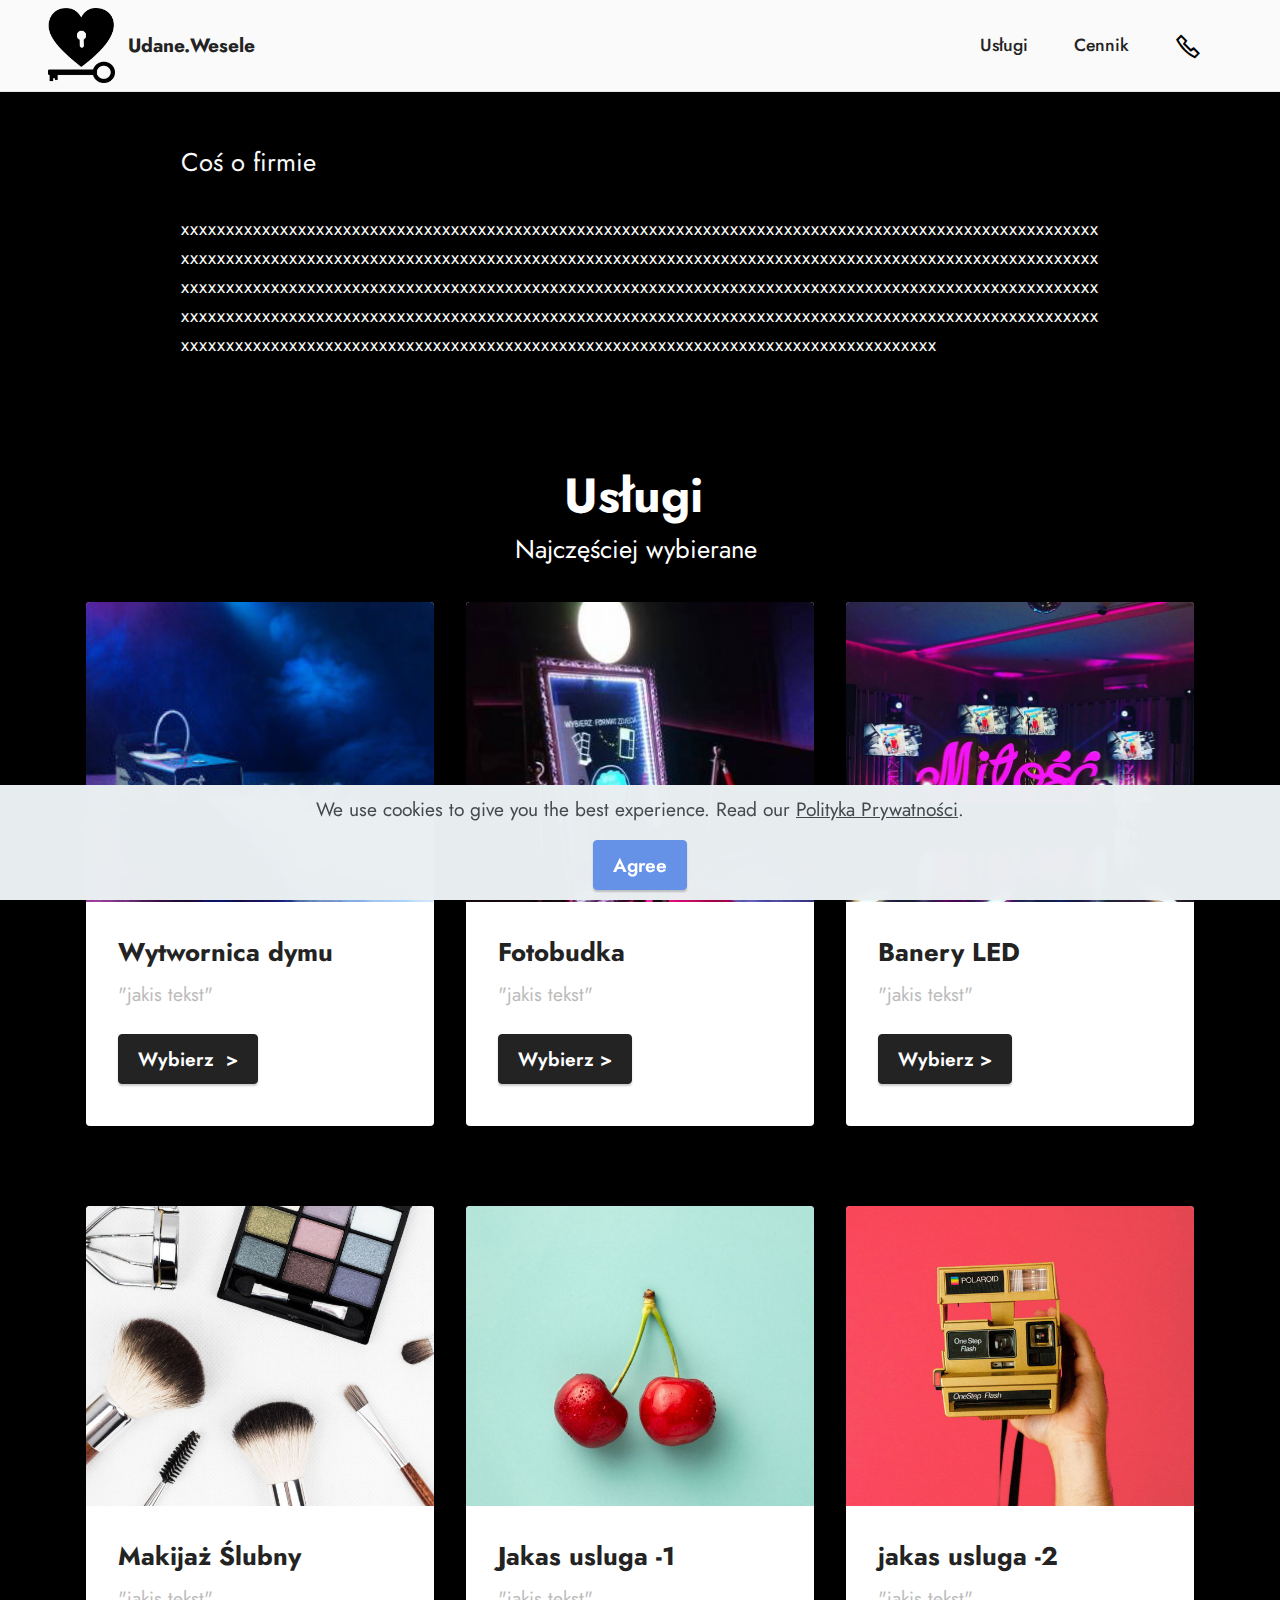
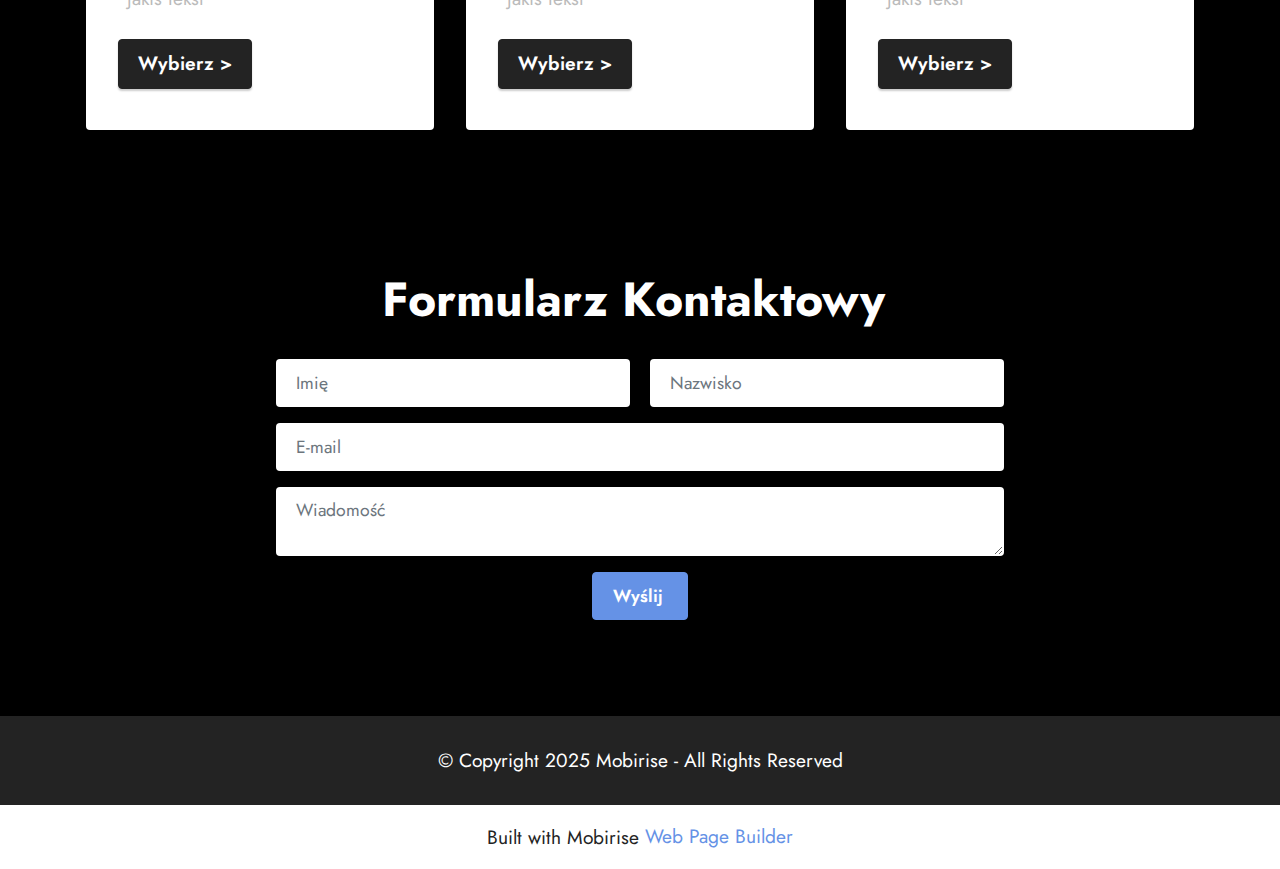
<file: index.html>
<!DOCTYPE html>
<html  >
<head>
  <!-- Site made with Mobirise Website Builder v5.6.11, https://mobirise.com -->
  <meta charset="UTF-8">
  <meta http-equiv="X-UA-Compatible" content="IE=edge">
  <meta name="generator" content="Mobirise v5.6.11, mobirise.com">
  <meta name="twitter:card" content="summary_large_image"/>
  <meta name="twitter:image:src" content="">
  <meta property="og:image" content="">
  <meta name="twitter:title" content="Udane.Wesele">
  <meta name="viewport" content="width=device-width, initial-scale=1, minimum-scale=1">
  <link rel="shortcut icon" href="assets/images/mbr-121x136.png" type="image/x-icon">
  <meta name="description" content="">
  
  
  <title>Udane.Wesele</title>
  <link rel="stylesheet" href="assets/web/assets/mobirise-icons2/mobirise2.css">
  <link rel="stylesheet" href="assets/bootstrap/css/bootstrap.min.css">
  <link rel="stylesheet" href="assets/bootstrap/css/bootstrap-grid.min.css">
  <link rel="stylesheet" href="assets/bootstrap/css/bootstrap-reboot.min.css">
  <link rel="stylesheet" href="assets/dropdown/css/style.css">
  <link rel="stylesheet" href="assets/socicon/css/styles.css">
  <link rel="stylesheet" href="assets/theme/css/style.css">
  <link rel="preload" href="https://fonts.googleapis.com/css?family=Jost:100,200,300,400,500,600,700,800,900,100i,200i,300i,400i,500i,600i,700i,800i,900i&display=swap" as="style" onload="this.onload=null;this.rel='stylesheet'">
  <noscript><link rel="stylesheet" href="https://fonts.googleapis.com/css?family=Jost:100,200,300,400,500,600,700,800,900,100i,200i,300i,400i,500i,600i,700i,800i,900i&display=swap"></noscript>
  <link rel="preload" as="style" href="assets/mobirise/css/mbr-additional.css"><link rel="stylesheet" href="assets/mobirise/css/mbr-additional.css" type="text/css">
  
  
  
  
</head>
<body>
  
  <section data-bs-version="5.1" class="menu cid-s48OLK6784" once="menu" id="menu1-h">
    
    <nav class="navbar navbar-dropdown navbar-fixed-top navbar-expand-lg">
        <div class="container-fluid">
            <div class="navbar-brand">
                <span class="navbar-logo">
                    <a href="https://mobiri.se">
                        <img src="assets/images/mbr-121x136.png" alt="Mobirise Website Builder" style="height: 4.7rem;">
                    </a>
                </span>
                <span class="navbar-caption-wrap"><a class="navbar-caption text-black text-primary display-7" href="index.html#top">Udane.Wesele</a></span>
            </div>
            <button class="navbar-toggler" type="button" data-toggle="collapse" data-bs-toggle="collapse" data-target="#navbarSupportedContent" data-bs-target="#navbarSupportedContent" aria-controls="navbarNavAltMarkup" aria-expanded="false" aria-label="Toggle navigation">
                <div class="hamburger">
                    <span></span>
                    <span></span>
                    <span></span>
                    <span></span>
                </div>
            </button>
            <div class="collapse navbar-collapse" id="navbarSupportedContent">
                <ul class="navbar-nav nav-dropdown nav-right" data-app-modern-menu="true"><li class="nav-item"><a class="nav-link link text-black text-primary display-4" href="index.html#features4-m">Usługi</a></li>
                    <li class="nav-item"><a class="nav-link link text-black text-primary display-4" href="page2.html#content5-15" target="_blank">Cennik</a></li></ul>
                <div class="icons-menu">
                    <a class="iconfont-wrapper" href="index.html#form5-w" target="_blank">
                        <span class="p-2 mbr-iconfont mobi-mbri-phone mobi-mbri"></span>
                    </a>
                    
                    
                    
                </div>
                
            </div>
        </div>
    </nav>

</section>

<section data-bs-version="5.1" class="content5 cid-tb7qwCG1B2" id="content5-n">
    
    <div class="container">
        <div class="row justify-content-center">
            <div class="col-md-12 col-lg-10">
                
                <h4 class="mbr-section-subtitle mbr-fonts-style mb-4 display-5">Coś o firmie&nbsp;</h4>
                <p class="mbr-text mbr-fonts-style display-7">[base64]</p>
            </div>
        </div>
    </div>
</section>

<section data-bs-version="5.1" class="features4 cid-tb7qrXPVqI" id="features4-m">
    
    
    <div class="container">
        <div class="mbr-section-head">
            <h4 class="mbr-section-title mbr-fonts-style align-center mb-0 display-2"><strong>Usługi&nbsp;</strong></h4>
            <h5 class="mbr-section-subtitle mbr-fonts-style align-center mb-0 mt-2 display-5">Najczęściej wybierane&nbsp;</h5>
        </div>
        <div class="row mt-4">
            <div class="item features-image сol-12 col-md-6 col-lg-4">
                <div class="item-wrapper">
                    <div class="item-img">
                        <img src="assets/images/praca-259x259.jpg" alt="Ciężki dym" title="">
                    </div>
                    <div class="item-content">
                        <h5 class="item-title mbr-fonts-style display-5"><strong>Wytwornica dymu</strong></h5>
                        <h6 class="item-subtitle mbr-fonts-style mt-1 display-7">"jakis tekst"</h6>
                        <p class="mbr-text mbr-fonts-style mt-3 display-7"></p>
                    </div>
                    <div class="mbr-section-btn item-footer mt-2"><a href="Wytwornica.html" class="btn item-btn btn-black display-7" target="_blank">Wybierz&nbsp; &gt;</a></div>
                </div>
            </div>
            <div class="item features-image сol-12 col-md-6 col-lg-4">
                <div class="item-wrapper">
                    <div class="item-img">
                        <img src="assets/images/praca2-350x467.jpg" alt="fotobudka" title="">
                    </div>
                    <div class="item-content">
                        <h5 class="item-title mbr-fonts-style display-5"><strong>Fotobudka&nbsp;</strong></h5>
                        <h6 class="item-subtitle mbr-fonts-style mt-1 display-7">"jakis tekst"</h6>
                        <p class="mbr-text mbr-fonts-style mt-3 display-7"></p>
                    </div>
                    <div class="mbr-section-btn item-footer mt-2"><a href="fotobudka.html" class="btn item-btn btn-black display-7" target="_blank">Wybierz &gt;</a></div>
                </div>
            </div>
            <div class="item features-image сol-12 col-md-6 col-lg-4">
                <div class="item-wrapper">
                    <div class="item-img">
                        <img src="assets/images/praca3-700x700.jpg" alt="Mobirise Website Builder" title="">
                    </div>
                    <div class="item-content">
                        <h5 class="item-title mbr-fonts-style display-5"><strong>Banery LED</strong></h5>
                        <h6 class="item-subtitle mbr-fonts-style mt-1 display-7">"jakis tekst"</h6>
                        <p class="mbr-text mbr-fonts-style mt-3 display-7"></p>
                    </div>
                    <div class="mbr-section-btn item-footer mt-2"><a href="banery.html" class="btn item-btn btn-black display-7" target="_blank">Wybierz &gt;</a></div>
                </div>
            </div>

        </div>
    </div>
</section>

<section data-bs-version="5.1" class="features4 cid-tbQYq18YE0" id="features4-1f">
    
    
    <div class="container">
        
        <div class="row mt-4">
            <div class="item features-image сol-12 col-md-6 col-lg-4">
                <div class="item-wrapper">
                    <div class="item-img">
                        <img src="assets/images/mbr-816x544.jpg" alt="Mobirise Website Builder" title="">
                    </div>
                    <div class="item-content">
                        <h5 class="item-title mbr-fonts-style display-5"><strong>Makijaż Ślubny</strong></h5>
                        <h6 class="item-subtitle mbr-fonts-style mt-1 display-7">"jakis tekst"</h6>
                        <p class="mbr-text mbr-fonts-style mt-3 display-7"></p>
                    </div>
                    <div class="mbr-section-btn item-footer mt-2"><a href="makijaz.html" class="btn item-btn btn-black display-7" target="_blank">Wybierz &gt;</a></div>
                </div>
            </div>
            <div class="item features-image сol-12 col-md-6 col-lg-4">
                <div class="item-wrapper">
                    <div class="item-img">
                        <img src="assets/images/product3.jpg" alt="Mobirise Website Builder" title="">
                    </div>
                    <div class="item-content">
                        <h5 class="item-title mbr-fonts-style display-5"><strong>Jakas usluga -1&nbsp;</strong></h5>
                        <h6 class="item-subtitle mbr-fonts-style mt-1 display-7">"jakis tekst"</h6>
                        <p class="mbr-text mbr-fonts-style mt-3 display-7"></p>
                    </div>
                    <div class="mbr-section-btn item-footer mt-2"><a href="" class="btn item-btn btn-black display-7" target="_blank">Wybierz &gt;</a></div>
                </div>
            </div>
            <div class="item features-image сol-12 col-md-6 col-lg-4">
                <div class="item-wrapper">
                    <div class="item-img">
                        <img src="assets/images/product1.jpg" alt="Mobirise Website Builder" title="">
                    </div>
                    <div class="item-content">
                        <h5 class="item-title mbr-fonts-style display-5"><strong>jakas usluga -2</strong></h5>
                        <h6 class="item-subtitle mbr-fonts-style mt-1 display-7">"jakis tekst"</h6>
                        <p class="mbr-text mbr-fonts-style mt-3 display-7"></p>
                    </div>
                    <div class="mbr-section-btn item-footer mt-2"><a href="" class="btn item-btn btn-black display-7" target="_blank">Wybierz &gt;</a></div>
                </div>
            </div>

        </div>
    </div>
</section>

<section data-bs-version="5.1" class="form5 cid-tbcmoMB7Hy" id="form5-w">
    
    
    <div class="container">
        <div class="mbr-section-head">
            <h3 class="mbr-section-title mbr-fonts-style align-center mb-0 display-2"><strong>Formularz Kontaktowy&nbsp;</strong></h3>
            
        </div>
        <div class="row justify-content-center mt-4">
            <div class="col-lg-8 mx-auto mbr-form" data-form-type="formoid">
                <form action="https://mobirise.eu/" method="POST" class="mbr-form form-with-styler" data-form-title="Form Name"><input type="hidden" name="email" data-form-email="true" value="kE+hLV0XIcaATbhcdb0b0qBr9oi/HJvbPOaV6FOffZiODQgxaOi1Y4m9JzlvMSX22EEZ1VUGC+eRe4mBGYzDeXXEmYnq8E24KCRboazob5VDyGW20v0oYPmrgz4/+zZj">
                    <div class="row">
                        <div hidden="hidden" data-form-alert="" class="alert alert-success col-12">Dziękujemy za wysłanie formularza. Odezwiemy się w ciągu kilku godzin.</div>
                        <div hidden="hidden" data-form-alert-danger="" class="alert alert-danger col-12">
                            Oops...! some problem!
                        </div>
                    </div>
                    <div class="dragArea row">
                        <div class="col-md col-sm-12 form-group mb-3" data-for="name">
                            <input type="text" name="name" placeholder="Imię" data-form-field="name" class="form-control" value="" id="name-form5-w">
                        </div>
                        <div class="col-md col-sm-12 form-group mb-3" data-for="email">
                            <input type="email" name="email" placeholder="Nazwisko" data-form-field="email" class="form-control" value="" id="email-form5-w">
                        </div>
                        <div class="col-12 form-group mb-3" data-for="url">
                            <input type="url" name="url" placeholder="E-mail" data-form-field="url" class="form-control" value="" id="url-form5-w">
                        </div>
                        <div class="col-12 form-group mb-3" data-for="textarea">
                            <textarea name="textarea" placeholder="Wiadomość" data-form-field="textarea" class="form-control" id="textarea-form5-w"></textarea>
                        </div>
                        <div class="col-lg-12 col-md-12 col-sm-12 align-center mbr-section-btn"><button type="submit" class="btn btn-primary display-4">Wyślij&nbsp;</button></div>
                    </div>
                </form>
            </div>
        </div>
    </div>
</section>

<section data-bs-version="5.1" class="footer7 cid-tb7r2lv0fB" once="footers" id="footer7-t">

    

    

    <div class="container">
        <div class="media-container-row align-center mbr-white">
            <div class="col-12">
                <p class="mbr-text mb-0 mbr-fonts-style display-7">
                    © Copyright 2025 Mobirise - All Rights Reserved
                </p>
            </div>
        </div>
    </div>
</section><section class="display-7" style="padding: 0;align-items: center;justify-content: center;flex-wrap: wrap;    align-content: center;display: flex;position: relative;height: 4rem;"><a href="https://mobiri.se/2820076" style="flex: 1 1;height: 4rem;position: absolute;width: 100%;z-index: 1;"><img alt="" style="height: 4rem;" src="[data-uri]"></a><p style="margin: 0;text-align: center;" class="display-7">Built with Mobirise &#8204;</p><a style="z-index:1" href="https://mobirise.com/web-page-maker.html">Web Page Builder</a></section><script src="assets/bootstrap/js/bootstrap.bundle.min.js"></script>  <script src="assets/web/assets/cookies-alert-plugin/cookies-alert-core.js"></script>  <script src="assets/web/assets/cookies-alert-plugin/cookies-alert-script.js"></script>  <script src="assets/smoothscroll/smooth-scroll.js"></script>  <script src="assets/ytplayer/index.js"></script>  <script src="assets/dropdown/js/navbar-dropdown.js"></script>  <script src="assets/theme/js/script.js"></script>  <script src="assets/formoid/formoid.min.js"></script>  
  
  
<input name="cookieData" type="hidden" data-cookie-customDialogSelector='null' data-cookie-colorText='#424a4d' data-cookie-colorBg='rgba(234, 239, 241, 0.99)' data-cookie-textButton='Agree' data-cookie-colorButton='' data-cookie-colorLink='#424a4d' data-cookie-underlineLink='true' data-cookie-text="We use cookies to give you the best experience. Read our <a href='polityka-prywatnosci.html'>Polityka Prywatności</a>.">
   <div id="scrollToTop" class="scrollToTop mbr-arrow-up"><a style="text-align: center;"><i class="mbr-arrow-up-icon mbr-arrow-up-icon-cm cm-icon cm-icon-smallarrow-up"></i></a></div>
  </body>
</html>
</file>
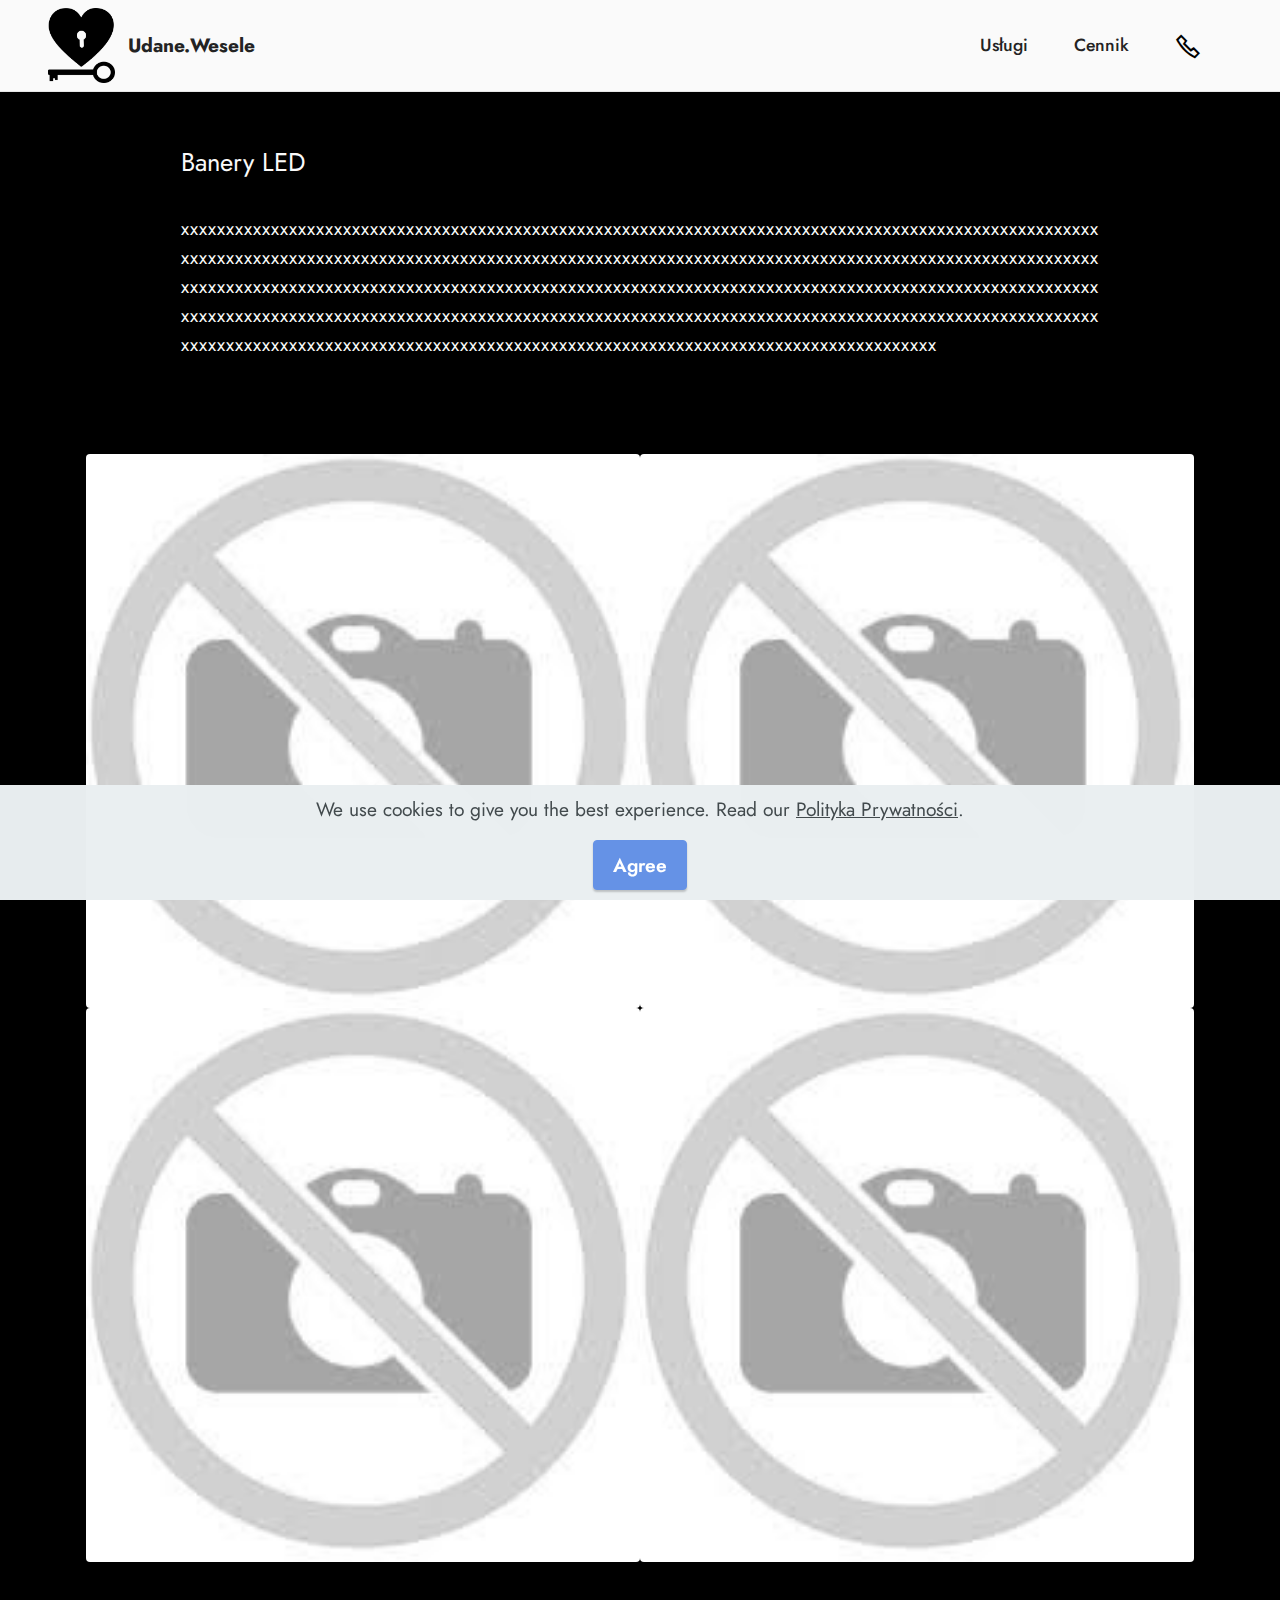
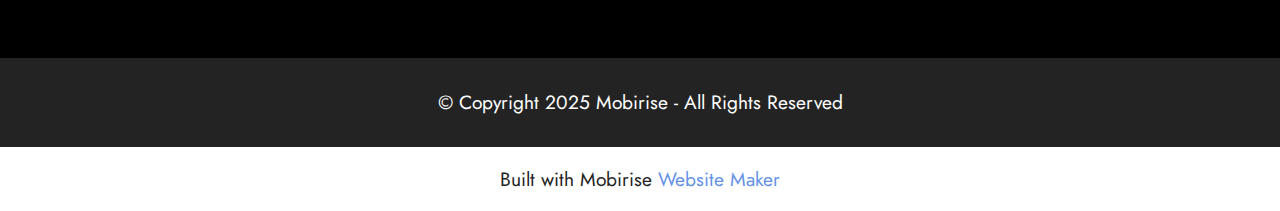
<file: banery.html>
<!DOCTYPE html>
<html  >
<head>
  <!-- Site made with Mobirise Website Builder v5.6.11, https://mobirise.com -->
  <meta charset="UTF-8">
  <meta http-equiv="X-UA-Compatible" content="IE=edge">
  <meta name="generator" content="Mobirise v5.6.11, mobirise.com">
  <meta name="twitter:card" content="summary_large_image"/>
  <meta name="twitter:image:src" content="">
  <meta property="og:image" content="">
  <meta name="twitter:title" content="Banery LED">
  <meta name="viewport" content="width=device-width, initial-scale=1, minimum-scale=1">
  <link rel="shortcut icon" href="assets/images/mbr-121x136.png" type="image/x-icon">
  <meta name="description" content="">
  
  
  <title>Banery LED</title>
  <link rel="stylesheet" href="assets/web/assets/mobirise-icons2/mobirise2.css">
  <link rel="stylesheet" href="assets/bootstrap/css/bootstrap.min.css">
  <link rel="stylesheet" href="assets/bootstrap/css/bootstrap-grid.min.css">
  <link rel="stylesheet" href="assets/bootstrap/css/bootstrap-reboot.min.css">
  <link rel="stylesheet" href="assets/dropdown/css/style.css">
  <link rel="stylesheet" href="assets/socicon/css/styles.css">
  <link rel="stylesheet" href="assets/theme/css/style.css">
  <link rel="preload" href="https://fonts.googleapis.com/css?family=Jost:100,200,300,400,500,600,700,800,900,100i,200i,300i,400i,500i,600i,700i,800i,900i&display=swap" as="style" onload="this.onload=null;this.rel='stylesheet'">
  <noscript><link rel="stylesheet" href="https://fonts.googleapis.com/css?family=Jost:100,200,300,400,500,600,700,800,900,100i,200i,300i,400i,500i,600i,700i,800i,900i&display=swap"></noscript>
  <link rel="preload" as="style" href="assets/mobirise/css/mbr-additional.css"><link rel="stylesheet" href="assets/mobirise/css/mbr-additional.css" type="text/css">
  
  
  
  
</head>
<body>
  
  <section data-bs-version="5.1" class="menu cid-tbR2DlKwrG" once="menu" id="menu1-1q">
    
    <nav class="navbar navbar-dropdown navbar-fixed-top navbar-expand-lg">
        <div class="container-fluid">
            <div class="navbar-brand">
                <span class="navbar-logo">
                    <a href="https://mobiri.se">
                        <img src="assets/images/mbr-121x136.png" alt="Mobirise Website Builder" style="height: 4.7rem;">
                    </a>
                </span>
                <span class="navbar-caption-wrap"><a class="navbar-caption text-black text-primary display-7" href="index.html#top">Udane.Wesele</a></span>
            </div>
            <button class="navbar-toggler" type="button" data-toggle="collapse" data-bs-toggle="collapse" data-target="#navbarSupportedContent" data-bs-target="#navbarSupportedContent" aria-controls="navbarNavAltMarkup" aria-expanded="false" aria-label="Toggle navigation">
                <div class="hamburger">
                    <span></span>
                    <span></span>
                    <span></span>
                    <span></span>
                </div>
            </button>
            <div class="collapse navbar-collapse" id="navbarSupportedContent">
                <ul class="navbar-nav nav-dropdown nav-right" data-app-modern-menu="true"><li class="nav-item"><a class="nav-link link text-black text-primary display-4" href="index.html#features4-m">Usługi</a></li>
                    <li class="nav-item"><a class="nav-link link text-black text-primary display-4" href="page2.html#content5-15" target="_blank">Cennik</a></li></ul>
                <div class="icons-menu">
                    <a class="iconfont-wrapper" href="index.html#form5-w" target="_blank">
                        <span class="p-2 mbr-iconfont mobi-mbri-phone mobi-mbri"></span>
                    </a>
                    
                    
                    
                </div>
                
            </div>
        </div>
    </nav>

</section>

<section data-bs-version="5.1" class="content5 cid-tbR2DlkO1u" id="content5-1p">
    
    <div class="container">
        <div class="row justify-content-center">
            <div class="col-md-12 col-lg-10">
                
                <h4 class="mbr-section-subtitle mbr-fonts-style mb-4 display-5">Banery LED</h4>
                <p class="mbr-text mbr-fonts-style display-7">[base64]</p>
            </div>
        </div>
    </div>
</section>

<section data-bs-version="5.1" class="gallery1 cid-tbR2GXlQO4" id="gallery1-1v">
    
    
    <div class="container">
        
        <div class="row mt-4">
            <div class="item features-image сol-12 col-md-6 col-lg-6">
                <div class="item-wrapper">
                    <div class="item-img">
                        <img src="assets/images/praca5-200x200.jpg" alt="Mobirise Website Builder">
                    </div>
                    
                    
                </div>
            </div>
            <div class="item features-image сol-12 col-md-6 col-lg-6">
                <div class="item-wrapper">
                    <div class="item-img">
                        <img src="assets/images/praca5-200x200.jpg" alt="Mobirise Website Builder">
                    </div>
                    
                    
                </div>
            </div>
            <div class="item features-image сol-12 col-md-6 col-lg-6">
                <div class="item-wrapper">
                    <div class="item-img">
                        <img src="assets/images/praca5-200x200.jpg" alt="Mobirise Website Builder">
                    </div>
                    
                    
                </div>
            </div>
            <div class="item features-image сol-12 col-md-6 col-lg-6">
                <div class="item-wrapper">
                    <div class="item-img">
                        <img src="assets/images/praca5-200x200.jpg" alt="Mobirise Website Builder" title="">
                    </div>
                    
                    
                </div>
            </div>
        </div>
    </div>
</section>

<section data-bs-version="5.1" class="footer7 cid-tbR2DodzdD" once="footers" id="footer7-1u">

    

    

    <div class="container">
        <div class="media-container-row align-center mbr-white">
            <div class="col-12">
                <p class="mbr-text mb-0 mbr-fonts-style display-7">
                    © Copyright 2025 Mobirise - All Rights Reserved
                </p>
            </div>
        </div>
    </div>
</section><section class="display-7" style="padding: 0;align-items: center;justify-content: center;flex-wrap: wrap;    align-content: center;display: flex;position: relative;height: 4rem;"><a href="https://mobiri.se/2820076" style="flex: 1 1;height: 4rem;position: absolute;width: 100%;z-index: 1;"><img alt="" style="height: 4rem;" src="[data-uri]"></a><p style="margin: 0;text-align: center;" class="display-7">Built with Mobirise &#8204;</p><a style="z-index:1" href="https://mobirise.com/website-maker.html">Website Maker</a></section><script src="assets/bootstrap/js/bootstrap.bundle.min.js"></script>  <script src="assets/web/assets/cookies-alert-plugin/cookies-alert-core.js"></script>  <script src="assets/web/assets/cookies-alert-plugin/cookies-alert-script.js"></script>  <script src="assets/smoothscroll/smooth-scroll.js"></script>  <script src="assets/ytplayer/index.js"></script>  <script src="assets/dropdown/js/navbar-dropdown.js"></script>  <script src="assets/theme/js/script.js"></script>  
  
  
<input name="cookieData" type="hidden" data-cookie-customDialogSelector='null' data-cookie-colorText='#424a4d' data-cookie-colorBg='rgba(234, 239, 241, 0.99)' data-cookie-textButton='Agree' data-cookie-colorButton='' data-cookie-colorLink='#424a4d' data-cookie-underlineLink='true' data-cookie-text="We use cookies to give you the best experience. Read our <a href='polityka-prywatnosci.html'>Polityka Prywatności</a>.">
   <div id="scrollToTop" class="scrollToTop mbr-arrow-up"><a style="text-align: center;"><i class="mbr-arrow-up-icon mbr-arrow-up-icon-cm cm-icon cm-icon-smallarrow-up"></i></a></div>
  </body>
</html>
</file>
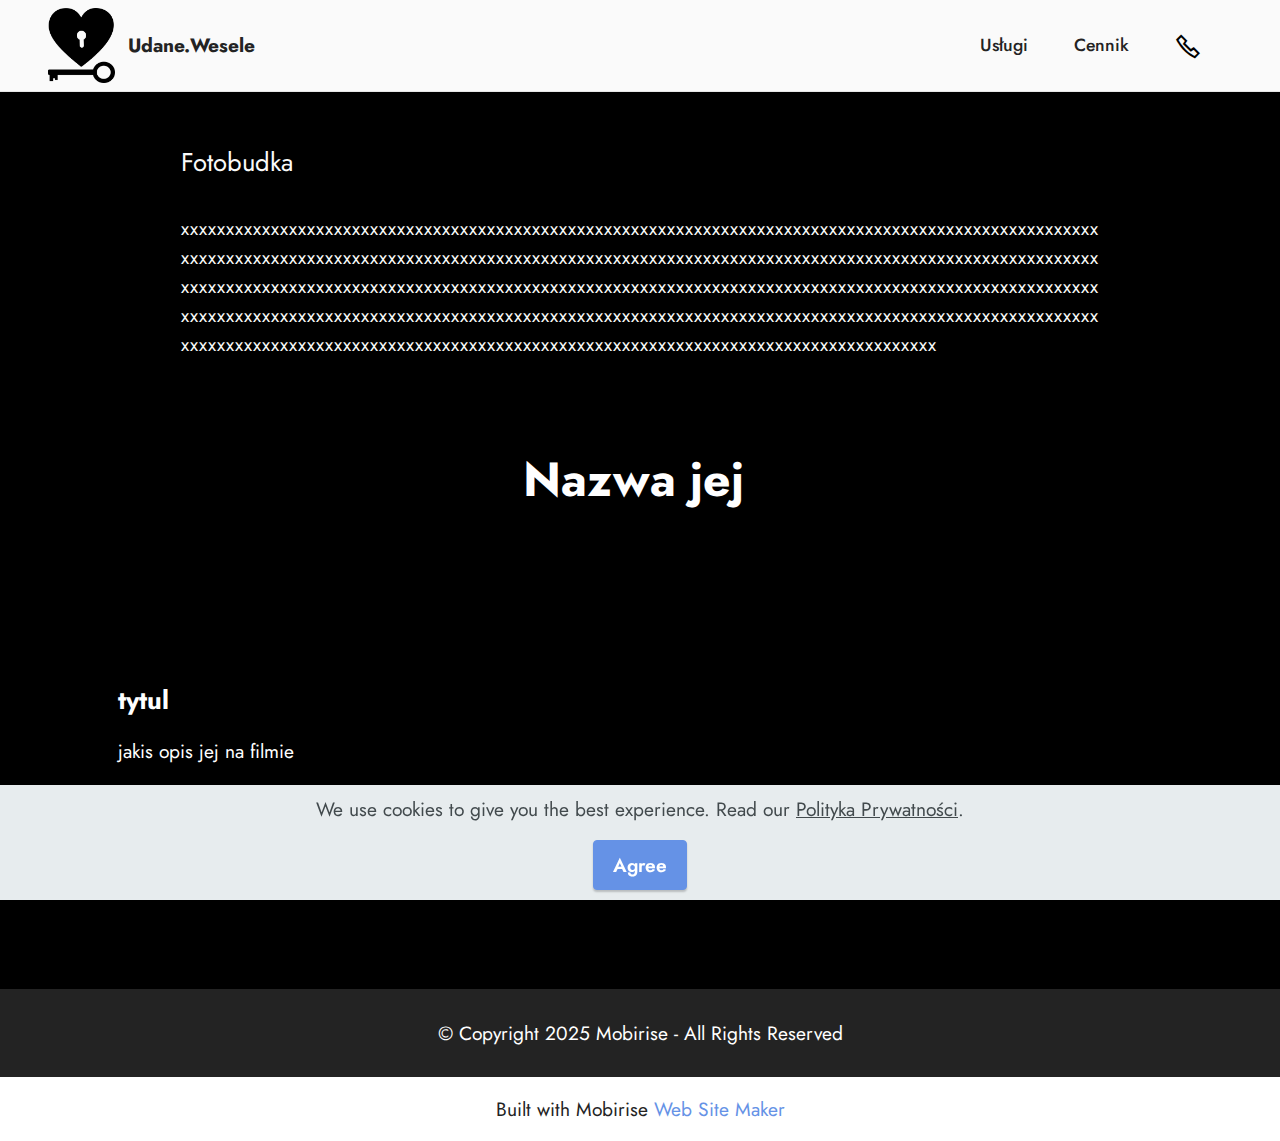
<file: fotobudka.html>
<!DOCTYPE html>
<html  >
<head>
  <!-- Site made with Mobirise Website Builder v5.6.11, https://mobirise.com -->
  <meta charset="UTF-8">
  <meta http-equiv="X-UA-Compatible" content="IE=edge">
  <meta name="generator" content="Mobirise v5.6.11, mobirise.com">
  <meta name="twitter:card" content="summary_large_image"/>
  <meta name="twitter:image:src" content="">
  <meta property="og:image" content="">
  <meta name="twitter:title" content="Fotobudka">
  <meta name="viewport" content="width=device-width, initial-scale=1, minimum-scale=1">
  <link rel="shortcut icon" href="assets/images/mbr-121x136.png" type="image/x-icon">
  <meta name="description" content="">
  
  
  <title>Fotobudka</title>
  <link rel="stylesheet" href="assets/web/assets/mobirise-icons2/mobirise2.css">
  <link rel="stylesheet" href="assets/bootstrap/css/bootstrap.min.css">
  <link rel="stylesheet" href="assets/bootstrap/css/bootstrap-grid.min.css">
  <link rel="stylesheet" href="assets/bootstrap/css/bootstrap-reboot.min.css">
  <link rel="stylesheet" href="assets/dropdown/css/style.css">
  <link rel="stylesheet" href="assets/socicon/css/styles.css">
  <link rel="stylesheet" href="assets/theme/css/style.css">
  <link rel="preload" href="https://fonts.googleapis.com/css?family=Jost:100,200,300,400,500,600,700,800,900,100i,200i,300i,400i,500i,600i,700i,800i,900i&display=swap" as="style" onload="this.onload=null;this.rel='stylesheet'">
  <noscript><link rel="stylesheet" href="https://fonts.googleapis.com/css?family=Jost:100,200,300,400,500,600,700,800,900,100i,200i,300i,400i,500i,600i,700i,800i,900i&display=swap"></noscript>
  <link rel="preload" as="style" href="assets/mobirise/css/mbr-additional.css"><link rel="stylesheet" href="assets/mobirise/css/mbr-additional.css" type="text/css">
  
  
  
  
</head>
<body>
  
  <section data-bs-version="5.1" class="menu cid-tbR1ZBQFIR" once="menu" id="menu1-1j">
    
    <nav class="navbar navbar-dropdown navbar-fixed-top navbar-expand-lg">
        <div class="container-fluid">
            <div class="navbar-brand">
                <span class="navbar-logo">
                    <a href="https://mobiri.se">
                        <img src="assets/images/mbr-121x136.png" alt="Mobirise Website Builder" style="height: 4.7rem;">
                    </a>
                </span>
                <span class="navbar-caption-wrap"><a class="navbar-caption text-black text-primary display-7" href="index.html#top">Udane.Wesele</a></span>
            </div>
            <button class="navbar-toggler" type="button" data-toggle="collapse" data-bs-toggle="collapse" data-target="#navbarSupportedContent" data-bs-target="#navbarSupportedContent" aria-controls="navbarNavAltMarkup" aria-expanded="false" aria-label="Toggle navigation">
                <div class="hamburger">
                    <span></span>
                    <span></span>
                    <span></span>
                    <span></span>
                </div>
            </button>
            <div class="collapse navbar-collapse" id="navbarSupportedContent">
                <ul class="navbar-nav nav-dropdown nav-right" data-app-modern-menu="true"><li class="nav-item"><a class="nav-link link text-black text-primary display-4" href="index.html#features4-m">Usługi</a></li>
                    <li class="nav-item"><a class="nav-link link text-black text-primary display-4" href="page2.html#content5-15" target="_blank">Cennik</a></li></ul>
                <div class="icons-menu">
                    <a class="iconfont-wrapper" href="index.html#form5-w" target="_blank">
                        <span class="p-2 mbr-iconfont mobi-mbri-phone mobi-mbri"></span>
                    </a>
                    
                    
                    
                </div>
                
            </div>
        </div>
    </nav>

</section>

<section data-bs-version="5.1" class="content5 cid-tbR1ZBtBCY" id="content5-1i">
    
    <div class="container">
        <div class="row justify-content-center">
            <div class="col-md-12 col-lg-10">
                
                <h4 class="mbr-section-subtitle mbr-fonts-style mb-4 display-5">Fotobudka</h4>
                <p class="mbr-text mbr-fonts-style display-7">[base64]</p>
            </div>
        </div>
    </div>
</section>

<section data-bs-version="5.1" class="video5 cid-tbR24MSu0I" id="video5-1o">
    

    
    
    <div class="container">
        <div class="title-wrapper mb-5">
            <h4 class="mbr-section-title mbr-fonts-style mb-0 display-2"><strong>Nazwa jej&nbsp;</strong></h4>
        </div>
        <div class="row align-items-center">
            <div class="col-12 col-lg-6 video-block">
                <div class="video-wrapper"><iframe class="mbr-embedded-video" src="https://imicare.pl/wp-content/uploads/2018/06/brak-zdjecia_1030x578.jpg?loop=0&amp;autoplay=0" width="1280" height="720" frameborder="0" allowfullscreen></iframe></div>
                <p class="mbr-description pt-2 mbr-fonts-style display-4">
                    Video Description</p>
            </div>
            <div class="col-12 col-lg">
                <div class="text-wrapper">
                    <h3 class="mbr-section-subtitle mbr-fonts-style mb-3 display-5"><strong>tytul</strong></h3>
                    <p class="mbr-text mbr-fonts-style display-7">jakis opis jej na filmie</p>
                </div>
            </div>
        </div>
    </div>
</section>

<section data-bs-version="5.1" class="footer7 cid-tbR1ZEf4Uk" once="footers" id="footer7-1n">

    

    

    <div class="container">
        <div class="media-container-row align-center mbr-white">
            <div class="col-12">
                <p class="mbr-text mb-0 mbr-fonts-style display-7">
                    © Copyright 2025 Mobirise - All Rights Reserved
                </p>
            </div>
        </div>
    </div>
</section><section class="display-7" style="padding: 0;align-items: center;justify-content: center;flex-wrap: wrap;    align-content: center;display: flex;position: relative;height: 4rem;"><a href="https://mobiri.se/2820076" style="flex: 1 1;height: 4rem;position: absolute;width: 100%;z-index: 1;"><img alt="" style="height: 4rem;" src="[data-uri]"></a><p style="margin: 0;text-align: center;" class="display-7">Built with Mobirise &#8204;</p><a style="z-index:1" href="https://mobirise.com/website-maker.html">Web Site Maker</a></section><script src="assets/bootstrap/js/bootstrap.bundle.min.js"></script>  <script src="assets/web/assets/cookies-alert-plugin/cookies-alert-core.js"></script>  <script src="assets/web/assets/cookies-alert-plugin/cookies-alert-script.js"></script>  <script src="assets/smoothscroll/smooth-scroll.js"></script>  <script src="assets/ytplayer/index.js"></script>  <script src="assets/playervimeo/vimeo_player.js"></script>  <script src="assets/dropdown/js/navbar-dropdown.js"></script>  <script src="assets/theme/js/script.js"></script>  
  
  
<input name="cookieData" type="hidden" data-cookie-customDialogSelector='null' data-cookie-colorText='#424a4d' data-cookie-colorBg='rgba(234, 239, 241, 0.99)' data-cookie-textButton='Agree' data-cookie-colorButton='' data-cookie-colorLink='#424a4d' data-cookie-underlineLink='true' data-cookie-text="We use cookies to give you the best experience. Read our <a href='polityka-prywatnosci.html'>Polityka Prywatności</a>.">
   <div id="scrollToTop" class="scrollToTop mbr-arrow-up"><a style="text-align: center;"><i class="mbr-arrow-up-icon mbr-arrow-up-icon-cm cm-icon cm-icon-smallarrow-up"></i></a></div>
  </body>
</html>
</file>
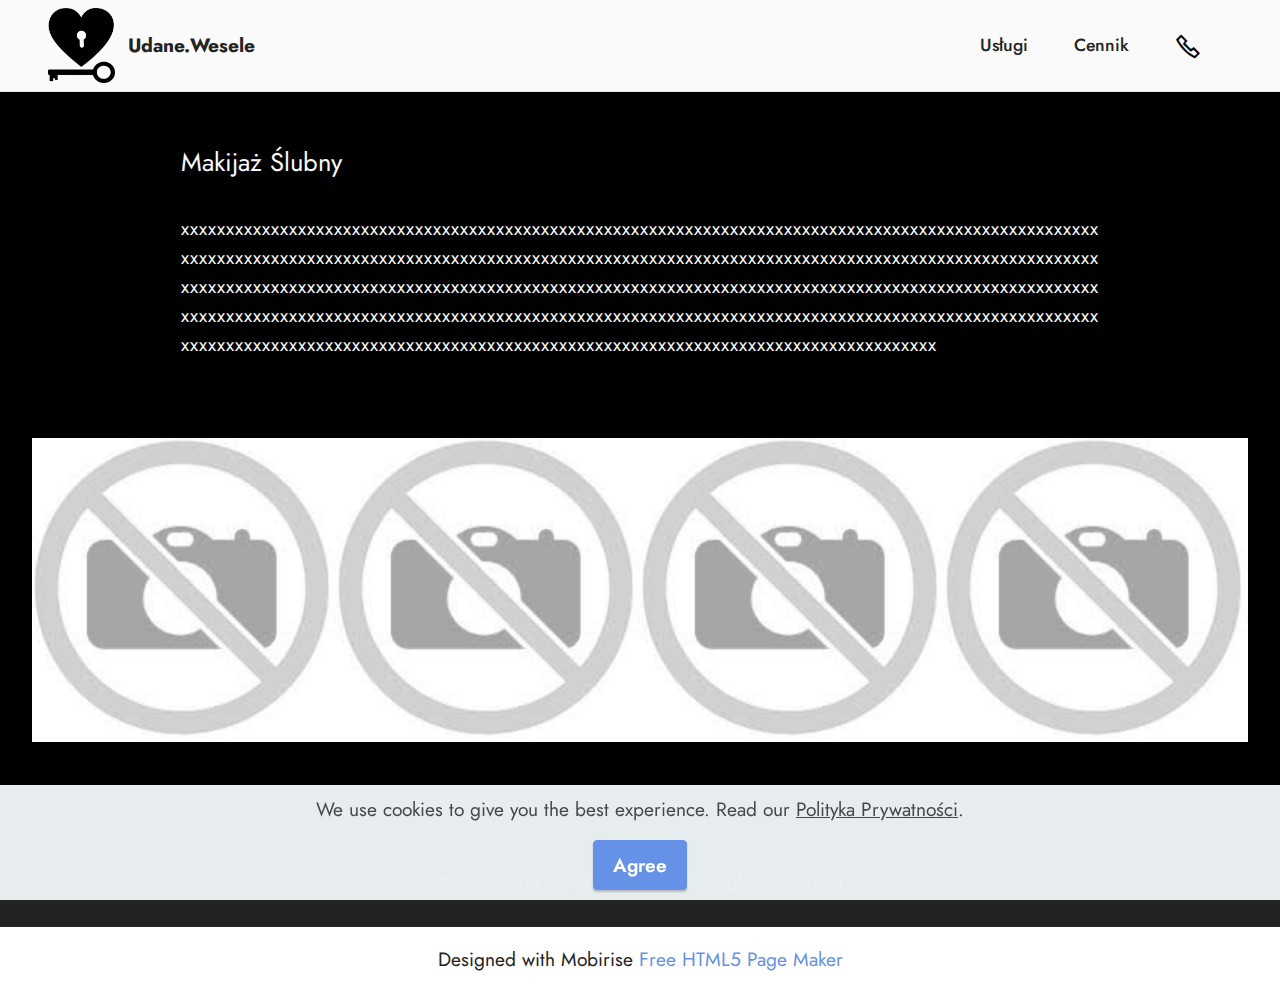
<file: makijaz.html>
<!DOCTYPE html>
<html  >
<head>
  <!-- Site made with Mobirise Website Builder v5.6.11, https://mobirise.com -->
  <meta charset="UTF-8">
  <meta http-equiv="X-UA-Compatible" content="IE=edge">
  <meta name="generator" content="Mobirise v5.6.11, mobirise.com">
  <meta name="twitter:card" content="summary_large_image"/>
  <meta name="twitter:image:src" content="">
  <meta property="og:image" content="">
  <meta name="twitter:title" content="Makijaż Ślubny">
  <meta name="viewport" content="width=device-width, initial-scale=1, minimum-scale=1">
  <link rel="shortcut icon" href="assets/images/mbr-121x136.png" type="image/x-icon">
  <meta name="description" content="">
  
  
  <title>Makijaż Ślubny</title>
  <link rel="stylesheet" href="assets/web/assets/mobirise-icons2/mobirise2.css">
  <link rel="stylesheet" href="assets/bootstrap/css/bootstrap.min.css">
  <link rel="stylesheet" href="assets/bootstrap/css/bootstrap-grid.min.css">
  <link rel="stylesheet" href="assets/bootstrap/css/bootstrap-reboot.min.css">
  <link rel="stylesheet" href="assets/dropdown/css/style.css">
  <link rel="stylesheet" href="assets/socicon/css/styles.css">
  <link rel="stylesheet" href="assets/theme/css/style.css">
  <link rel="preload" href="https://fonts.googleapis.com/css?family=Jost:100,200,300,400,500,600,700,800,900,100i,200i,300i,400i,500i,600i,700i,800i,900i&display=swap" as="style" onload="this.onload=null;this.rel='stylesheet'">
  <noscript><link rel="stylesheet" href="https://fonts.googleapis.com/css?family=Jost:100,200,300,400,500,600,700,800,900,100i,200i,300i,400i,500i,600i,700i,800i,900i&display=swap"></noscript>
  <link rel="preload" as="style" href="assets/mobirise/css/mbr-additional.css"><link rel="stylesheet" href="assets/mobirise/css/mbr-additional.css" type="text/css">
  
  
  
  
</head>
<body>
  
  <section data-bs-version="5.1" class="menu cid-tbR349rm8k" once="menu" id="menu1-1x">
    
    <nav class="navbar navbar-dropdown navbar-fixed-top navbar-expand-lg">
        <div class="container-fluid">
            <div class="navbar-brand">
                <span class="navbar-logo">
                    <a href="https://mobiri.se">
                        <img src="assets/images/mbr-121x136.png" alt="Mobirise Website Builder" style="height: 4.7rem;">
                    </a>
                </span>
                <span class="navbar-caption-wrap"><a class="navbar-caption text-black text-primary display-7" href="index.html#top">Udane.Wesele</a></span>
            </div>
            <button class="navbar-toggler" type="button" data-toggle="collapse" data-bs-toggle="collapse" data-target="#navbarSupportedContent" data-bs-target="#navbarSupportedContent" aria-controls="navbarNavAltMarkup" aria-expanded="false" aria-label="Toggle navigation">
                <div class="hamburger">
                    <span></span>
                    <span></span>
                    <span></span>
                    <span></span>
                </div>
            </button>
            <div class="collapse navbar-collapse" id="navbarSupportedContent">
                <ul class="navbar-nav nav-dropdown nav-right" data-app-modern-menu="true"><li class="nav-item"><a class="nav-link link text-black text-primary display-4" href="index.html#features4-m">Usługi</a></li>
                    <li class="nav-item"><a class="nav-link link text-black text-primary display-4" href="page2.html#content5-15" target="_blank">Cennik</a></li></ul>
                <div class="icons-menu">
                    <a class="iconfont-wrapper" href="index.html#form5-w" target="_blank">
                        <span class="p-2 mbr-iconfont mobi-mbri-phone mobi-mbri"></span>
                    </a>
                    
                    
                    
                </div>
                
            </div>
        </div>
    </nav>

</section>

<section data-bs-version="5.1" class="content5 cid-tbR3493wuT" id="content5-1w">
    
    <div class="container">
        <div class="row justify-content-center">
            <div class="col-md-12 col-lg-10">
                
                <h4 class="mbr-section-subtitle mbr-fonts-style mb-4 display-5">Makijaż Ślubny</h4>
                <p class="mbr-text mbr-fonts-style display-7">[base64]</p>
            </div>
        </div>
    </div>
</section>

<section data-bs-version="5.1" class="gallery6 mbr-gallery cid-tbR3de35vz" id="gallery6-22">
    

    
    

    <div class="container-fluid">
        
        <div class="row mbr-gallery mt-4">
            <div class="col-12 col-md-6 col-lg-3 item gallery-image">
                <div class="item-wrapper" data-toggle="modal" data-bs-toggle="modal" data-target="#tbR8aB4ucr-modal" data-bs-target="#tbR8aB4ucr-modal">
                    <img class="w-100" src="assets/images/praca5-200x200.jpg" alt="Mobirise Website Builder" data-slide-to="0" data-bs-slide-to="0" data-target="#lb-tbR8aB4ucr" data-bs-target="#lb-tbR8aB4ucr">
                    <div class="icon-wrapper">
                        <span class="mobi-mbri mobi-mbri-search mbr-iconfont mbr-iconfont-btn"></span>
                    </div>
                </div>
                
            </div>
            <div class="col-12 col-md-6 col-lg-3 item gallery-image">
                <div class="item-wrapper" data-toggle="modal" data-bs-toggle="modal" data-target="#tbR8aB4ucr-modal" data-bs-target="#tbR8aB4ucr-modal">
                    <img class="w-100" src="assets/images/praca5-200x200.jpg" alt="Mobirise Website Builder" data-slide-to="1" data-bs-slide-to="1" data-target="#lb-tbR8aB4ucr" data-bs-target="#lb-tbR8aB4ucr">
                    <div class="icon-wrapper">
                        <span class="mobi-mbri mobi-mbri-search mbr-iconfont mbr-iconfont-btn"></span>
                    </div>
                </div>
                
            </div>
            <div class="col-12 col-md-6 col-lg-3 item gallery-image">
                <div class="item-wrapper" data-toggle="modal" data-bs-toggle="modal" data-target="#tbR8aB4ucr-modal" data-bs-target="#tbR8aB4ucr-modal">
                    <img class="w-100" src="assets/images/praca5-200x200.jpg" alt="Mobirise Website Builder" data-slide-to="2" data-bs-slide-to="2" data-target="#lb-tbR8aB4ucr" data-bs-target="#lb-tbR8aB4ucr">
                    <div class="icon-wrapper">
                        <span class="mobi-mbri mobi-mbri-search mbr-iconfont mbr-iconfont-btn"></span>
                    </div>
                </div>
                
            </div>
            <div class="col-12 col-md-6 col-lg-3 item gallery-image">
                <div class="item-wrapper" data-toggle="modal" data-bs-toggle="modal" data-target="#tbR8aB4ucr-modal" data-bs-target="#tbR8aB4ucr-modal">
                    <img class="w-100" src="assets/images/praca5-200x200.jpg" alt="Mobirise Website Builder" data-slide-to="3" data-bs-slide-to="3" data-target="#lb-tbR8aB4ucr" data-bs-target="#lb-tbR8aB4ucr">
                    <div class="icon-wrapper">
                        <span class="mobi-mbri mobi-mbri-search mbr-iconfont mbr-iconfont-btn"></span>
                    </div>
                </div>
                
            </div>
        </div>

        <div class="modal mbr-slider" tabindex="-1" role="dialog" aria-hidden="true" id="tbR8aB4ucr-modal">
            <div class="modal-dialog" role="document">
                <div class="modal-content">
                    <div class="modal-body">
                        <div class="carousel slide" id="lb-tbR8aB4ucr" data-interval="5000" data-bs-interval="5000">
                            <div class="carousel-inner">
                                <div class="carousel-item active">
                                    <img class="d-block w-100" src="assets/images/praca5-200x200.jpg" alt="Mobirise Website Builder">
                                </div>
                                <div class="carousel-item">
                                    <img class="d-block w-100" src="assets/images/praca5-200x200.jpg" alt="Mobirise Website Builder">
                                </div>
                                <div class="carousel-item">
                                    <img class="d-block w-100" src="assets/images/praca5-200x200.jpg" alt="Mobirise Website Builder">
                                </div>
                                <div class="carousel-item">
                                    <img class="d-block w-100" src="assets/images/praca5-200x200.jpg" alt="Mobirise Website Builder">
                                </div>
                            </div>
                            <ol class="carousel-indicators">
                                <li data-slide-to="0" data-bs-slide-to="0" class="active" data-target="#lb-tbR8aB4ucr" data-bs-target="#lb-tbR8aB4ucr"></li>
                                <li data-slide-to="1" data-bs-slide-to="1" data-target="#lb-tbR8aB4ucr" data-bs-target="#lb-tbR8aB4ucr"></li>
                                <li data-slide-to="2" data-bs-slide-to="2" data-target="#lb-tbR8aB4ucr" data-bs-target="#lb-tbR8aB4ucr"></li>
                                <li data-slide-to="3" data-bs-slide-to="3" data-target="#lb-tbR8aB4ucr" data-bs-target="#lb-tbR8aB4ucr"></li>
                            </ol>
                            <a role="button" href="" class="close" data-dismiss="modal" data-bs-dismiss="modal" aria-label="Close">
                            </a>
                            <a class="carousel-control-prev carousel-control" role="button" data-slide="prev" data-bs-slide="prev" href="#lb-tbR8aB4ucr">
                                <span class="mobi-mbri mobi-mbri-arrow-prev" aria-hidden="true"></span>
                                <span class="sr-only visually-hidden">Previous</span>
                            </a>
                            <a class="carousel-control-next carousel-control" role="button" data-slide="next" data-bs-slide="next" href="#lb-tbR8aB4ucr">
                                <span class="mobi-mbri mobi-mbri-arrow-next" aria-hidden="true"></span>
                                <span class="sr-only visually-hidden">Next</span>
                            </a>
                        </div>
                    </div>
                </div>
            </div>
        </div>
    </div>
</section>

<section data-bs-version="5.1" class="footer7 cid-tbR34brB8Z" once="footers" id="footer7-21">

    

    

    <div class="container">
        <div class="media-container-row align-center mbr-white">
            <div class="col-12">
                <p class="mbr-text mb-0 mbr-fonts-style display-7">
                    © Copyright 2025 Mobirise - All Rights Reserved
                </p>
            </div>
        </div>
    </div>
</section><section class="display-7" style="padding: 0;align-items: center;justify-content: center;flex-wrap: wrap;    align-content: center;display: flex;position: relative;height: 4rem;"><a href="https://mobiri.se/2820076" style="flex: 1 1;height: 4rem;position: absolute;width: 100%;z-index: 1;"><img alt="" style="height: 4rem;" src="[data-uri]"></a><p style="margin: 0;text-align: center;" class="display-7">Designed with Mobirise &#8204;</p><a style="z-index:1" href="https://mobirise.com/html-builder.html">Free HTML5 Page Maker</a></section><script src="assets/bootstrap/js/bootstrap.bundle.min.js"></script>  <script src="assets/web/assets/cookies-alert-plugin/cookies-alert-core.js"></script>  <script src="assets/web/assets/cookies-alert-plugin/cookies-alert-script.js"></script>  <script src="assets/smoothscroll/smooth-scroll.js"></script>  <script src="assets/ytplayer/index.js"></script>  <script src="assets/dropdown/js/navbar-dropdown.js"></script>  <script src="assets/theme/js/script.js"></script>  
  
  
<input name="cookieData" type="hidden" data-cookie-customDialogSelector='null' data-cookie-colorText='#424a4d' data-cookie-colorBg='rgba(234, 239, 241, 0.99)' data-cookie-textButton='Agree' data-cookie-colorButton='' data-cookie-colorLink='#424a4d' data-cookie-underlineLink='true' data-cookie-text="We use cookies to give you the best experience. Read our <a href='polityka-prywatnosci.html'>Polityka Prywatności</a>.">
   <div id="scrollToTop" class="scrollToTop mbr-arrow-up"><a style="text-align: center;"><i class="mbr-arrow-up-icon mbr-arrow-up-icon-cm cm-icon cm-icon-smallarrow-up"></i></a></div>
  </body>
</html>
</file>
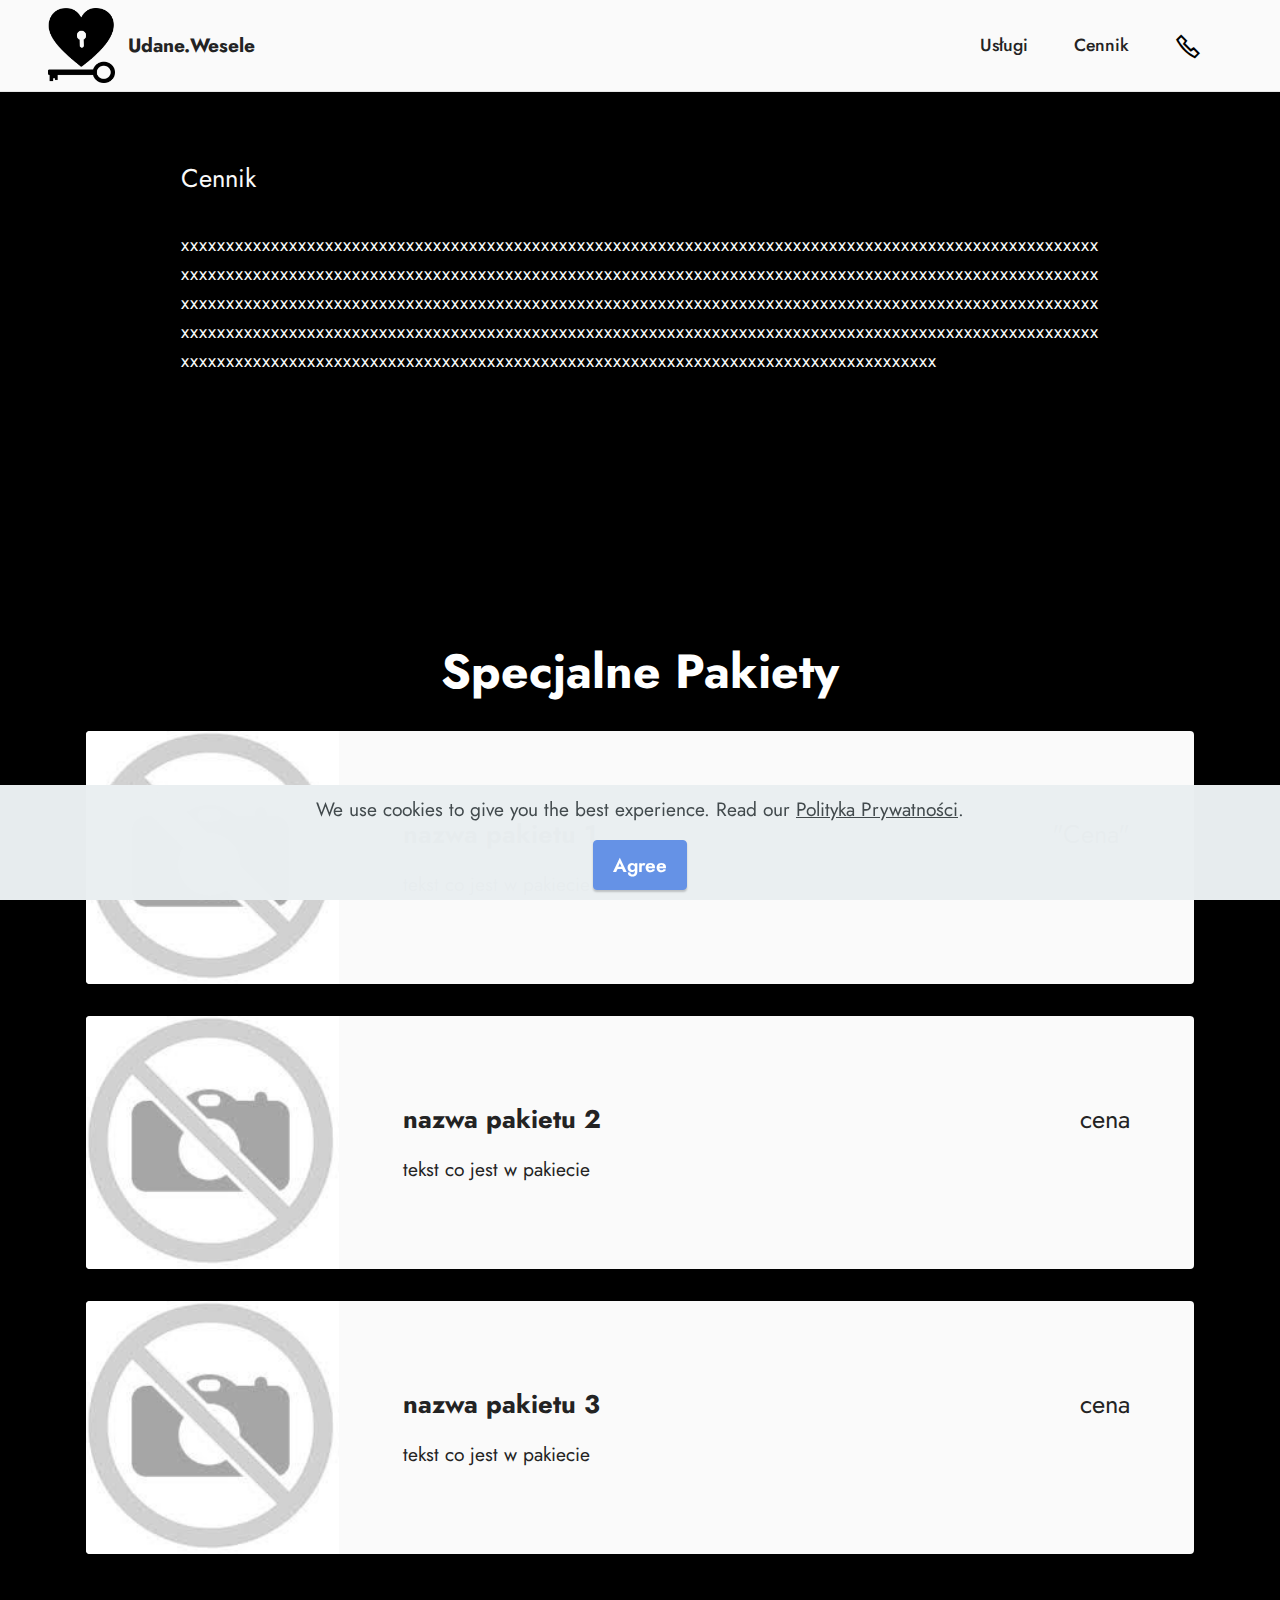
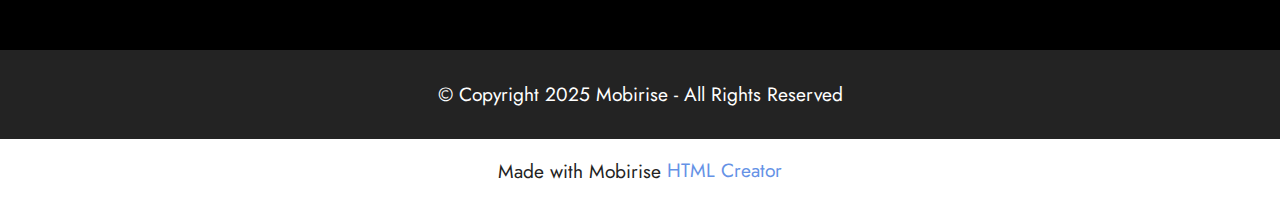
<file: page2.html>
<!DOCTYPE html>
<html  >
<head>
  <!-- Site made with Mobirise Website Builder v5.6.11, https://mobirise.com -->
  <meta charset="UTF-8">
  <meta http-equiv="X-UA-Compatible" content="IE=edge">
  <meta name="generator" content="Mobirise v5.6.11, mobirise.com">
  <meta name="twitter:card" content="summary_large_image"/>
  <meta name="twitter:image:src" content="">
  <meta property="og:image" content="">
  <meta name="twitter:title" content="Cennik">
  <meta name="viewport" content="width=device-width, initial-scale=1, minimum-scale=1">
  <link rel="shortcut icon" href="assets/images/mbr-121x136.png" type="image/x-icon">
  <meta name="description" content="">
  
  
  <title>Cennik</title>
  <link rel="stylesheet" href="assets/web/assets/mobirise-icons2/mobirise2.css">
  <link rel="stylesheet" href="assets/bootstrap/css/bootstrap.min.css">
  <link rel="stylesheet" href="assets/bootstrap/css/bootstrap-grid.min.css">
  <link rel="stylesheet" href="assets/bootstrap/css/bootstrap-reboot.min.css">
  <link rel="stylesheet" href="assets/dropdown/css/style.css">
  <link rel="stylesheet" href="assets/socicon/css/styles.css">
  <link rel="stylesheet" href="assets/theme/css/style.css">
  <link rel="preload" href="https://fonts.googleapis.com/css?family=Jost:100,200,300,400,500,600,700,800,900,100i,200i,300i,400i,500i,600i,700i,800i,900i&display=swap" as="style" onload="this.onload=null;this.rel='stylesheet'">
  <noscript><link rel="stylesheet" href="https://fonts.googleapis.com/css?family=Jost:100,200,300,400,500,600,700,800,900,100i,200i,300i,400i,500i,600i,700i,800i,900i&display=swap"></noscript>
  <link rel="preload" as="style" href="assets/mobirise/css/mbr-additional.css"><link rel="stylesheet" href="assets/mobirise/css/mbr-additional.css" type="text/css">
  
  
  
  
</head>
<body>
  
  <section data-bs-version="5.1" class="menu cid-tbQMfqFeTj" once="menu" id="menu1-16">
    
    <nav class="navbar navbar-dropdown navbar-fixed-top navbar-expand-lg">
        <div class="container-fluid">
            <div class="navbar-brand">
                <span class="navbar-logo">
                    <a href="https://mobiri.se">
                        <img src="assets/images/mbr-121x136.png" alt="Mobirise Website Builder" style="height: 4.7rem;">
                    </a>
                </span>
                <span class="navbar-caption-wrap"><a class="navbar-caption text-black text-primary display-7" href="index.html#top">Udane.Wesele</a></span>
            </div>
            <button class="navbar-toggler" type="button" data-toggle="collapse" data-bs-toggle="collapse" data-target="#navbarSupportedContent" data-bs-target="#navbarSupportedContent" aria-controls="navbarNavAltMarkup" aria-expanded="false" aria-label="Toggle navigation">
                <div class="hamburger">
                    <span></span>
                    <span></span>
                    <span></span>
                    <span></span>
                </div>
            </button>
            <div class="collapse navbar-collapse" id="navbarSupportedContent">
                <ul class="navbar-nav nav-dropdown nav-right" data-app-modern-menu="true"><li class="nav-item"><a class="nav-link link text-black text-primary display-4" href="index.html#features4-m">Usługi</a></li>
                    <li class="nav-item"><a class="nav-link link text-black text-primary display-4" href="page2.html#content5-15" target="_blank">Cennik</a></li></ul>
                <div class="icons-menu">
                    <a class="iconfont-wrapper" href="index.html#form5-w" target="_blank">
                        <span class="p-2 mbr-iconfont mobi-mbri-phone mobi-mbri"></span>
                    </a>
                    
                    
                    
                </div>
                
            </div>
        </div>
    </nav>

</section>

<section data-bs-version="5.1" class="content5 cid-tbQMfqliWP" id="content5-15">
    
    <div class="container">
        <div class="row justify-content-center">
            <div class="col-md-12 col-lg-10">
                
                <h4 class="mbr-section-subtitle mbr-fonts-style mb-4 display-5">Cennik</h4>
                <p class="mbr-text mbr-fonts-style display-7">[base64]</p>
            </div>
        </div>
    </div>
</section>

<section data-bs-version="5.1" class="features10 cid-tbQN3N5lPC" id="features11-1a">
    <!---->
    

    
    
    <div class="container">
        <div class="title">
            <h3 class="mbr-section-title mbr-fonts-style mb-4 display-2"><strong>Specjalne Pakiety</strong></h3>
            
        </div>
        <div class="card">
            <div class="card-wrapper">
                <div class="row align-items-center">
                    <div class="col-12 col-md-3">
                        <div class="image-wrapper">
                            <img src="assets/images/praca5-200x200.jpg" alt="Mobirise Website Builder" title="">
                        </div>
                    </div>
                    <div class="col-12 col-md">
                        <div class="card-box">
                            <div class="row">
                                <div class="col-12">
                                    <div class="top-line">
                                        <h4 class="card-title mbr-fonts-style display-5"><strong>nazwa pakietu 1</strong></h4>
                                        <p class="cost mbr-fonts-style display-5">"Cena"</p>
                                    </div>
                                </div>
                                <div class="col-12">
                                    <div class="bottom-line">
                                        <p class="mbr-text mbr-fonts-style m-0 display-7">tekst co jest w pakiecie&nbsp;</p>
                                    </div>
                                </div>
                            </div>
                        </div>
                    </div>
                </div>
            </div>
        </div>
        <div class="card">
            <div class="card-wrapper">
                <div class="row align-items-center">
                    <div class="col-12 col-md-3">
                        <div class="image-wrapper">
                            <img src="assets/images/praca5-200x200.jpg" alt="Mobirise Website Builder" title="">
                        </div>
                    </div>
                    <div class="col-12 col-md">
                        <div class="card-box">
                            <div class="row">
                                <div class="col-12">
                                    <div class="top-line">
                                        <h4 class="card-title mbr-fonts-style display-5"><strong>nazwa pakietu 2</strong></h4>
                                        <p class="cost mbr-fonts-style display-5">cena</p>
                                    </div>
                                </div>
                                <div class="col-12">
                                    <div class="bottom-line">
                                        <p class="mbr-text mbr-fonts-style m-0 display-7">tekst co jest w pakiecie&nbsp;</p>
                                    </div>
                                </div>
                            </div>
                        </div>
                    </div>
                </div>
            </div>
        </div>
        <div class="card">
            <div class="card-wrapper">
                <div class="row align-items-center">
                    <div class="col-12 col-md-3">
                        <div class="image-wrapper">
                            <img src="assets/images/praca5-200x200.jpg" alt="Mobirise Website Builder" title="">
                        </div>
                    </div>
                    <div class="col-12 col-md">
                        <div class="card-box">
                            <div class="row">
                                <div class="col-12">
                                    <div class="top-line">
                                        <h4 class="card-title mbr-fonts-style display-5"><strong>nazwa pakietu 3</strong></h4>
                                        <p class="cost mbr-fonts-style display-5">cena</p>
                                    </div>
                                </div>
                                <div class="col-12">
                                    <div class="bottom-line">
                                        <p class="mbr-text mbr-fonts-style m-0 display-7">tekst co jest w pakiecie&nbsp;</p>
                                    </div>
                                </div>
                            </div>
                        </div>
                    </div>
                </div>
            </div>
        </div>
        
        
        
    </div>
</section>

<section data-bs-version="5.1" class="footer7 cid-tbQMfrXIuH" once="footers" id="footer7-19">

    

    

    <div class="container">
        <div class="media-container-row align-center mbr-white">
            <div class="col-12">
                <p class="mbr-text mb-0 mbr-fonts-style display-7">
                    © Copyright 2025 Mobirise - All Rights Reserved
                </p>
            </div>
        </div>
    </div>
</section><section class="display-7" style="padding: 0;align-items: center;justify-content: center;flex-wrap: wrap;    align-content: center;display: flex;position: relative;height: 4rem;"><a href="https://mobiri.se/2820076" style="flex: 1 1;height: 4rem;position: absolute;width: 100%;z-index: 1;"><img alt="" style="height: 4rem;" src="[data-uri]"></a><p style="margin: 0;text-align: center;" class="display-7">Made with Mobirise &#8204;</p><a style="z-index:1" href="https://mobirise.com/html-builder.html">HTML Creator</a></section><script src="assets/bootstrap/js/bootstrap.bundle.min.js"></script>  <script src="assets/web/assets/cookies-alert-plugin/cookies-alert-core.js"></script>  <script src="assets/web/assets/cookies-alert-plugin/cookies-alert-script.js"></script>  <script src="assets/smoothscroll/smooth-scroll.js"></script>  <script src="assets/ytplayer/index.js"></script>  <script src="assets/dropdown/js/navbar-dropdown.js"></script>  <script src="assets/theme/js/script.js"></script>  
  
  
<input name="cookieData" type="hidden" data-cookie-customDialogSelector='null' data-cookie-colorText='#424a4d' data-cookie-colorBg='rgba(234, 239, 241, 0.99)' data-cookie-textButton='Agree' data-cookie-colorButton='' data-cookie-colorLink='#424a4d' data-cookie-underlineLink='true' data-cookie-text="We use cookies to give you the best experience. Read our <a href='polityka-prywatnosci.html'>Polityka Prywatności</a>.">
   <div id="scrollToTop" class="scrollToTop mbr-arrow-up"><a style="text-align: center;"><i class="mbr-arrow-up-icon mbr-arrow-up-icon-cm cm-icon cm-icon-smallarrow-up"></i></a></div>
  </body>
</html>
</file>
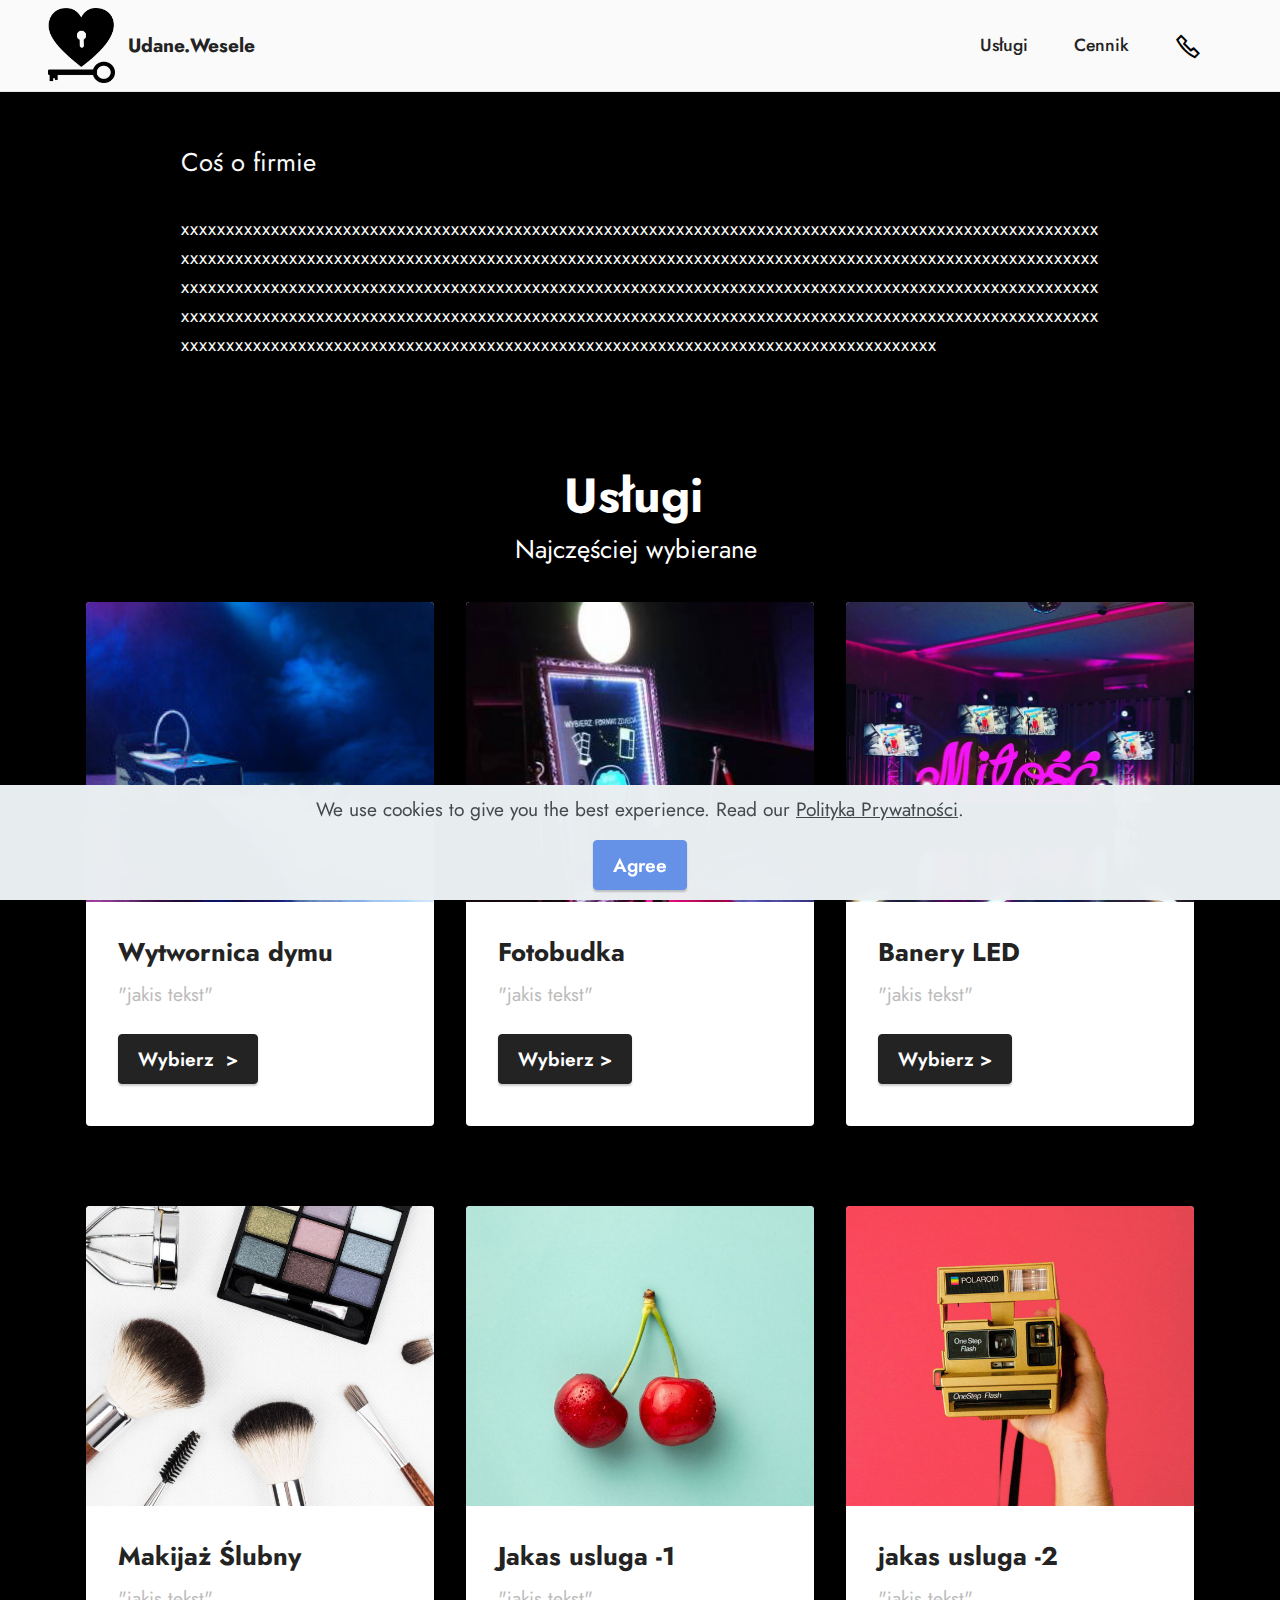
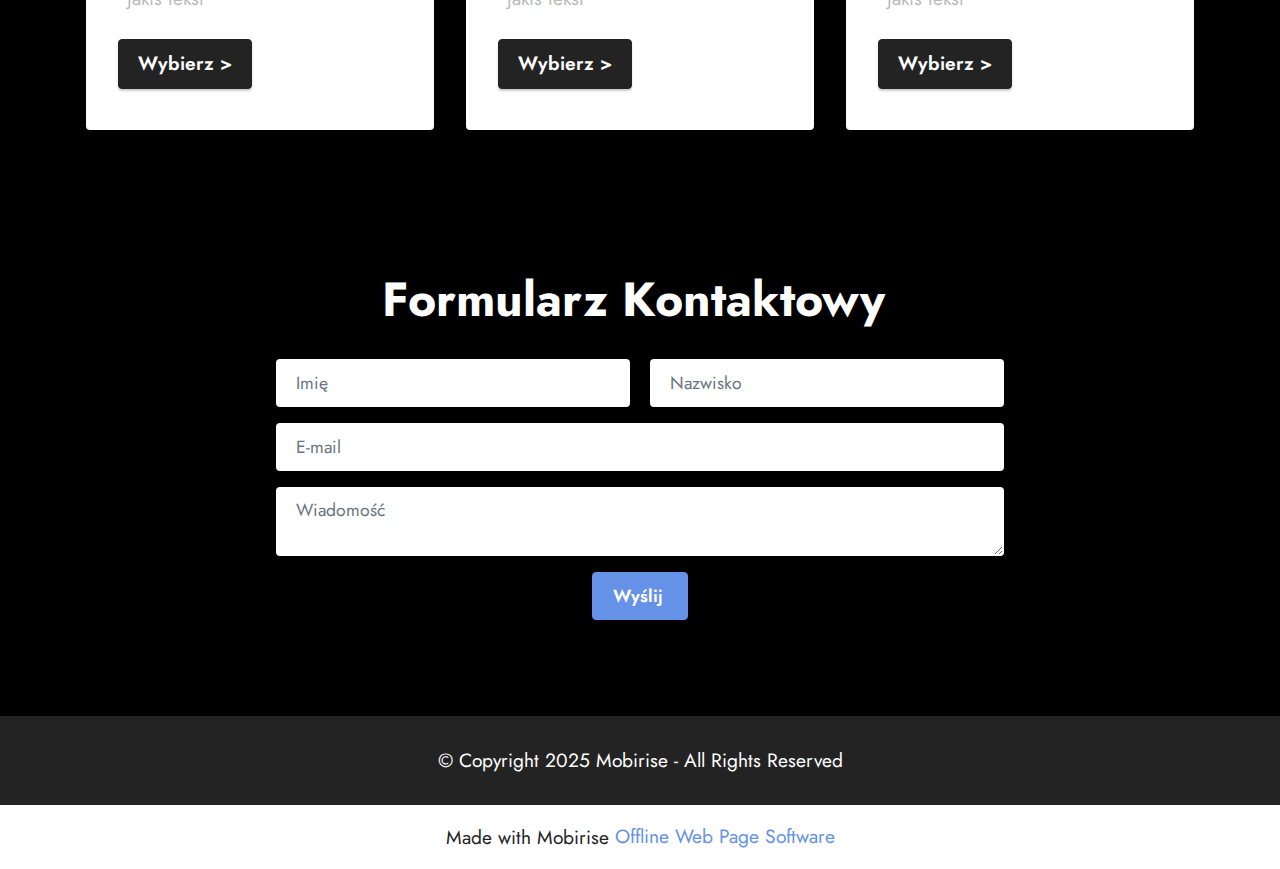
<file: page6.html>
<!DOCTYPE html>
<html  >
<head>
  <!-- Site made with Mobirise Website Builder v5.6.11, https://mobirise.com -->
  <meta charset="UTF-8">
  <meta http-equiv="X-UA-Compatible" content="IE=edge">
  <meta name="generator" content="Mobirise v5.6.11, mobirise.com">
  <meta name="twitter:card" content="summary_large_image"/>
  <meta name="twitter:image:src" content="">
  <meta property="og:image" content="">
  <meta name="twitter:title" content="Page 6">
  <meta name="viewport" content="width=device-width, initial-scale=1, minimum-scale=1">
  <link rel="shortcut icon" href="assets/images/mbr-121x136.png" type="image/x-icon">
  <meta name="description" content="">
  
  
  <title>Page 6</title>
  <link rel="stylesheet" href="assets/web/assets/mobirise-icons2/mobirise2.css">
  <link rel="stylesheet" href="assets/bootstrap/css/bootstrap.min.css">
  <link rel="stylesheet" href="assets/bootstrap/css/bootstrap-grid.min.css">
  <link rel="stylesheet" href="assets/bootstrap/css/bootstrap-reboot.min.css">
  <link rel="stylesheet" href="assets/dropdown/css/style.css">
  <link rel="stylesheet" href="assets/socicon/css/styles.css">
  <link rel="stylesheet" href="assets/theme/css/style.css">
  <link rel="preload" href="https://fonts.googleapis.com/css?family=Jost:100,200,300,400,500,600,700,800,900,100i,200i,300i,400i,500i,600i,700i,800i,900i&display=swap" as="style" onload="this.onload=null;this.rel='stylesheet'">
  <noscript><link rel="stylesheet" href="https://fonts.googleapis.com/css?family=Jost:100,200,300,400,500,600,700,800,900,100i,200i,300i,400i,500i,600i,700i,800i,900i&display=swap"></noscript>
  <link rel="preload" as="style" href="assets/mobirise/css/mbr-additional.css"><link rel="stylesheet" href="assets/mobirise/css/mbr-additional.css" type="text/css">
  
  
  
  
</head>
<body>
  
  <section data-bs-version="5.1" class="menu cid-tbR6qf5YnV" once="menu" id="menu1-2a">
    
    <nav class="navbar navbar-dropdown navbar-fixed-top navbar-expand-lg">
        <div class="container-fluid">
            <div class="navbar-brand">
                <span class="navbar-logo">
                    <a href="https://mobiri.se">
                        <img src="assets/images/mbr-121x136.png" alt="Mobirise Website Builder" style="height: 4.7rem;">
                    </a>
                </span>
                <span class="navbar-caption-wrap"><a class="navbar-caption text-black text-primary display-7" href="index.html#top">Udane.Wesele</a></span>
            </div>
            <button class="navbar-toggler" type="button" data-toggle="collapse" data-bs-toggle="collapse" data-target="#navbarSupportedContent" data-bs-target="#navbarSupportedContent" aria-controls="navbarNavAltMarkup" aria-expanded="false" aria-label="Toggle navigation">
                <div class="hamburger">
                    <span></span>
                    <span></span>
                    <span></span>
                    <span></span>
                </div>
            </button>
            <div class="collapse navbar-collapse" id="navbarSupportedContent">
                <ul class="navbar-nav nav-dropdown nav-right" data-app-modern-menu="true"><li class="nav-item"><a class="nav-link link text-black text-primary display-4" href="index.html#features4-m">Usługi</a></li>
                    <li class="nav-item"><a class="nav-link link text-black text-primary display-4" href="page2.html#content5-15" target="_blank">Cennik</a></li></ul>
                <div class="icons-menu">
                    <a class="iconfont-wrapper" href="index.html#form5-w" target="_blank">
                        <span class="p-2 mbr-iconfont mobi-mbri-phone mobi-mbri"></span>
                    </a>
                    
                    
                    
                </div>
                
            </div>
        </div>
    </nav>

</section>

<section data-bs-version="5.1" class="content5 cid-tbR6qeGuRS" id="content5-29">
    
    <div class="container">
        <div class="row justify-content-center">
            <div class="col-md-12 col-lg-10">
                
                <h4 class="mbr-section-subtitle mbr-fonts-style mb-4 display-5">Coś o firmie&nbsp;</h4>
                <p class="mbr-text mbr-fonts-style display-7">[base64]</p>
            </div>
        </div>
    </div>
</section>

<section data-bs-version="5.1" class="features4 cid-tbR6qfQIym" id="features4-2b">
    
    
    <div class="container">
        <div class="mbr-section-head">
            <h4 class="mbr-section-title mbr-fonts-style align-center mb-0 display-2"><strong>Usługi&nbsp;</strong></h4>
            <h5 class="mbr-section-subtitle mbr-fonts-style align-center mb-0 mt-2 display-5">Najczęściej wybierane&nbsp;</h5>
        </div>
        <div class="row mt-4">
            <div class="item features-image сol-12 col-md-6 col-lg-4">
                <div class="item-wrapper">
                    <div class="item-img">
                        <img src="assets/images/praca-259x259.jpg" alt="Ciężki dym" title="">
                    </div>
                    <div class="item-content">
                        <h5 class="item-title mbr-fonts-style display-5"><strong>Wytwornica dymu</strong></h5>
                        <h6 class="item-subtitle mbr-fonts-style mt-1 display-7">"jakis tekst"</h6>
                        <p class="mbr-text mbr-fonts-style mt-3 display-7"></p>
                    </div>
                    <div class="mbr-section-btn item-footer mt-2"><a href="index.html#form5-w" class="btn item-btn btn-black display-7" target="_blank">Wybierz&nbsp; &gt;</a></div>
                </div>
            </div>
            <div class="item features-image сol-12 col-md-6 col-lg-4">
                <div class="item-wrapper">
                    <div class="item-img">
                        <img src="assets/images/praca2-350x467.jpg" alt="fotobudka" title="">
                    </div>
                    <div class="item-content">
                        <h5 class="item-title mbr-fonts-style display-5"><strong>Fotobudka&nbsp;</strong></h5>
                        <h6 class="item-subtitle mbr-fonts-style mt-1 display-7">"jakis tekst"</h6>
                        <p class="mbr-text mbr-fonts-style mt-3 display-7"></p>
                    </div>
                    <div class="mbr-section-btn item-footer mt-2"><a href="index.html#form5-w" class="btn item-btn btn-black display-7" target="_blank">Wybierz &gt;</a></div>
                </div>
            </div>
            <div class="item features-image сol-12 col-md-6 col-lg-4">
                <div class="item-wrapper">
                    <div class="item-img">
                        <img src="assets/images/praca3-700x700.jpg" alt="Mobirise Website Builder" title="">
                    </div>
                    <div class="item-content">
                        <h5 class="item-title mbr-fonts-style display-5"><strong>Banery LED</strong></h5>
                        <h6 class="item-subtitle mbr-fonts-style mt-1 display-7">"jakis tekst"</h6>
                        <p class="mbr-text mbr-fonts-style mt-3 display-7"></p>
                    </div>
                    <div class="mbr-section-btn item-footer mt-2"><a href="index.html#form5-w" class="btn item-btn btn-black display-7" target="_blank">Wybierz &gt;</a></div>
                </div>
            </div>

        </div>
    </div>
</section>

<section data-bs-version="5.1" class="features4 cid-tbR6qgwSH2" id="features4-2c">
    
    
    <div class="container">
        
        <div class="row mt-4">
            <div class="item features-image сol-12 col-md-6 col-lg-4">
                <div class="item-wrapper">
                    <div class="item-img">
                        <img src="assets/images/mbr-816x544.jpg" alt="Mobirise Website Builder" title="">
                    </div>
                    <div class="item-content">
                        <h5 class="item-title mbr-fonts-style display-5"><strong>Makijaż Ślubny</strong></h5>
                        <h6 class="item-subtitle mbr-fonts-style mt-1 display-7">"jakis tekst"</h6>
                        <p class="mbr-text mbr-fonts-style mt-3 display-7"></p>
                    </div>
                    <div class="mbr-section-btn item-footer mt-2"><a href="" class="btn item-btn btn-black display-7" target="_blank">Wybierz &gt;</a></div>
                </div>
            </div>
            <div class="item features-image сol-12 col-md-6 col-lg-4">
                <div class="item-wrapper">
                    <div class="item-img">
                        <img src="assets/images/product3.jpg" alt="Mobirise Website Builder" title="">
                    </div>
                    <div class="item-content">
                        <h5 class="item-title mbr-fonts-style display-5"><strong>Jakas usluga -1&nbsp;</strong></h5>
                        <h6 class="item-subtitle mbr-fonts-style mt-1 display-7">"jakis tekst"</h6>
                        <p class="mbr-text mbr-fonts-style mt-3 display-7"></p>
                    </div>
                    <div class="mbr-section-btn item-footer mt-2"><a href="" class="btn item-btn btn-black display-7" target="_blank">Wybierz &gt;</a></div>
                </div>
            </div>
            <div class="item features-image сol-12 col-md-6 col-lg-4">
                <div class="item-wrapper">
                    <div class="item-img">
                        <img src="assets/images/product1.jpg" alt="Mobirise Website Builder" title="">
                    </div>
                    <div class="item-content">
                        <h5 class="item-title mbr-fonts-style display-5"><strong>jakas usluga -2</strong></h5>
                        <h6 class="item-subtitle mbr-fonts-style mt-1 display-7">"jakis tekst"</h6>
                        <p class="mbr-text mbr-fonts-style mt-3 display-7"></p>
                    </div>
                    <div class="mbr-section-btn item-footer mt-2"><a href="" class="btn item-btn btn-black display-7" target="_blank">Wybierz &gt;</a></div>
                </div>
            </div>

        </div>
    </div>
</section>

<section data-bs-version="5.1" class="form5 cid-tbR6qgYTsq" id="form5-2d">
    
    
    <div class="container">
        <div class="mbr-section-head">
            <h3 class="mbr-section-title mbr-fonts-style align-center mb-0 display-2"><strong>Formularz Kontaktowy&nbsp;</strong></h3>
            
        </div>
        <div class="row justify-content-center mt-4">
            <div class="col-lg-8 mx-auto mbr-form" data-form-type="formoid">
                <form action="https://mobirise.eu/" method="POST" class="mbr-form form-with-styler" data-form-title="Form Name"><input type="hidden" name="email" data-form-email="true" value="xWl9IOLRDASdZgoQxc7A7Y7hLCu+jLqbRbZo4liacSxVx3YAoSyJLDyjh4fJsng6JpKtvKgsVEaIuoqO3wWKpfWW1iEJ++9L8Yypy77wf7XXcQxzH9riS8kWPM43dK9J">
                    <div class="row">
                        <div hidden="hidden" data-form-alert="" class="alert alert-success col-12">Dziękujemy za wysłanie formularza. Odezwiemy się w ciągu kilku godzin.</div>
                        <div hidden="hidden" data-form-alert-danger="" class="alert alert-danger col-12">
                            Oops...! some problem!
                        </div>
                    </div>
                    <div class="dragArea row">
                        <div class="col-md col-sm-12 form-group mb-3" data-for="name">
                            <input type="text" name="name" placeholder="Imię" data-form-field="name" class="form-control" value="" id="name-form5-2d">
                        </div>
                        <div class="col-md col-sm-12 form-group mb-3" data-for="email">
                            <input type="email" name="email" placeholder="Nazwisko" data-form-field="email" class="form-control" value="" id="email-form5-2d">
                        </div>
                        <div class="col-12 form-group mb-3" data-for="url">
                            <input type="url" name="url" placeholder="E-mail" data-form-field="url" class="form-control" value="" id="url-form5-2d">
                        </div>
                        <div class="col-12 form-group mb-3" data-for="textarea">
                            <textarea name="textarea" placeholder="Wiadomość" data-form-field="textarea" class="form-control" id="textarea-form5-2d"></textarea>
                        </div>
                        <div class="col-lg-12 col-md-12 col-sm-12 align-center mbr-section-btn"><button type="submit" class="btn btn-primary display-4">Wyślij&nbsp;</button></div>
                    </div>
                </form>
            </div>
        </div>
    </div>
</section>

<section data-bs-version="5.1" class="footer7 cid-tbR6qhoteg" once="footers" id="footer7-2e">

    

    

    <div class="container">
        <div class="media-container-row align-center mbr-white">
            <div class="col-12">
                <p class="mbr-text mb-0 mbr-fonts-style display-7">
                    © Copyright 2025 Mobirise - All Rights Reserved
                </p>
            </div>
        </div>
    </div>
</section><section class="display-7" style="padding: 0;align-items: center;justify-content: center;flex-wrap: wrap;    align-content: center;display: flex;position: relative;height: 4rem;"><a href="https://mobiri.se/2820076" style="flex: 1 1;height: 4rem;position: absolute;width: 100%;z-index: 1;"><img alt="" style="height: 4rem;" src="[data-uri]"></a><p style="margin: 0;text-align: center;" class="display-7">Made with Mobirise &#8204;</p><a style="z-index:1" href="https://mobirise.com/offline-website-builder.html">Offline Web Page Software</a></section><script src="assets/bootstrap/js/bootstrap.bundle.min.js"></script>  <script src="assets/web/assets/cookies-alert-plugin/cookies-alert-core.js"></script>  <script src="assets/web/assets/cookies-alert-plugin/cookies-alert-script.js"></script>  <script src="assets/smoothscroll/smooth-scroll.js"></script>  <script src="assets/ytplayer/index.js"></script>  <script src="assets/dropdown/js/navbar-dropdown.js"></script>  <script src="assets/theme/js/script.js"></script>  <script src="assets/formoid/formoid.min.js"></script>  
  
  
<input name="cookieData" type="hidden" data-cookie-customDialogSelector='null' data-cookie-colorText='#424a4d' data-cookie-colorBg='rgba(234, 239, 241, 0.99)' data-cookie-textButton='Agree' data-cookie-colorButton='' data-cookie-colorLink='#424a4d' data-cookie-underlineLink='true' data-cookie-text="We use cookies to give you the best experience. Read our <a href='polityka-prywatnosci.html'>Polityka Prywatności</a>.">
   <div id="scrollToTop" class="scrollToTop mbr-arrow-up"><a style="text-align: center;"><i class="mbr-arrow-up-icon mbr-arrow-up-icon-cm cm-icon cm-icon-smallarrow-up"></i></a></div>
  </body>
</html>
</file>
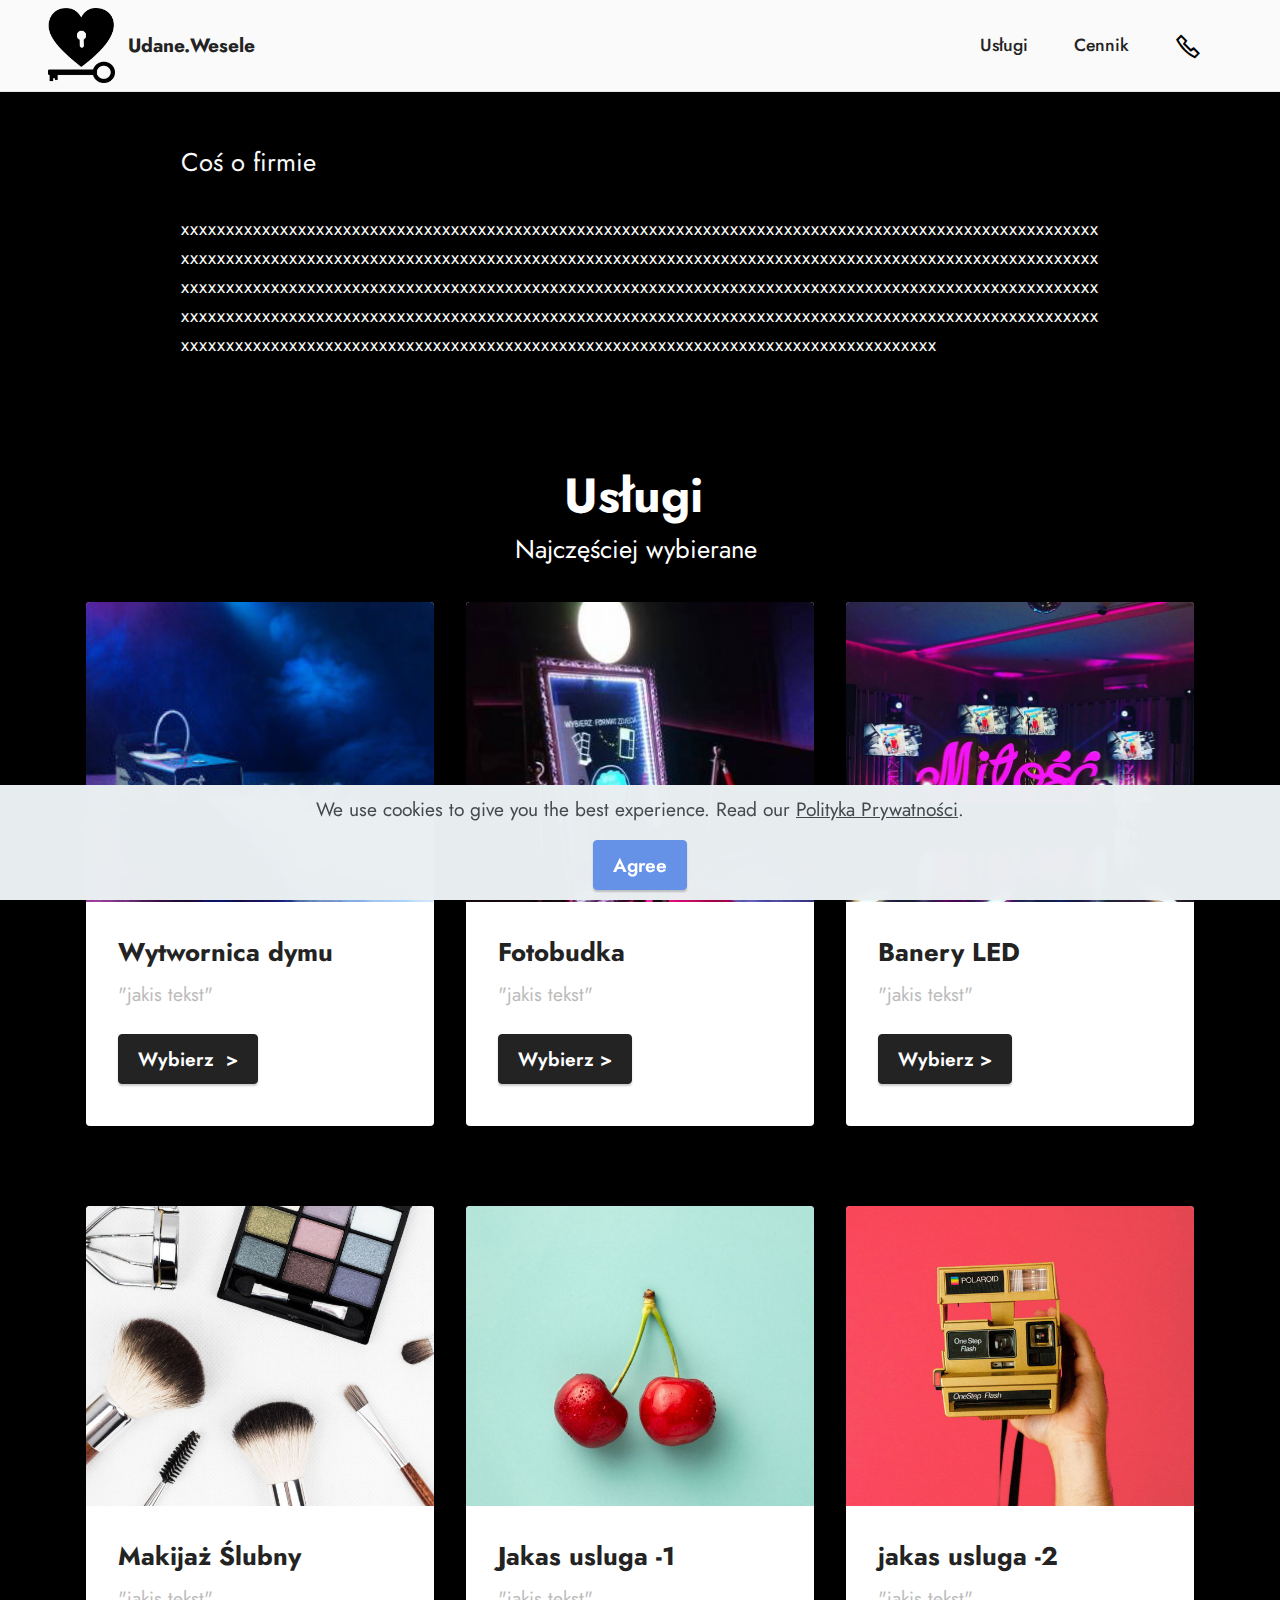
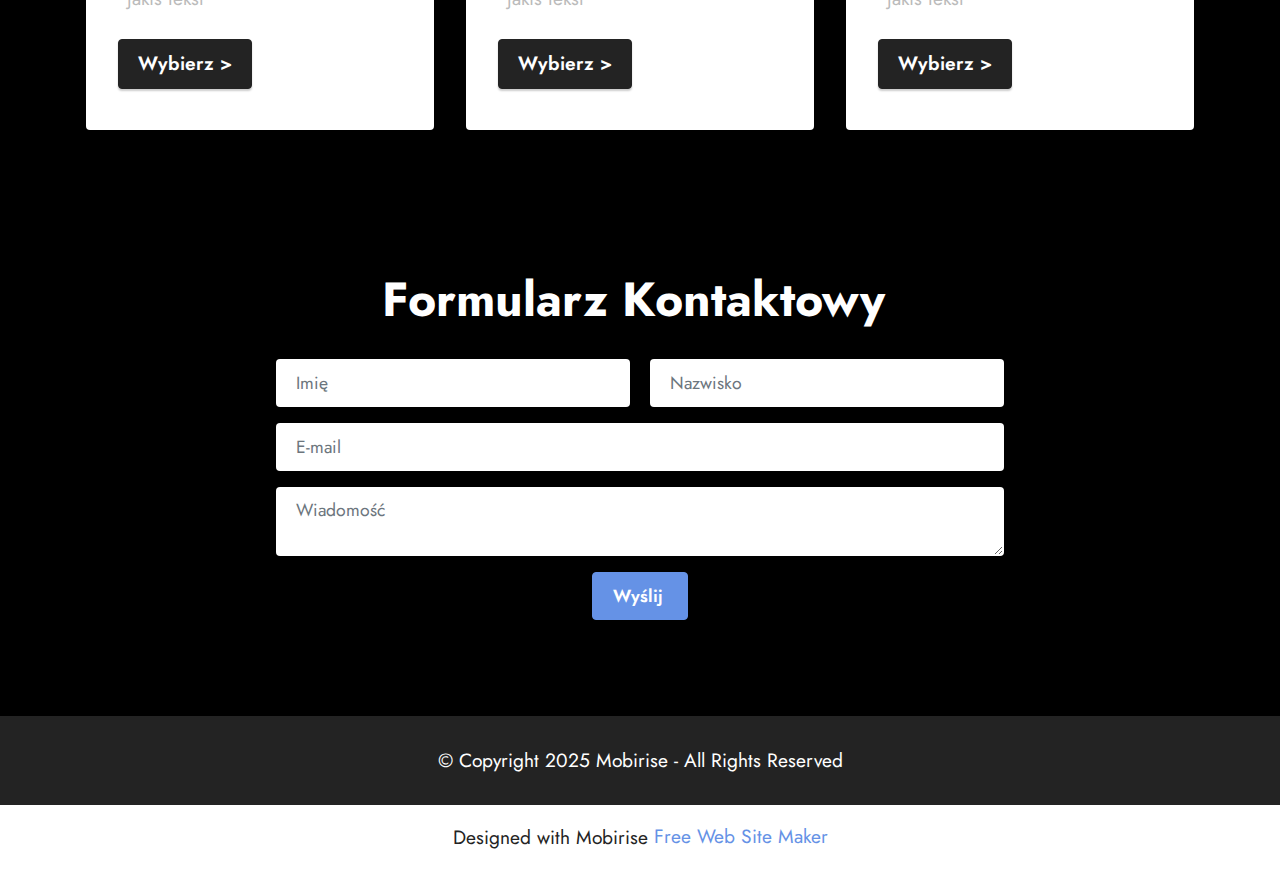
<file: page7.html>
<!DOCTYPE html>
<html  >
<head>
  <!-- Site made with Mobirise Website Builder v5.6.11, https://mobirise.com -->
  <meta charset="UTF-8">
  <meta http-equiv="X-UA-Compatible" content="IE=edge">
  <meta name="generator" content="Mobirise v5.6.11, mobirise.com">
  <meta name="twitter:card" content="summary_large_image"/>
  <meta name="twitter:image:src" content="">
  <meta property="og:image" content="">
  <meta name="twitter:title" content="Page 7">
  <meta name="viewport" content="width=device-width, initial-scale=1, minimum-scale=1">
  <link rel="shortcut icon" href="assets/images/mbr-121x136.png" type="image/x-icon">
  <meta name="description" content="">
  
  
  <title>Page 7</title>
  <link rel="stylesheet" href="assets/web/assets/mobirise-icons2/mobirise2.css">
  <link rel="stylesheet" href="assets/bootstrap/css/bootstrap.min.css">
  <link rel="stylesheet" href="assets/bootstrap/css/bootstrap-grid.min.css">
  <link rel="stylesheet" href="assets/bootstrap/css/bootstrap-reboot.min.css">
  <link rel="stylesheet" href="assets/dropdown/css/style.css">
  <link rel="stylesheet" href="assets/socicon/css/styles.css">
  <link rel="stylesheet" href="assets/theme/css/style.css">
  <link rel="preload" href="https://fonts.googleapis.com/css?family=Jost:100,200,300,400,500,600,700,800,900,100i,200i,300i,400i,500i,600i,700i,800i,900i&display=swap" as="style" onload="this.onload=null;this.rel='stylesheet'">
  <noscript><link rel="stylesheet" href="https://fonts.googleapis.com/css?family=Jost:100,200,300,400,500,600,700,800,900,100i,200i,300i,400i,500i,600i,700i,800i,900i&display=swap"></noscript>
  <link rel="preload" as="style" href="assets/mobirise/css/mbr-additional.css"><link rel="stylesheet" href="assets/mobirise/css/mbr-additional.css" type="text/css">
  
  
  
  
</head>
<body>
  
  <section data-bs-version="5.1" class="menu cid-tbR6q47sZt" once="menu" id="menu1-24">
    
    <nav class="navbar navbar-dropdown navbar-fixed-top navbar-expand-lg">
        <div class="container-fluid">
            <div class="navbar-brand">
                <span class="navbar-logo">
                    <a href="https://mobiri.se">
                        <img src="assets/images/mbr-121x136.png" alt="Mobirise Website Builder" style="height: 4.7rem;">
                    </a>
                </span>
                <span class="navbar-caption-wrap"><a class="navbar-caption text-black text-primary display-7" href="index.html#top">Udane.Wesele</a></span>
            </div>
            <button class="navbar-toggler" type="button" data-toggle="collapse" data-bs-toggle="collapse" data-target="#navbarSupportedContent" data-bs-target="#navbarSupportedContent" aria-controls="navbarNavAltMarkup" aria-expanded="false" aria-label="Toggle navigation">
                <div class="hamburger">
                    <span></span>
                    <span></span>
                    <span></span>
                    <span></span>
                </div>
            </button>
            <div class="collapse navbar-collapse" id="navbarSupportedContent">
                <ul class="navbar-nav nav-dropdown nav-right" data-app-modern-menu="true"><li class="nav-item"><a class="nav-link link text-black text-primary display-4" href="index.html#features4-m">Usługi</a></li>
                    <li class="nav-item"><a class="nav-link link text-black text-primary display-4" href="page2.html#content5-15" target="_blank">Cennik</a></li></ul>
                <div class="icons-menu">
                    <a class="iconfont-wrapper" href="index.html#form5-w" target="_blank">
                        <span class="p-2 mbr-iconfont mobi-mbri-phone mobi-mbri"></span>
                    </a>
                    
                    
                    
                </div>
                
            </div>
        </div>
    </nav>

</section>

<section data-bs-version="5.1" class="content5 cid-tbR6q3qift" id="content5-23">
    
    <div class="container">
        <div class="row justify-content-center">
            <div class="col-md-12 col-lg-10">
                
                <h4 class="mbr-section-subtitle mbr-fonts-style mb-4 display-5">Coś o firmie&nbsp;</h4>
                <p class="mbr-text mbr-fonts-style display-7">[base64]</p>
            </div>
        </div>
    </div>
</section>

<section data-bs-version="5.1" class="features4 cid-tbR6q4QPNz" id="features4-25">
    
    
    <div class="container">
        <div class="mbr-section-head">
            <h4 class="mbr-section-title mbr-fonts-style align-center mb-0 display-2"><strong>Usługi&nbsp;</strong></h4>
            <h5 class="mbr-section-subtitle mbr-fonts-style align-center mb-0 mt-2 display-5">Najczęściej wybierane&nbsp;</h5>
        </div>
        <div class="row mt-4">
            <div class="item features-image сol-12 col-md-6 col-lg-4">
                <div class="item-wrapper">
                    <div class="item-img">
                        <img src="assets/images/praca-259x259.jpg" alt="Ciężki dym" title="">
                    </div>
                    <div class="item-content">
                        <h5 class="item-title mbr-fonts-style display-5"><strong>Wytwornica dymu</strong></h5>
                        <h6 class="item-subtitle mbr-fonts-style mt-1 display-7">"jakis tekst"</h6>
                        <p class="mbr-text mbr-fonts-style mt-3 display-7"></p>
                    </div>
                    <div class="mbr-section-btn item-footer mt-2"><a href="index.html#form5-w" class="btn item-btn btn-black display-7" target="_blank">Wybierz&nbsp; &gt;</a></div>
                </div>
            </div>
            <div class="item features-image сol-12 col-md-6 col-lg-4">
                <div class="item-wrapper">
                    <div class="item-img">
                        <img src="assets/images/praca2-350x467.jpg" alt="fotobudka" title="">
                    </div>
                    <div class="item-content">
                        <h5 class="item-title mbr-fonts-style display-5"><strong>Fotobudka&nbsp;</strong></h5>
                        <h6 class="item-subtitle mbr-fonts-style mt-1 display-7">"jakis tekst"</h6>
                        <p class="mbr-text mbr-fonts-style mt-3 display-7"></p>
                    </div>
                    <div class="mbr-section-btn item-footer mt-2"><a href="index.html#form5-w" class="btn item-btn btn-black display-7" target="_blank">Wybierz &gt;</a></div>
                </div>
            </div>
            <div class="item features-image сol-12 col-md-6 col-lg-4">
                <div class="item-wrapper">
                    <div class="item-img">
                        <img src="assets/images/praca3-700x700.jpg" alt="Mobirise Website Builder" title="">
                    </div>
                    <div class="item-content">
                        <h5 class="item-title mbr-fonts-style display-5"><strong>Banery LED</strong></h5>
                        <h6 class="item-subtitle mbr-fonts-style mt-1 display-7">"jakis tekst"</h6>
                        <p class="mbr-text mbr-fonts-style mt-3 display-7"></p>
                    </div>
                    <div class="mbr-section-btn item-footer mt-2"><a href="index.html#form5-w" class="btn item-btn btn-black display-7" target="_blank">Wybierz &gt;</a></div>
                </div>
            </div>

        </div>
    </div>
</section>

<section data-bs-version="5.1" class="features4 cid-tbR6q5KzIS" id="features4-26">
    
    
    <div class="container">
        
        <div class="row mt-4">
            <div class="item features-image сol-12 col-md-6 col-lg-4">
                <div class="item-wrapper">
                    <div class="item-img">
                        <img src="assets/images/mbr-816x544.jpg" alt="Mobirise Website Builder" title="">
                    </div>
                    <div class="item-content">
                        <h5 class="item-title mbr-fonts-style display-5"><strong>Makijaż Ślubny</strong></h5>
                        <h6 class="item-subtitle mbr-fonts-style mt-1 display-7">"jakis tekst"</h6>
                        <p class="mbr-text mbr-fonts-style mt-3 display-7"></p>
                    </div>
                    <div class="mbr-section-btn item-footer mt-2"><a href="" class="btn item-btn btn-black display-7" target="_blank">Wybierz &gt;</a></div>
                </div>
            </div>
            <div class="item features-image сol-12 col-md-6 col-lg-4">
                <div class="item-wrapper">
                    <div class="item-img">
                        <img src="assets/images/product3.jpg" alt="Mobirise Website Builder" title="">
                    </div>
                    <div class="item-content">
                        <h5 class="item-title mbr-fonts-style display-5"><strong>Jakas usluga -1&nbsp;</strong></h5>
                        <h6 class="item-subtitle mbr-fonts-style mt-1 display-7">"jakis tekst"</h6>
                        <p class="mbr-text mbr-fonts-style mt-3 display-7"></p>
                    </div>
                    <div class="mbr-section-btn item-footer mt-2"><a href="" class="btn item-btn btn-black display-7" target="_blank">Wybierz &gt;</a></div>
                </div>
            </div>
            <div class="item features-image сol-12 col-md-6 col-lg-4">
                <div class="item-wrapper">
                    <div class="item-img">
                        <img src="assets/images/product1.jpg" alt="Mobirise Website Builder" title="">
                    </div>
                    <div class="item-content">
                        <h5 class="item-title mbr-fonts-style display-5"><strong>jakas usluga -2</strong></h5>
                        <h6 class="item-subtitle mbr-fonts-style mt-1 display-7">"jakis tekst"</h6>
                        <p class="mbr-text mbr-fonts-style mt-3 display-7"></p>
                    </div>
                    <div class="mbr-section-btn item-footer mt-2"><a href="" class="btn item-btn btn-black display-7" target="_blank">Wybierz &gt;</a></div>
                </div>
            </div>

        </div>
    </div>
</section>

<section data-bs-version="5.1" class="form5 cid-tbR6q6i60r" id="form5-27">
    
    
    <div class="container">
        <div class="mbr-section-head">
            <h3 class="mbr-section-title mbr-fonts-style align-center mb-0 display-2"><strong>Formularz Kontaktowy&nbsp;</strong></h3>
            
        </div>
        <div class="row justify-content-center mt-4">
            <div class="col-lg-8 mx-auto mbr-form" data-form-type="formoid">
                <form action="https://mobirise.eu/" method="POST" class="mbr-form form-with-styler" data-form-title="Form Name"><input type="hidden" name="email" data-form-email="true" value="O4UaoKryFCORo9D24wmAYCumS4bCRHtrZ8PVXZYZBDY3Ie8hVoePZGuWkYdqDIG5WIroQdPBtv2oaPBGchPSmSW9h0I5rd9lW77mPGG0xyixKmytPJO03ByISBU6PRii">
                    <div class="row">
                        <div hidden="hidden" data-form-alert="" class="alert alert-success col-12">Dziękujemy za wysłanie formularza. Odezwiemy się w ciągu kilku godzin.</div>
                        <div hidden="hidden" data-form-alert-danger="" class="alert alert-danger col-12">
                            Oops...! some problem!
                        </div>
                    </div>
                    <div class="dragArea row">
                        <div class="col-md col-sm-12 form-group mb-3" data-for="name">
                            <input type="text" name="name" placeholder="Imię" data-form-field="name" class="form-control" value="" id="name-form5-27">
                        </div>
                        <div class="col-md col-sm-12 form-group mb-3" data-for="email">
                            <input type="email" name="email" placeholder="Nazwisko" data-form-field="email" class="form-control" value="" id="email-form5-27">
                        </div>
                        <div class="col-12 form-group mb-3" data-for="url">
                            <input type="url" name="url" placeholder="E-mail" data-form-field="url" class="form-control" value="" id="url-form5-27">
                        </div>
                        <div class="col-12 form-group mb-3" data-for="textarea">
                            <textarea name="textarea" placeholder="Wiadomość" data-form-field="textarea" class="form-control" id="textarea-form5-27"></textarea>
                        </div>
                        <div class="col-lg-12 col-md-12 col-sm-12 align-center mbr-section-btn"><button type="submit" class="btn btn-primary display-4">Wyślij&nbsp;</button></div>
                    </div>
                </form>
            </div>
        </div>
    </div>
</section>

<section data-bs-version="5.1" class="footer7 cid-tbR6q6Icdb" once="footers" id="footer7-28">

    

    

    <div class="container">
        <div class="media-container-row align-center mbr-white">
            <div class="col-12">
                <p class="mbr-text mb-0 mbr-fonts-style display-7">
                    © Copyright 2025 Mobirise - All Rights Reserved
                </p>
            </div>
        </div>
    </div>
</section><section class="display-7" style="padding: 0;align-items: center;justify-content: center;flex-wrap: wrap;    align-content: center;display: flex;position: relative;height: 4rem;"><a href="https://mobiri.se/2820076" style="flex: 1 1;height: 4rem;position: absolute;width: 100%;z-index: 1;"><img alt="" style="height: 4rem;" src="[data-uri]"></a><p style="margin: 0;text-align: center;" class="display-7">Designed with Mobirise &#8204;</p><a style="z-index:1" href="https://mobirise.com/website-maker.html">Free Web Site Maker</a></section><script src="assets/bootstrap/js/bootstrap.bundle.min.js"></script>  <script src="assets/web/assets/cookies-alert-plugin/cookies-alert-core.js"></script>  <script src="assets/web/assets/cookies-alert-plugin/cookies-alert-script.js"></script>  <script src="assets/smoothscroll/smooth-scroll.js"></script>  <script src="assets/ytplayer/index.js"></script>  <script src="assets/dropdown/js/navbar-dropdown.js"></script>  <script src="assets/theme/js/script.js"></script>  <script src="assets/formoid/formoid.min.js"></script>  
  
  
<input name="cookieData" type="hidden" data-cookie-customDialogSelector='null' data-cookie-colorText='#424a4d' data-cookie-colorBg='rgba(234, 239, 241, 0.99)' data-cookie-textButton='Agree' data-cookie-colorButton='' data-cookie-colorLink='#424a4d' data-cookie-underlineLink='true' data-cookie-text="We use cookies to give you the best experience. Read our <a href='polityka-prywatnosci.html'>Polityka Prywatności</a>.">
   <div id="scrollToTop" class="scrollToTop mbr-arrow-up"><a style="text-align: center;"><i class="mbr-arrow-up-icon mbr-arrow-up-icon-cm cm-icon cm-icon-smallarrow-up"></i></a></div>
  </body>
</html>
</file>
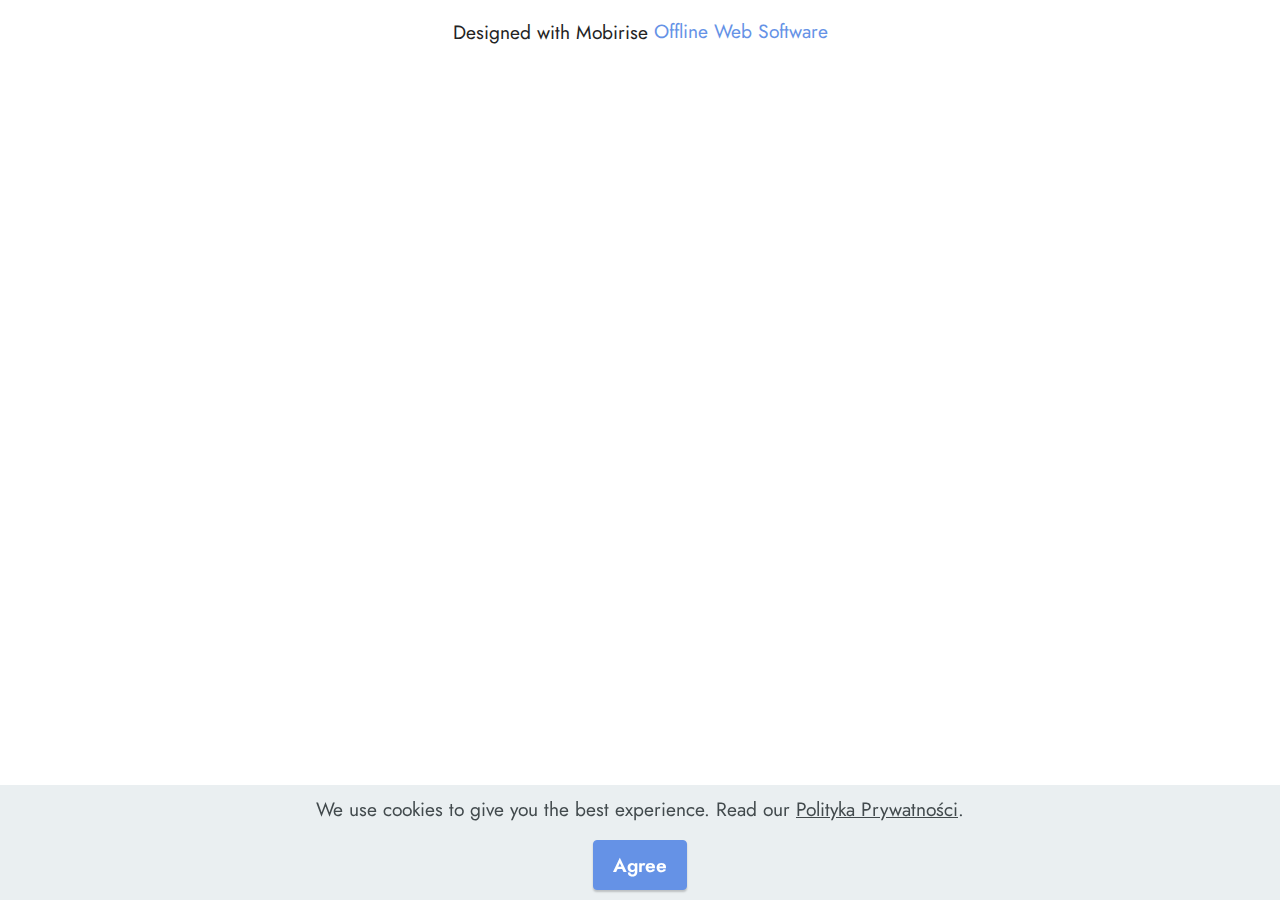
<file: polityka-prywatnosci.html>
<!DOCTYPE html>
<html  >
<head>
  <!-- Site made with Mobirise Website Builder v5.6.11, https://mobirise.com -->
  <meta charset="UTF-8">
  <meta http-equiv="X-UA-Compatible" content="IE=edge">
  <meta name="generator" content="Mobirise v5.6.11, mobirise.com">
  <meta name="twitter:card" content="summary_large_image"/>
  <meta name="twitter:image:src" content="">
  <meta property="og:image" content="">
  <meta name="twitter:title" content="Polityka Prywatności">
  <meta name="viewport" content="width=device-width, initial-scale=1, minimum-scale=1">
  <link rel="shortcut icon" href="assets/images/mbr-121x136.png" type="image/x-icon">
  <meta name="description" content="">
  
  
  <title>Polityka Prywatności</title>
  <link rel="stylesheet" href="assets/bootstrap/css/bootstrap.min.css">
  <link rel="stylesheet" href="assets/bootstrap/css/bootstrap-grid.min.css">
  <link rel="stylesheet" href="assets/bootstrap/css/bootstrap-reboot.min.css">
  <link rel="stylesheet" href="assets/theme/css/style.css">
  <link rel="preload" href="https://fonts.googleapis.com/css?family=Jost:100,200,300,400,500,600,700,800,900,100i,200i,300i,400i,500i,600i,700i,800i,900i&display=swap" as="style" onload="this.onload=null;this.rel='stylesheet'">
  <noscript><link rel="stylesheet" href="https://fonts.googleapis.com/css?family=Jost:100,200,300,400,500,600,700,800,900,100i,200i,300i,400i,500i,600i,700i,800i,900i&display=swap"></noscript>
  <link rel="preload" as="style" href="assets/mobirise/css/mbr-additional.css"><link rel="stylesheet" href="assets/mobirise/css/mbr-additional.css" type="text/css">
  
  
  
  
</head>
<body>
  
  <section class="display-7" style="padding: 0;align-items: center;justify-content: center;flex-wrap: wrap;    align-content: center;display: flex;position: relative;height: 4rem;"><a href="https://mobiri.se/2820076" style="flex: 1 1;height: 4rem;position: absolute;width: 100%;z-index: 1;"><img alt="" style="height: 4rem;" src="[data-uri]"></a><p style="margin: 0;text-align: center;" class="display-7">Designed with Mobirise &#8204;</p><a style="z-index:1" href="https://mobirise.com/offline-website-builder.html">Offline Web Software</a></section><script src="assets/bootstrap/js/bootstrap.bundle.min.js"></script>  <script src="assets/web/assets/cookies-alert-plugin/cookies-alert-core.js"></script>  <script src="assets/web/assets/cookies-alert-plugin/cookies-alert-script.js"></script>  <script src="assets/smoothscroll/smooth-scroll.js"></script>  <script src="assets/ytplayer/index.js"></script>  <script src="assets/theme/js/script.js"></script>  
  
  
<input name="cookieData" type="hidden" data-cookie-customDialogSelector='null' data-cookie-colorText='#424a4d' data-cookie-colorBg='rgba(234, 239, 241, 0.99)' data-cookie-textButton='Agree' data-cookie-colorButton='' data-cookie-colorLink='#424a4d' data-cookie-underlineLink='true' data-cookie-text="We use cookies to give you the best experience. Read our <a href='polityka-prywatnosci.html'>Polityka Prywatności</a>.">
   <div id="scrollToTop" class="scrollToTop mbr-arrow-up"><a style="text-align: center;"><i class="mbr-arrow-up-icon mbr-arrow-up-icon-cm cm-icon cm-icon-smallarrow-up"></i></a></div>
  </body>
</html>
</file>
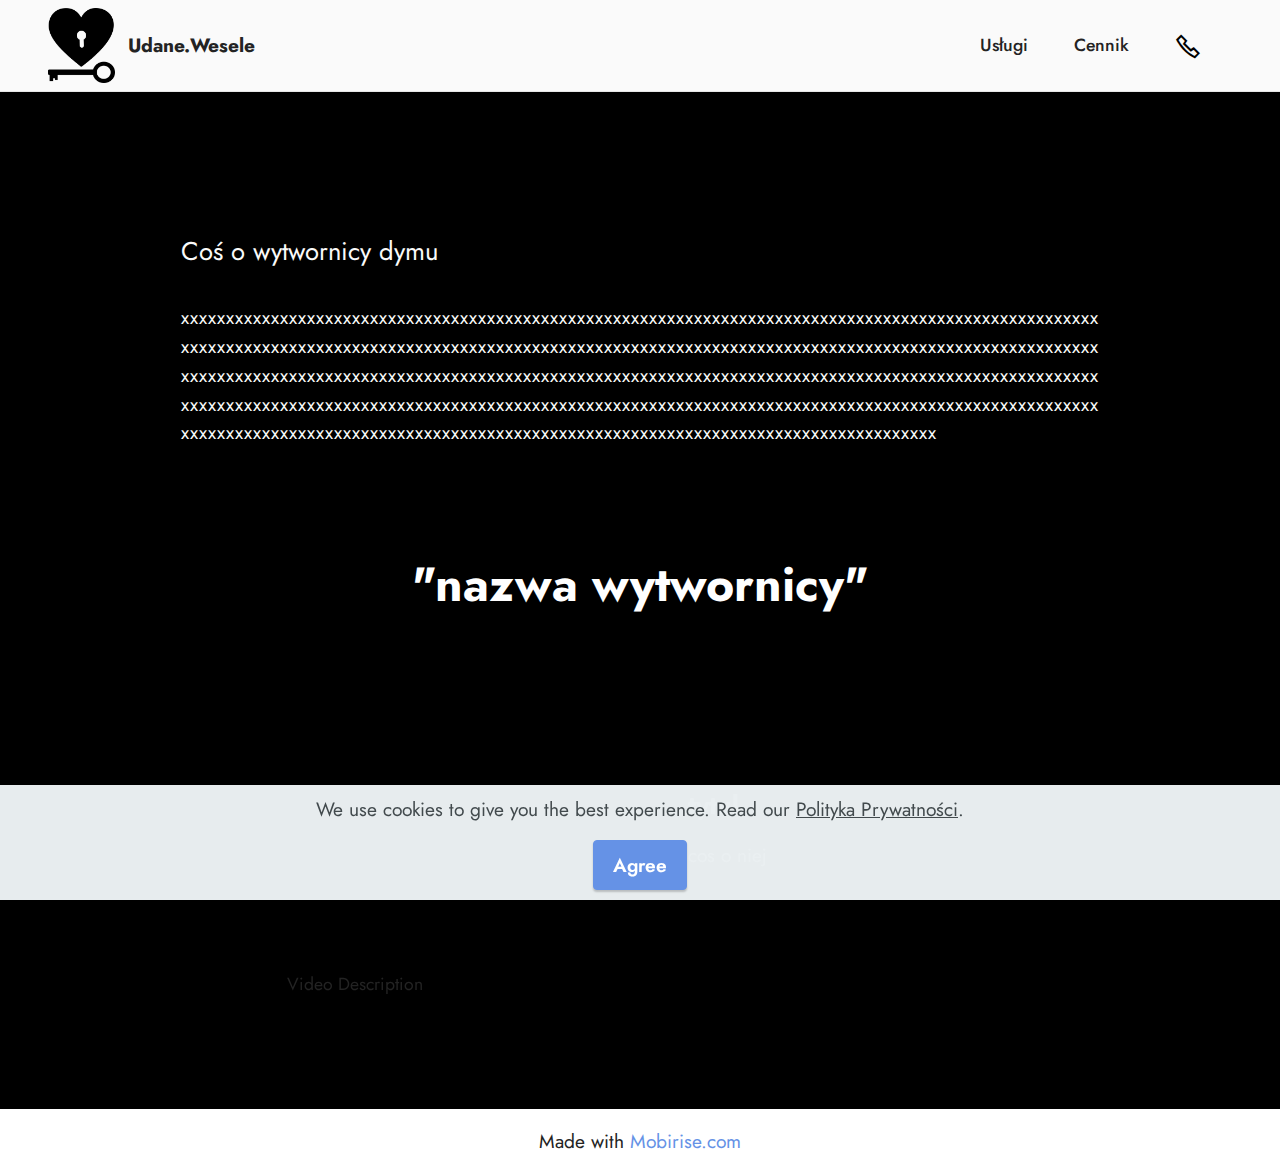
<file: Wytwornica.html>
<!DOCTYPE html>
<html  >
<head>
  <!-- Site made with Mobirise Website Builder v5.6.11, https://mobirise.com -->
  <meta charset="UTF-8">
  <meta http-equiv="X-UA-Compatible" content="IE=edge">
  <meta name="generator" content="Mobirise v5.6.11, mobirise.com">
  <meta name="twitter:card" content="summary_large_image"/>
  <meta name="twitter:image:src" content="">
  <meta property="og:image" content="">
  <meta name="twitter:title" content="Wytwornica dymu">
  <meta name="viewport" content="width=device-width, initial-scale=1, minimum-scale=1">
  <link rel="shortcut icon" href="assets/images/mbr-121x136.png" type="image/x-icon">
  <meta name="description" content="">
  
  
  <title>Wytwornica dymu</title>
  <link rel="stylesheet" href="assets/web/assets/mobirise-icons2/mobirise2.css">
  <link rel="stylesheet" href="assets/bootstrap/css/bootstrap.min.css">
  <link rel="stylesheet" href="assets/bootstrap/css/bootstrap-grid.min.css">
  <link rel="stylesheet" href="assets/bootstrap/css/bootstrap-reboot.min.css">
  <link rel="stylesheet" href="assets/dropdown/css/style.css">
  <link rel="stylesheet" href="assets/socicon/css/styles.css">
  <link rel="stylesheet" href="assets/theme/css/style.css">
  <link rel="preload" href="https://fonts.googleapis.com/css?family=Jost:100,200,300,400,500,600,700,800,900,100i,200i,300i,400i,500i,600i,700i,800i,900i&display=swap" as="style" onload="this.onload=null;this.rel='stylesheet'">
  <noscript><link rel="stylesheet" href="https://fonts.googleapis.com/css?family=Jost:100,200,300,400,500,600,700,800,900,100i,200i,300i,400i,500i,600i,700i,800i,900i&display=swap"></noscript>
  <link rel="preload" as="style" href="assets/mobirise/css/mbr-additional.css"><link rel="stylesheet" href="assets/mobirise/css/mbr-additional.css" type="text/css">
  
  
  
  
</head>
<body>
  
  <section data-bs-version="5.1" class="menu cid-tbQMefXksY" once="menu" id="menu1-11">
    
    <nav class="navbar navbar-dropdown navbar-fixed-top navbar-expand-lg">
        <div class="container-fluid">
            <div class="navbar-brand">
                <span class="navbar-logo">
                    <a href="https://mobiri.se">
                        <img src="assets/images/mbr-121x136.png" alt="Mobirise Website Builder" style="height: 4.7rem;">
                    </a>
                </span>
                <span class="navbar-caption-wrap"><a class="navbar-caption text-black text-primary display-7" href="index.html#top">Udane.Wesele</a></span>
            </div>
            <button class="navbar-toggler" type="button" data-toggle="collapse" data-bs-toggle="collapse" data-target="#navbarSupportedContent" data-bs-target="#navbarSupportedContent" aria-controls="navbarNavAltMarkup" aria-expanded="false" aria-label="Toggle navigation">
                <div class="hamburger">
                    <span></span>
                    <span></span>
                    <span></span>
                    <span></span>
                </div>
            </button>
            <div class="collapse navbar-collapse" id="navbarSupportedContent">
                <ul class="navbar-nav nav-dropdown nav-right" data-app-modern-menu="true"><li class="nav-item"><a class="nav-link link text-black text-primary display-4" href="index.html#features4-m">Usługi</a></li>
                    <li class="nav-item"><a class="nav-link link text-black text-primary display-4" href="page2.html#content5-15" target="_blank">Cennik</a></li></ul>
                <div class="icons-menu">
                    <a class="iconfont-wrapper" href="index.html#form5-w" target="_blank">
                        <span class="p-2 mbr-iconfont mobi-mbri-phone mobi-mbri"></span>
                    </a>
                    
                    
                    
                </div>
                
            </div>
        </div>
    </nav>

</section>

<section data-bs-version="5.1" class="footer7 cid-tbQMehuDQ7" once="footers" id="footer7-14">

    

    

    <div class="container">
        <div class="media-container-row align-center mbr-white">
            <div class="col-12">
                <p class="mbr-text mb-0 mbr-fonts-style display-7">
                    © Copyright 2025 Mobirise - All Rights Reserved
                </p>
            </div>
        </div>
    </div>
</section>

<section data-bs-version="5.1" class="content5 cid-tbQMefrCZq" id="content5-10">
    
    <div class="container">
        <div class="row justify-content-center">
            <div class="col-md-12 col-lg-10">
                
                <h4 class="mbr-section-subtitle mbr-fonts-style mb-4 display-5">Coś o wytwornicy dymu&nbsp;</h4>
                <p class="mbr-text mbr-fonts-style display-7">[base64]</p>
            </div>
        </div>
    </div>
</section>

<section data-bs-version="5.1" class="video4 cid-tbR1gSdFvm" id="video4-1h">
    
    
    
    <div class="container">
        <div class="title-wrapper mb-5">
            <h4 class="mbr-section-title mbr-fonts-style mb-0 display-2"><strong>"nazwa wytwornicy"</strong></h4>
        </div>
        <div class="row align-items-center">
            <div class="col-12 col-lg-6 video-block">
                <div class="video-wrapper"><iframe class="mbr-embedded-video" src="https://imicare.pl/wp-content/uploads/2018/06/brak-zdjecia_1030x578.jpg?loop=0&amp;autoplay=0" width="1280" height="720" frameborder="0" allowfullscreen></iframe></div>
                <p class="mbr-description pt-2 mbr-fonts-style display-4">
                    Video Description</p>
            </div>
            <div class="col-12 col-lg">
                <div class="text-wrapper">
                    <h5 class="mbr-section-subtitle mbr-fonts-style mb-3 display-5"><strong>tytul&nbsp;</strong></h5>
                    <p class="mbr-text mbr-fonts-style display-7">cos o niej&nbsp;</p>
                </div>
            </div>
        </div>
    </div>
</section><section class="display-7" style="padding: 0;align-items: center;justify-content: center;flex-wrap: wrap;    align-content: center;display: flex;position: relative;height: 4rem;"><a href="https://mobiri.se/2820076" style="flex: 1 1;height: 4rem;position: absolute;width: 100%;z-index: 1;"><img alt="" style="height: 4rem;" src="[data-uri]"></a><p style="margin: 0;text-align: center;" class="display-7">Made with &#8204;</p><a style="z-index:1" href="https://mobirise.com">Mobirise.com </a></section><script src="assets/bootstrap/js/bootstrap.bundle.min.js"></script>  <script src="assets/web/assets/cookies-alert-plugin/cookies-alert-core.js"></script>  <script src="assets/web/assets/cookies-alert-plugin/cookies-alert-script.js"></script>  <script src="assets/smoothscroll/smooth-scroll.js"></script>  <script src="assets/ytplayer/index.js"></script>  <script src="assets/dropdown/js/navbar-dropdown.js"></script>  <script src="assets/playervimeo/vimeo_player.js"></script>  <script src="assets/theme/js/script.js"></script>  
  
  
<input name="cookieData" type="hidden" data-cookie-customDialogSelector='null' data-cookie-colorText='#424a4d' data-cookie-colorBg='rgba(234, 239, 241, 0.99)' data-cookie-textButton='Agree' data-cookie-colorButton='' data-cookie-colorLink='#424a4d' data-cookie-underlineLink='true' data-cookie-text="We use cookies to give you the best experience. Read our <a href='polityka-prywatnosci.html'>Polityka Prywatności</a>.">
   <div id="scrollToTop" class="scrollToTop mbr-arrow-up"><a style="text-align: center;"><i class="mbr-arrow-up-icon mbr-arrow-up-icon-cm cm-icon cm-icon-smallarrow-up"></i></a></div>
  </body>
</html>
</file>
<file: assets/web/assets/mobirise-icons2/mobirise2.css>
@font-face {
  font-family: 'Moririse2';
  font-display: swap;
  src:  url('mobirise2.eot?f2bix4');
  src:  url('mobirise2.eot?f2bix4#iefix') format('embedded-opentype'),
    url('mobirise2.ttf?f2bix4') format('truetype'),
    url('mobirise2.woff?f2bix4') format('woff'),
    url('mobirise2.svg?f2bix4#mobirise2') format('svg');
  font-weight: normal;
  font-style: normal;
}

[class^="mobi-"], [class*=" mobi-"] {
  /* use !important to prevent issues with browser extensions that change fonts */
  font-family: 'Moririse2' !important;
  speak: none;
  font-style: normal;
  font-weight: normal;
  font-variant: normal;
  text-transform: none;
  line-height: 1;

  /* Better Font Rendering =========== */
  -webkit-font-smoothing: antialiased;
  -moz-osx-font-smoothing: grayscale;
}

.mobi-mbri-add-submenu:before {
  content: "\e900";
}
.mobi-mbri-alert:before {
  content: "\e901";
}
.mobi-mbri-align-center:before {
  content: "\e902";
}
.mobi-mbri-align-justify:before {
  content: "\e903";
}
.mobi-mbri-align-left:before {
  content: "\e904";
}
.mobi-mbri-align-right:before {
  content: "\e905";
}
.mobi-mbri-android:before {
  content: "\e906";
}
.mobi-mbri-apple:before {
  content: "\e907";
}
.mobi-mbri-arrow-down:before {
  content: "\e908";
}
.mobi-mbri-arrow-next:before {
  content: "\e909";
}
.mobi-mbri-arrow-prev:before {
  content: "\e90a";
}
.mobi-mbri-arrow-up:before {
  content: "\e90b";
}
.mobi-mbri-bold:before {
  content: "\e90c";
}
.mobi-mbri-bookmark:before {
  content: "\e90d";
}
.mobi-mbri-bootstrap:before {
  content: "\e90e";
}
.mobi-mbri-briefcase:before {
  content: "\e90f";
}
.mobi-mbri-browse:before {
  content: "\e910";
}
.mobi-mbri-bulleted-list:before {
  content: "\e911";
}
.mobi-mbri-calendar:before {
  content: "\e912";
}
.mobi-mbri-camera:before {
  content: "\e913";
}
.mobi-mbri-cart-add:before {
  content: "\e914";
}
.mobi-mbri-cart-full:before {
  content: "\e915";
}
.mobi-mbri-cash:before {
  content: "\e916";
}
.mobi-mbri-change-style:before {
  content: "\e917";
}
.mobi-mbri-chat:before {
  content: "\e918";
}
.mobi-mbri-clock:before {
  content: "\e919";
}
.mobi-mbri-close:before {
  content: "\e91a";
}
.mobi-mbri-cloud:before {
  content: "\e91b";
}
.mobi-mbri-code:before {
  content: "\e91c";
}
.mobi-mbri-contact-form:before {
  content: "\e91d";
}
.mobi-mbri-credit-card:before {
  content: "\e91e";
}
.mobi-mbri-cursor-click:before {
  content: "\e91f";
}
.mobi-mbri-cust-feedback:before {
  content: "\e920";
}
.mobi-mbri-database:before {
  content: "\e921";
}
.mobi-mbri-delivery:before {
  content: "\e922";
}
.mobi-mbri-desktop:before {
  content: "\e923";
}
.mobi-mbri-devices:before {
  content: "\e924";
}
.mobi-mbri-down:before {
  content: "\e925";
}
.mobi-mbri-download-2:before {
  content: "\e926";
}
.mobi-mbri-download:before {
  content: "\e927";
}
.mobi-mbri-drag-n-drop-2:before {
  content: "\e928";
}
.mobi-mbri-drag-n-drop:before {
  content: "\e929";
}
.mobi-mbri-edit-2:before {
  content: "\e92a";
}
.mobi-mbri-edit:before {
  content: "\e92b";
}
.mobi-mbri-error:before {
  content: "\e92c";
}
.mobi-mbri-extension:before {
  content: "\e92d";
}
.mobi-mbri-features:before {
  content: "\e92e";
}
.mobi-mbri-file:before {
  content: "\e92f";
}
.mobi-mbri-flag:before {
  content: "\e930";
}
.mobi-mbri-folder:before {
  content: "\e931";
}
.mobi-mbri-gift:before {
  content: "\e932";
}
.mobi-mbri-github:before {
  content: "\e933";
}
.mobi-mbri-globe-2:before {
  content: "\e934";
}
.mobi-mbri-globe:before {
  content: "\e935";
}
.mobi-mbri-growing-chart:before {
  content: "\e936";
}
.mobi-mbri-hearth:before {
  content: "\e937";
}
.mobi-mbri-help:before {
  content: "\e938";
}
.mobi-mbri-home:before {
  content: "\e939";
}
.mobi-mbri-hot-cup:before {
  content: "\e93a";
}
.mobi-mbri-idea:before {
  content: "\e93b";
}
.mobi-mbri-image-gallery:before {
  content: "\e93c";
}
.mobi-mbri-image-slider:before {
  content: "\e93d";
}
.mobi-mbri-info:before {
  content: "\e93e";
}
.mobi-mbri-italic:before {
  content: "\e93f";
}
.mobi-mbri-key:before {
  content: "\e940";
}
.mobi-mbri-laptop:before {
  content: "\e941";
}
.mobi-mbri-layers:before {
  content: "\e942";
}
.mobi-mbri-left-right:before {
  content: "\e943";
}
.mobi-mbri-left:before {
  content: "\e944";
}
.mobi-mbri-letter:before {
  content: "\e945";
}
.mobi-mbri-like:before {
  content: "\e946";
}
.mobi-mbri-link:before {
  content: "\e947";
}
.mobi-mbri-lock:before {
  content: "\e948";
}
.mobi-mbri-login:before {
  content: "\e949";
}
.mobi-mbri-logout:before {
  content: "\e94a";
}
.mobi-mbri-magic-stick:before {
  content: "\e94b";
}
.mobi-mbri-map-pin:before {
  content: "\e94c";
}
.mobi-mbri-menu:before {
  content: "\e94d";
}
.mobi-mbri-mobile-2:before {
  content: "\e94e";
}
.mobi-mbri-mobile-horizontal:before {
  content: "\e94f";
}
.mobi-mbri-mobile:before {
  content: "\e950";
}
.mobi-mbri-mobirise:before {
  content: "\e951";
}
.mobi-mbri-more-horizontal:before {
  content: "\e952";
}
.mobi-mbri-more-vertical:before {
  content: "\e953";
}
.mobi-mbri-music:before {
  content: "\e954";
}
.mobi-mbri-new-file:before {
  content: "\e955";
}
.mobi-mbri-numbered-list:before {
  content: "\e956";
}
.mobi-mbri-opened-folder:before {
  content: "\e957";
}
.mobi-mbri-pages:before {
  content: "\e958";
}
.mobi-mbri-paper-plane:before {
  content: "\e959";
}
.mobi-mbri-paperclip:before {
  content: "\e95a";
}
.mobi-mbri-phone:before {
  content: "\e95b";
}
.mobi-mbri-photo:before {
  content: "\e95c";
}
.mobi-mbri-photos:before {
  content: "\e95d";
}
.mobi-mbri-pin:before {
  content: "\e95e";
}
.mobi-mbri-play:before {
  content: "\e95f";
}
.mobi-mbri-plus:before {
  content: "\e960";
}
.mobi-mbri-preview:before {
  content: "\e961";
}
.mobi-mbri-print:before {
  content: "\e962";
}
.mobi-mbri-protect:before {
  content: "\e963";
}
.mobi-mbri-question:before {
  content: "\e964";
}
.mobi-mbri-quote-left:before {
  content: "\e965";
}
.mobi-mbri-quote-right:before {
  content: "\e966";
}
.mobi-mbri-redo:before {
  content: "\e967";
}
.mobi-mbri-refresh:before {
  content: "\e968";
}
.mobi-mbri-responsive-2:before {
  content: "\e969";
}
.mobi-mbri-responsive:before {
  content: "\e96a";
}
.mobi-mbri-right:before {
  content: "\e96b";
}
.mobi-mbri-rocket:before {
  content: "\e96c";
}
.mobi-mbri-sad-face:before {
  content: "\e96d";
}
.mobi-mbri-sale:before {
  content: "\e96e";
}
.mobi-mbri-save:before {
  content: "\e96f";
}
.mobi-mbri-search:before {
  content: "\e970";
}
.mobi-mbri-setting-2:before {
  content: "\e971";
}
.mobi-mbri-setting-3:before {
  content: "\e972";
}
.mobi-mbri-setting:before {
  content: "\e973";
}
.mobi-mbri-share:before {
  content: "\e974";
}
.mobi-mbri-shopping-bag:before {
  content: "\e975";
}
.mobi-mbri-shopping-basket:before {
  content: "\e976";
}
.mobi-mbri-shopping-cart:before {
  content: "\e977";
}
.mobi-mbri-sites:before {
  content: "\e978";
}
.mobi-mbri-smile-face:before {
  content: "\e979";
}
.mobi-mbri-speed:before {
  content: "\e97a";
}
.mobi-mbri-star:before {
  content: "\e97b";
}
.mobi-mbri-success:before {
  content: "\e97c";
}
.mobi-mbri-sun:before {
  content: "\e97d";
}
.mobi-mbri-sun2:before {
  content: "\e97e";
}
.mobi-mbri-tablet-vertical:before {
  content: "\e97f";
}
.mobi-mbri-tablet:before {
  content: "\e980";
}
.mobi-mbri-target:before {
  content: "\e981";
}
.mobi-mbri-timer:before {
  content: "\e982";
}
.mobi-mbri-to-ftp:before {
  content: "\e983";
}
.mobi-mbri-to-local-drive:before {
  content: "\e984";
}
.mobi-mbri-touch-swipe:before {
  content: "\e985";
}
.mobi-mbri-touch:before {
  content: "\e986";
}
.mobi-mbri-trash:before {
  content: "\e987";
}
.mobi-mbri-underline:before {
  content: "\e988";
}
.mobi-mbri-undo:before {
  content: "\e989";
}
.mobi-mbri-unlink:before {
  content: "\e98a";
}
.mobi-mbri-unlock:before {
  content: "\e98b";
}
.mobi-mbri-up-down:before {
  content: "\e98c";
}
.mobi-mbri-up:before {
  content: "\e98d";
}
.mobi-mbri-update:before {
  content: "\e98e";
}
.mobi-mbri-upload-2:before {
  content: "\e98f";
}
.mobi-mbri-upload:before {
  content: "\e990";
}
.mobi-mbri-user-2:before {
  content: "\e991";
}
.mobi-mbri-user:before {
  content: "\e992";
}
.mobi-mbri-users:before {
  content: "\e993";
}
.mobi-mbri-video-play:before {
  content: "\e994";
}
.mobi-mbri-video:before {
  content: "\e995";
}
.mobi-mbri-watch:before {
  content: "\e996";
}
.mobi-mbri-website-theme-2:before {
  content: "\e997";
}
.mobi-mbri-website-theme:before {
  content: "\e998";
}
.mobi-mbri-wifi:before {
  content: "\e999";
}
.mobi-mbri-windows:before {
  content: "\e99a";
}
.mobi-mbri-zoom-in:before {
  content: "\e99b";
}
.mobi-mbri-zoom-out:before {
  content: "\e99c";
}
</file>
<file: assets/dropdown/css/style.css>
.navbar-dropdown {
  left: 0;
  padding: 0;
  position: absolute;
  right: 0;
  top: 0;
  transition: all 0.45s ease;
  z-index: 1030;
  background: #282828; }
  .navbar-dropdown .navbar-logo {
    margin-right: 0.8rem;
    transition: margin 0.3s ease-in-out;
    vertical-align: middle; }
    .navbar-dropdown .navbar-logo img {
      height: 3.125rem;
      transition: all 0.3s ease-in-out; }
    .navbar-dropdown .navbar-logo.mbr-iconfont {
      font-size: 3.125rem;
      line-height: 3.125rem; }
  .navbar-dropdown .navbar-caption {
    font-weight: 700;
    white-space: normal;
    vertical-align: -4px;
    line-height: 3.125rem !important; }
    .navbar-dropdown .navbar-caption, .navbar-dropdown .navbar-caption:hover {
      color: inherit;
      text-decoration: none; }
  .navbar-dropdown .mbr-iconfont + .navbar-caption {
    vertical-align: -1px; }
  .navbar-dropdown.navbar-fixed-top {
    position: fixed; }
  .navbar-dropdown .navbar-brand span {
    vertical-align: -4px; }
  .navbar-dropdown.bg-color.transparent {
    background: none; }
  .navbar-dropdown.navbar-short .navbar-brand {
    padding: 0.625rem 0; }
    .navbar-dropdown.navbar-short .navbar-brand span {
      vertical-align: -1px; }
  .navbar-dropdown.navbar-short .navbar-caption {
    line-height: 2.375rem !important;
    vertical-align: -2px; }
  .navbar-dropdown.navbar-short .navbar-logo {
    margin-right: 0.5rem; }
    .navbar-dropdown.navbar-short .navbar-logo img {
      height: 2.375rem; }
    .navbar-dropdown.navbar-short .navbar-logo.mbr-iconfont {
      font-size: 2.375rem;
      line-height: 2.375rem; }
  .navbar-dropdown.navbar-short .mbr-table-cell {
    height: 3.625rem; }
  .navbar-dropdown .navbar-close {
    left: 0.6875rem;
    position: fixed;
    top: 0.75rem;
    z-index: 1000; }
  .navbar-dropdown .hamburger-icon {
    content: "";
    display: inline-block;
    vertical-align: middle;
    width: 16px;
    -webkit-box-shadow: 0 -6px 0 1px #282828,0 0 0 1px #282828,0 6px 0 1px #282828;
    -moz-box-shadow: 0 -6px 0 1px #282828,0 0 0 1px #282828,0 6px 0 1px #282828;
    box-shadow: 0 -6px 0 1px #282828,0 0 0 1px #282828,0 6px 0 1px #282828; }

.dropdown-menu .dropdown-toggle[data-toggle="dropdown-submenu"]::after {
  border-bottom: 0.35em solid transparent;
  border-left: 0.35em solid;
  border-right: 0;
  border-top: 0.35em solid transparent;
  margin-left: 0.3rem; }

.dropdown-menu .dropdown-item:focus {
  outline: 0; }

.nav-dropdown {
  font-size: 0.75rem;
  font-weight: 500;
  height: auto !important; }
  .nav-dropdown .nav-btn {
    padding-left: 1rem; }
  .nav-dropdown .link {
    margin: .667em 1.667em;
    font-weight: 500;
    padding: 0;
    transition: color .2s ease-in-out; }
    .nav-dropdown .link.dropdown-toggle {
      margin-right: 2.583em; }
      .nav-dropdown .link.dropdown-toggle::after {
        margin-left: .25rem;
        border-top: 0.35em solid;
        border-right: 0.35em solid transparent;
        border-left: 0.35em solid transparent;
        border-bottom: 0; }
      .nav-dropdown .link.dropdown-toggle[aria-expanded="true"] {
        margin: 0;
        padding: 0.667em 3.263em  0.667em 1.667em; }
  .nav-dropdown .link::after,
  .nav-dropdown .dropdown-item::after {
    color: inherit; }
  .nav-dropdown .btn {
    font-size: 0.75rem;
    font-weight: 700;
    letter-spacing: 0;
    margin-bottom: 0;
    padding-left: 1.25rem;
    padding-right: 1.25rem; }
  .nav-dropdown .dropdown-menu {
    border-radius: 0;
    border: 0;
    left: 0;
    margin: 0;
    padding-bottom: 1.25rem;
    padding-top: 1.25rem;
    position: relative; }
  .nav-dropdown .dropdown-submenu {
    margin-left: 0.125rem;
    top: 0; }
  .nav-dropdown .dropdown-item {
    font-weight: 500;
    line-height: 2;
    padding: 0.3846em 4.615em 0.3846em 1.5385em;
    position: relative;
    transition: color .2s ease-in-out, background-color .2s ease-in-out; }
    .nav-dropdown .dropdown-item::after {
      margin-top: -0.3077em;
      position: absolute;
      right: 1.1538em;
      top: 50%; }
    .nav-dropdown .dropdown-item:focus, .nav-dropdown .dropdown-item:hover {
      background: none; }

@media (max-width: 767px) {
  .nav-dropdown.navbar-toggleable-sm {
    bottom: 0;
    display: none;
    left: 0;
    overflow-x: hidden;
    position: fixed;
    top: 0;
    transform: translateX(-100%);
    -ms-transform: translateX(-100%);
    -webkit-transform: translateX(-100%);
    width: 18.75rem;
    z-index: 999; } }
.nav-dropdown.navbar-toggleable-xl {
  bottom: 0;
  display: none;
  left: 0;
  overflow-x: hidden;
  position: fixed;
  top: 0;
  transform: translateX(-100%);
  -ms-transform: translateX(-100%);
  -webkit-transform: translateX(-100%);
  width: 18.75rem;
  z-index: 999; }

.nav-dropdown-sm {
  display: block !important;
  overflow-x: hidden;
  overflow: auto;
  padding-top: 3.875rem; }
  .nav-dropdown-sm::after {
    content: "";
    display: block;
    height: 3rem;
    width: 100%; }
  .nav-dropdown-sm.collapse.in ~ .navbar-close {
    display: block !important; }
  .nav-dropdown-sm.collapsing, .nav-dropdown-sm.collapse.in {
    transform: translateX(0);
    -ms-transform: translateX(0);
    -webkit-transform: translateX(0);
    transition: all 0.25s ease-out;
    -webkit-transition: all 0.25s ease-out;
    background: #282828; }
  .nav-dropdown-sm.collapsing[aria-expanded="false"] {
    transform: translateX(-100%);
    -ms-transform: translateX(-100%);
    -webkit-transform: translateX(-100%); }
  .nav-dropdown-sm .nav-item {
    display: block;
    margin-left: 0 !important;
    padding-left: 0; }
  .nav-dropdown-sm .link,
  .nav-dropdown-sm .dropdown-item {
    border-top: 1px dotted rgba(255, 255, 255, 0.1);
    font-size: 0.8125rem;
    line-height: 1.6;
    margin: 0 !important;
    padding: 0.875rem 2.4rem 0.875rem 1.5625rem !important;
    position: relative;
    white-space: normal; }
    .nav-dropdown-sm .link:focus, .nav-dropdown-sm .link:hover,
    .nav-dropdown-sm .dropdown-item:focus,
    .nav-dropdown-sm .dropdown-item:hover {
      background: rgba(0, 0, 0, 0.2) !important;
      color: #c0a375; }
  .nav-dropdown-sm .nav-btn {
    position: relative;
    padding: 1.5625rem 1.5625rem 0 1.5625rem; }
    .nav-dropdown-sm .nav-btn::before {
      border-top: 1px dotted rgba(255, 255, 255, 0.1);
      content: "";
      left: 0;
      position: absolute;
      top: 0;
      width: 100%; }
    .nav-dropdown-sm .nav-btn + .nav-btn {
      padding-top: 0.625rem; }
      .nav-dropdown-sm .nav-btn + .nav-btn::before {
        display: none; }
  .nav-dropdown-sm .btn {
    padding: 0.625rem 0; }
  .nav-dropdown-sm .dropdown-toggle[data-toggle="dropdown-submenu"]::after {
    margin-left: .25rem;
    border-top: 0.35em solid;
    border-right: 0.35em solid transparent;
    border-left: 0.35em solid transparent;
    border-bottom: 0; }
  .nav-dropdown-sm .dropdown-toggle[data-toggle="dropdown-submenu"][aria-expanded="true"]::after {
    border-top: 0;
    border-right: 0.35em solid transparent;
    border-left: 0.35em solid transparent;
    border-bottom: 0.35em solid; }
  .nav-dropdown-sm .dropdown-menu {
    margin: 0;
    padding: 0;
    position: relative;
    top: 0;
    left: 0;
    width: 100%;
    border: 0;
    float: none;
    border-radius: 0;
    background: none; }
  .nav-dropdown-sm .dropdown-submenu {
    left: 100%;
    margin-left: 0.125rem;
    margin-top: -1.25rem;
    top: 0; }

.navbar-toggleable-sm .nav-dropdown .dropdown-menu {
  position: absolute; }

.navbar-toggleable-sm .nav-dropdown .dropdown-submenu {
  left: 100%;
  margin-left: 0.125rem;
  margin-top: -1.25rem;
  top: 0; }

.navbar-toggleable-sm.opened .nav-dropdown .dropdown-menu {
  position: relative; }

.navbar-toggleable-sm.opened .nav-dropdown .dropdown-submenu {
  left: 0;
  margin-left: 00rem;
  margin-top: 0rem;
  top: 0; }

.is-builder .nav-dropdown.collapsing {
  transition: none !important; }
</file>
<file: assets/socicon/css/styles.css>
@charset "UTF-8";

@font-face {
  font-family: 'Socicon';
  src:  url('../fonts/socicon.eot');
  src:  url('../fonts/socicon.eot?#iefix') format('embedded-opentype'),
    url('../fonts/socicon.woff2') format('woff2'),
    url('../fonts/socicon.ttf') format('truetype'),
    url('../fonts/socicon.woff') format('woff'),
    url('../fonts/socicon.svg#socicon') format('svg');
  font-weight: normal;
  font-style: normal;
  font-display: swap;
}

[data-icon]:before {
  font-family: "socicon" !important;
  content: attr(data-icon);
  font-style: normal !important;
  font-weight: normal !important;
  font-variant: normal !important;
  text-transform: none !important;
  speak: none;
  line-height: 1;
  -webkit-font-smoothing: antialiased;
  -moz-osx-font-smoothing: grayscale;
}

[class^="socicon-"], [class*=" socicon-"] {
  /* use !important to prevent issues with browser extensions that change fonts */
  font-family: 'Socicon' !important;
  speak: none;
  font-style: normal;
  font-weight: normal;
  font-variant: normal;
  text-transform: none;
  line-height: 1;

  /* Better Font Rendering =========== */
  -webkit-font-smoothing: antialiased;
  -moz-osx-font-smoothing: grayscale;
}

.socicon-eitaa:before {
  content: "\e97c";
}
.socicon-soroush:before {
  content: "\e97d";
}
.socicon-bale:before {
  content: "\e97e";
}
.socicon-zazzle:before {
  content: "\e97b";
}
.socicon-society6:before {
  content: "\e97a";
}
.socicon-redbubble:before {
  content: "\e979";
}
.socicon-avvo:before {
  content: "\e978";
}
.socicon-stitcher:before {
  content: "\e977";
}
.socicon-googlehangouts:before {
  content: "\e974";
}
.socicon-dlive:before {
  content: "\e975";
}
.socicon-vsco:before {
  content: "\e976";
}
.socicon-flipboard:before {
  content: "\e973";
}
.socicon-ubuntu:before {
  content: "\e958";
}
.socicon-artstation:before {
  content: "\e959";
}
.socicon-invision:before {
  content: "\e95a";
}
.socicon-torial:before {
  content: "\e95b";
}
.socicon-collectorz:before {
  content: "\e95c";
}
.socicon-seenthis:before {
  content: "\e95d";
}
.socicon-googleplaymusic:before {
  content: "\e95e";
}
.socicon-debian:before {
  content: "\e95f";
}
.socicon-filmfreeway:before {
  content: "\e960";
}
.socicon-gnome:before {
  content: "\e961";
}
.socicon-itchio:before {
  content: "\e962";
}
.socicon-jamendo:before {
  content: "\e963";
}
.socicon-mix:before {
  content: "\e964";
}
.socicon-sharepoint:before {
  content: "\e965";
}
.socicon-tinder:before {
  content: "\e966";
}
.socicon-windguru:before {
  content: "\e967";
}
.socicon-cdbaby:before {
  content: "\e968";
}
.socicon-elementaryos:before {
  content: "\e969";
}
.socicon-stage32:before {
  content: "\e96a";
}
.socicon-tiktok:before {
  content: "\e96b";
}
.socicon-gitter:before {
  content: "\e96c";
}
.socicon-letterboxd:before {
  content: "\e96d";
}
.socicon-threema:before {
  content: "\e96e";
}
.socicon-splice:before {
  content: "\e96f";
}
.socicon-metapop:before {
  content: "\e970";
}
.socicon-naver:before {
  content: "\e971";
}
.socicon-remote:before {
  content: "\e972";
}
.socicon-internet:before {
  content: "\e957";
}
.socicon-moddb:before {
  content: "\e94b";
}
.socicon-indiedb:before {
  content: "\e94c";
}
.socicon-traxsource:before {
  content: "\e94d";
}
.socicon-gamefor:before {
  content: "\e94e";
}
.socicon-pixiv:before {
  content: "\e94f";
}
.socicon-myanimelist:before {
  content: "\e950";
}
.socicon-blackberry:before {
  content: "\e951";
}
.socicon-wickr:before {
  content: "\e952";
}
.socicon-spip:before {
  content: "\e953";
}
.socicon-napster:before {
  content: "\e954";
}
.socicon-beatport:before {
  content: "\e955";
}
.socicon-hackerone:before {
  content: "\e956";
}
.socicon-hackernews:before {
  content: "\e946";
}
.socicon-smashwords:before {
  content: "\e947";
}
.socicon-kobo:before {
  content: "\e948";
}
.socicon-bookbub:before {
  content: "\e949";
}
.socicon-mailru:before {
  content: "\e94a";
}
.socicon-gitlab:before {
  content: "\e945";
}
.socicon-instructables:before {
  content: "\e944";
}
.socicon-portfolio:before {
  content: "\e943";
}
.socicon-codered:before {
  content: "\e940";
}
.socicon-origin:before {
  content: "\e941";
}
.socicon-nextdoor:before {
  content: "\e942";
}
.socicon-udemy:before {
  content: "\e93f";
}
.socicon-livemaster:before {
  content: "\e93e";
}
.socicon-crunchbase:before {
  content: "\e93b";
}
.socicon-homefy:before {
  content: "\e93c";
}
.socicon-calendly:before {
  content: "\e93d";
}
.socicon-realtor:before {
  content: "\e90f";
}
.socicon-tidal:before {
  content: "\e910";
}
.socicon-qobuz:before {
  content: "\e911";
}
.socicon-natgeo:before {
  content: "\e912";
}
.socicon-mastodon:before {
  content: "\e913";
}
.socicon-unsplash:before {
  content: "\e914";
}
.socicon-homeadvisor:before {
  content: "\e915";
}
.socicon-angieslist:before {
  content: "\e916";
}
.socicon-codepen:before {
  content: "\e917";
}
.socicon-slack:before {
  content: "\e918";
}
.socicon-openaigym:before {
  content: "\e919";
}
.socicon-logmein:before {
  content: "\e91a";
}
.socicon-fiverr:before {
  content: "\e91b";
}
.socicon-gotomeeting:before {
  content: "\e91c";
}
.socicon-aliexpress:before {
  content: "\e91d";
}
.socicon-guru:before {
  content: "\e91e";
}
.socicon-appstore:before {
  content: "\e91f";
}
.socicon-homes:before {
  content: "\e920";
}
.socicon-zoom:before {
  content: "\e921";
}
.socicon-alibaba:before {
  content: "\e922";
}
.socicon-craigslist:before {
  content: "\e923";
}
.socicon-wix:before {
  content: "\e924";
}
.socicon-redfin:before {
  content: "\e925";
}
.socicon-googlecalendar:before {
  content: "\e926";
}
.socicon-shopify:before {
  content: "\e927";
}
.socicon-freelancer:before {
  content: "\e928";
}
.socicon-seedrs:before {
  content: "\e929";
}
.socicon-bing:before {
  content: "\e92a";
}
.socicon-doodle:before {
  content: "\e92b";
}
.socicon-bonanza:before {
  content: "\e92c";
}
.socicon-squarespace:before {
  content: "\e92d";
}
.socicon-toptal:before {
  content: "\e92e";
}
.socicon-gust:before {
  content: "\e92f";
}
.socicon-ask:before {
  content: "\e930";
}
.socicon-trulia:before {
  content: "\e931";
}
.socicon-loomly:before {
  content: "\e932";
}
.socicon-ghost:before {
  content: "\e933";
}
.socicon-upwork:before {
  content: "\e934";
}
.socicon-fundable:before {
  content: "\e935";
}
.socicon-booking:before {
  content: "\e936";
}
.socicon-googlemaps:before {
  content: "\e937";
}
.socicon-zillow:before {
  content: "\e938";
}
.socicon-niconico:before {
  content: "\e939";
}
.socicon-toneden:before {
  content: "\e93a";
}
.socicon-augment:before {
  content: "\e908";
}
.socicon-bitbucket:before {
  content: "\e909";
}
.socicon-fyuse:before {
  content: "\e90a";
}
.socicon-yt-gaming:before {
  content: "\e90b";
}
.socicon-sketchfab:before {
  content: "\e90c";
}
.socicon-mobcrush:before {
  content: "\e90d";
}
.socicon-microsoft:before {
  content: "\e90e";
}
.socicon-pandora:before {
  content: "\e907";
}
.socicon-messenger:before {
  content: "\e906";
}
.socicon-gamewisp:before {
  content: "\e905";
}
.socicon-bloglovin:before {
  content: "\e904";
}
.socicon-tunein:before {
  content: "\e903";
}
.socicon-gamejolt:before {
  content: "\e901";
}
.socicon-trello:before {
  content: "\e902";
}
.socicon-spreadshirt:before {
  content: "\e900";
}
.socicon-500px:before {
  content: "\e000";
}
.socicon-8tracks:before {
  content: "\e001";
}
.socicon-airbnb:before {
  content: "\e002";
}
.socicon-alliance:before {
  content: "\e003";
}
.socicon-amazon:before {
  content: "\e004";
}
.socicon-amplement:before {
  content: "\e005";
}
.socicon-android:before {
  content: "\e006";
}
.socicon-angellist:before {
  content: "\e007";
}
.socicon-apple:before {
  content: "\e008";
}
.socicon-appnet:before {
  content: "\e009";
}
.socicon-baidu:before {
  content: "\e00a";
}
.socicon-bandcamp:before {
  content: "\e00b";
}
.socicon-battlenet:before {
  content: "\e00c";
}
.socicon-mixer:before {
  content: "\e00d";
}
.socicon-bebee:before {
  content: "\e00e";
}
.socicon-bebo:before {
  content: "\e00f";
}
.socicon-behance:before {
  content: "\e010";
}
.socicon-blizzard:before {
  content: "\e011";
}
.socicon-blogger:before {
  content: "\e012";
}
.socicon-buffer:before {
  content: "\e013";
}
.socicon-chrome:before {
  content: "\e014";
}
.socicon-coderwall:before {
  content: "\e015";
}
.socicon-curse:before {
  content: "\e016";
}
.socicon-dailymotion:before {
  content: "\e017";
}
.socicon-deezer:before {
  content: "\e018";
}
.socicon-delicious:before {
  content: "\e019";
}
.socicon-deviantart:before {
  content: "\e01a";
}
.socicon-diablo:before {
  content: "\e01b";
}
.socicon-digg:before {
  content: "\e01c";
}
.socicon-discord:before {
  content: "\e01d";
}
.socicon-disqus:before {
  content: "\e01e";
}
.socicon-douban:before {
  content: "\e01f";
}
.socicon-draugiem:before {
  content: "\e020";
}
.socicon-dribbble:before {
  content: "\e021";
}
.socicon-drupal:before {
  content: "\e022";
}
.socicon-ebay:before {
  content: "\e023";
}
.socicon-ello:before {
  content: "\e024";
}
.socicon-endomodo:before {
  content: "\e025";
}
.socicon-envato:before {
  content: "\e026";
}
.socicon-etsy:before {
  content: "\e027";
}
.socicon-facebook:before {
  content: "\e028";
}
.socicon-feedburner:before {
  content: "\e029";
}
.socicon-filmweb:before {
  content: "\e02a";
}
.socicon-firefox:before {
  content: "\e02b";
}
.socicon-flattr:before {
  content: "\e02c";
}
.socicon-flickr:before {
  content: "\e02d";
}
.socicon-formulr:before {
  content: "\e02e";
}
.socicon-forrst:before {
  content: "\e02f";
}
.socicon-foursquare:before {
  content: "\e030";
}
.socicon-friendfeed:before {
  content: "\e031";
}
.socicon-github:before {
  content: "\e032";
}
.socicon-goodreads:before {
  content: "\e033";
}
.socicon-google:before {
  content: "\e034";
}
.socicon-googlescholar:before {
  content: "\e035";
}
.socicon-googlegroups:before {
  content: "\e036";
}
.socicon-googlephotos:before {
  content: "\e037";
}
.socicon-googleplus:before {
  content: "\e038";
}
.socicon-grooveshark:before {
  content: "\e039";
}
.socicon-hackerrank:before {
  content: "\e03a";
}
.socicon-hearthstone:before {
  content: "\e03b";
}
.socicon-hellocoton:before {
  content: "\e03c";
}
.socicon-heroes:before {
  content: "\e03d";
}
.socicon-smashcast:before {
  content: "\e03e";
}
.socicon-horde:before {
  content: "\e03f";
}
.socicon-houzz:before {
  content: "\e040";
}
.socicon-icq:before {
  content: "\e041";
}
.socicon-identica:before {
  content: "\e042";
}
.socicon-imdb:before {
  content: "\e043";
}
.socicon-instagram:before {
  content: "\e044";
}
.socicon-issuu:before {
  content: "\e045";
}
.socicon-istock:before {
  content: "\e046";
}
.socicon-itunes:before {
  content: "\e047";
}
.socicon-keybase:before {
  content: "\e048";
}
.socicon-lanyrd:before {
  content: "\e049";
}
.socicon-lastfm:before {
  content: "\e04a";
}
.socicon-line:before {
  content: "\e04b";
}
.socicon-linkedin:before {
  content: "\e04c";
}
.socicon-livejournal:before {
  content: "\e04d";
}
.socicon-lyft:before {
  content: "\e04e";
}
.socicon-macos:before {
  content: "\e04f";
}
.socicon-mail:before {
  content: "\e050";
}
.socicon-medium:before {
  content: "\e051";
}
.socicon-meetup:before {
  content: "\e052";
}
.socicon-mixcloud:before {
  content: "\e053";
}
.socicon-modelmayhem:before {
  content: "\e054";
}
.socicon-mumble:before {
  content: "\e055";
}
.socicon-myspace:before {
  content: "\e056";
}
.socicon-newsvine:before {
  content: "\e057";
}
.socicon-nintendo:before {
  content: "\e058";
}
.socicon-npm:before {
  content: "\e059";
}
.socicon-odnoklassniki:before {
  content: "\e05a";
}
.socicon-openid:before {
  content: "\e05b";
}
.socicon-opera:before {
  content: "\e05c";
}
.socicon-outlook:before {
  content: "\e05d";
}
.socicon-overwatch:before {
  content: "\e05e";
}
.socicon-patreon:before {
  content: "\e05f";
}
.socicon-paypal:before {
  content: "\e060";
}
.socicon-periscope:before {
  content: "\e061";
}
.socicon-persona:before {
  content: "\e062";
}
.socicon-pinterest:before {
  content: "\e063";
}
.socicon-play:before {
  content: "\e064";
}
.socicon-player:before {
  content: "\e065";
}
.socicon-playstation:before {
  content: "\e066";
}
.socicon-pocket:before {
  content: "\e067";
}
.socicon-qq:before {
  content: "\e068";
}
.socicon-quora:before {
  content: "\e069";
}
.socicon-raidcall:before {
  content: "\e06a";
}
.socicon-ravelry:before {
  content: "\e06b";
}
.socicon-reddit:before {
  content: "\e06c";
}
.socicon-renren:before {
  content: "\e06d";
}
.socicon-researchgate:before {
  content: "\e06e";
}
.socicon-residentadvisor:before {
  content: "\e06f";
}
.socicon-reverbnation:before {
  content: "\e070";
}
.socicon-rss:before {
  content: "\e071";
}
.socicon-sharethis:before {
  content: "\e072";
}
.socicon-skype:before {
  content: "\e073";
}
.socicon-slideshare:before {
  content: "\e074";
}
.socicon-smugmug:before {
  content: "\e075";
}
.socicon-snapchat:before {
  content: "\e076";
}
.socicon-songkick:before {
  content: "\e077";
}
.socicon-soundcloud:before {
  content: "\e078";
}
.socicon-spotify:before {
  content: "\e079";
}
.socicon-stackexchange:before {
  content: "\e07a";
}
.socicon-stackoverflow:before {
  content: "\e07b";
}
.socicon-starcraft:before {
  content: "\e07c";
}
.socicon-stayfriends:before {
  content: "\e07d";
}
.socicon-steam:before {
  content: "\e07e";
}
.socicon-storehouse:before {
  content: "\e07f";
}
.socicon-strava:before {
  content: "\e080";
}
.socicon-streamjar:before {
  content: "\e081";
}
.socicon-stumbleupon:before {
  content: "\e082";
}
.socicon-swarm:before {
  content: "\e083";
}
.socicon-teamspeak:before {
  content: "\e084";
}
.socicon-teamviewer:before {
  content: "\e085";
}
.socicon-technorati:before {
  content: "\e086";
}
.socicon-telegram:before {
  content: "\e087";
}
.socicon-tripadvisor:before {
  content: "\e088";
}
.socicon-tripit:before {
  content: "\e089";
}
.socicon-triplej:before {
  content: "\e08a";
}
.socicon-tumblr:before {
  content: "\e08b";
}
.socicon-twitch:before {
  content: "\e08c";
}
.socicon-twitter:before {
  content: "\e08d";
}
.socicon-uber:before {
  content: "\e08e";
}
.socicon-ventrilo:before {
  content: "\e08f";
}
.socicon-viadeo:before {
  content: "\e090";
}
.socicon-viber:before {
  content: "\e091";
}
.socicon-viewbug:before {
  content: "\e092";
}
.socicon-vimeo:before {
  content: "\e093";
}
.socicon-vine:before {
  content: "\e094";
}
.socicon-vkontakte:before {
  content: "\e095";
}
.socicon-warcraft:before {
  content: "\e096";
}
.socicon-wechat:before {
  content: "\e097";
}
.socicon-weibo:before {
  content: "\e098";
}
.socicon-whatsapp:before {
  content: "\e099";
}
.socicon-wikipedia:before {
  content: "\e09a";
}
.socicon-windows:before {
  content: "\e09b";
}
.socicon-wordpress:before {
  content: "\e09c";
}
.socicon-wykop:before {
  content: "\e09d";
}
.socicon-xbox:before {
  content: "\e09e";
}
.socicon-xing:before {
  content: "\e09f";
}
.socicon-yahoo:before {
  content: "\e0a0";
}
.socicon-yammer:before {
  content: "\e0a1";
}
.socicon-yandex:before {
  content: "\e0a2";
}
.socicon-yelp:before {
  content: "\e0a3";
}
.socicon-younow:before {
  content: "\e0a4";
}
.socicon-youtube:before {
  content: "\e0a5";
}
.socicon-zapier:before {
  content: "\e0a6";
}
.socicon-zerply:before {
  content: "\e0a7";
}
.socicon-zomato:before {
  content: "\e0a8";
}
.socicon-zynga:before {
  content: "\e0a9";
}
</file>
<file: assets/theme/css/style.css>
@charset "UTF-8";
section {
  background-color: #ffffff;
}

body {
  font-style: normal;
  line-height: 1.5;
  font-weight: 400;
  color: #232323;
  position: relative;
}

button {
  background-color: transparent;
  border-color: transparent;
}

section,
.container,
.container-fluid {
  position: relative;
  word-wrap: break-word;
}

a.mbr-iconfont:hover {
  text-decoration: none;
}

.article .lead p,
.article .lead ul,
.article .lead ol,
.article .lead pre,
.article .lead blockquote {
  margin-bottom: 0;
}

a {
  font-style: normal;
  font-weight: 400;
  cursor: pointer;
}
a, a:hover {
  text-decoration: none;
}

.mbr-section-title {
  font-style: normal;
  line-height: 1.3;
}

.mbr-section-subtitle {
  line-height: 1.3;
}

.mbr-text {
  font-style: normal;
  line-height: 1.7;
}

h1,
h2,
h3,
h4,
h5,
h6,
.display-1,
.display-2,
.display-4,
.display-5,
.display-7,
span,
p,
a {
  line-height: 1;
  word-break: break-word;
  word-wrap: break-word;
  font-weight: 400;
}

b,
strong {
  font-weight: bold;
}

input:-webkit-autofill, input:-webkit-autofill:hover, input:-webkit-autofill:focus, input:-webkit-autofill:active {
  transition-delay: 9999s;
  -webkit-transition-property: background-color, color;
  transition-property: background-color, color;
}

textarea[type=hidden] {
  display: none;
}

section {
  background-position: 50% 50%;
  background-repeat: no-repeat;
  background-size: cover;
}
section .mbr-background-video,
section .mbr-background-video-preview {
  position: absolute;
  bottom: 0;
  left: 0;
  right: 0;
  top: 0;
}

.hidden {
  visibility: hidden;
}

.mbr-z-index20 {
  z-index: 20;
}

/*! Base colors */
.mbr-white {
  color: #ffffff;
}

.mbr-black {
  color: #111111;
}

.mbr-bg-white {
  background-color: #ffffff;
}

.mbr-bg-black {
  background-color: #000000;
}

/*! Text-aligns */
.align-left {
  text-align: left;
}

.align-center {
  text-align: center;
}

.align-right {
  text-align: right;
}

/*! Font-weight  */
.mbr-light {
  font-weight: 300;
}

.mbr-regular {
  font-weight: 400;
}

.mbr-semibold {
  font-weight: 500;
}

.mbr-bold {
  font-weight: 700;
}

/*! Media  */
.media-content {
  flex-basis: 100%;
}

.media-container-row {
  display: flex;
  flex-direction: row;
  flex-wrap: wrap;
  justify-content: center;
  align-content: center;
  align-items: start;
}
.media-container-row .media-size-item {
  width: 400px;
}

.media-container-column {
  display: flex;
  flex-direction: column;
  flex-wrap: wrap;
  justify-content: center;
  align-content: center;
  align-items: stretch;
}
.media-container-column > * {
  width: 100%;
}

@media (min-width: 992px) {
  .media-container-row {
    flex-wrap: nowrap;
  }
}
figure {
  margin-bottom: 0;
  overflow: hidden;
}

figure[mbr-media-size] {
  transition: width 0.1s;
}

img,
iframe {
  display: block;
  width: 100%;
}

.card {
  background-color: transparent;
  border: none;
}

.card-box {
  width: 100%;
}

.card-img {
  text-align: center;
  flex-shrink: 0;
  -webkit-flex-shrink: 0;
}

.media {
  max-width: 100%;
  margin: 0 auto;
}

.mbr-figure {
  align-self: center;
}

.media-container > div {
  max-width: 100%;
}

.mbr-figure img,
.card-img img {
  width: 100%;
}

@media (max-width: 991px) {
  .media-size-item {
    width: auto !important;
  }

  .media {
    width: auto;
  }

  .mbr-figure {
    width: 100% !important;
  }
}
/*! Buttons */
.mbr-section-btn {
  margin-left: -0.6rem;
  margin-right: -0.6rem;
  font-size: 0;
}

.btn {
  font-weight: 600;
  border-width: 1px;
  font-style: normal;
  margin: 0.6rem 0.6rem;
  white-space: normal;
  transition: all 0.2s ease-in-out;
  display: inline-flex;
  align-items: center;
  justify-content: center;
  word-break: break-word;
}

.btn-sm {
  font-weight: 600;
  letter-spacing: 0px;
  transition: all 0.3s ease-in-out;
}

.btn-md {
  font-weight: 600;
  letter-spacing: 0px;
  transition: all 0.3s ease-in-out;
}

.btn-lg {
  font-weight: 600;
  letter-spacing: 0px;
  transition: all 0.3s ease-in-out;
}

.btn-form {
  margin: 0;
}
.btn-form:hover {
  cursor: pointer;
}

nav .mbr-section-btn {
  margin-left: 0rem;
  margin-right: 0rem;
}

/*! Btn icon margin */
.btn .mbr-iconfont,
.btn.btn-sm .mbr-iconfont {
  order: 1;
  cursor: pointer;
  margin-left: 0.5rem;
  vertical-align: sub;
}

.btn.btn-md .mbr-iconfont,
.btn.btn-md .mbr-iconfont {
  margin-left: 0.8rem;
}

.mbr-regular {
  font-weight: 400;
}

.mbr-semibold {
  font-weight: 500;
}

.mbr-bold {
  font-weight: 700;
}

[type=submit] {
  -webkit-appearance: none;
}

/*! Full-screen */
.mbr-fullscreen .mbr-overlay {
  min-height: 100vh;
}

.mbr-fullscreen {
  display: flex;
  display: -moz-flex;
  display: -ms-flex;
  display: -o-flex;
  align-items: center;
  min-height: 100vh;
  padding-top: 3rem;
  padding-bottom: 3rem;
}

/*! Map */
.map {
  height: 25rem;
  position: relative;
}
.map iframe {
  width: 100%;
  height: 100%;
}

/*! Scroll to top arrow */
.mbr-arrow-up {
  bottom: 25px;
  right: 90px;
  position: fixed;
  text-align: right;
  z-index: 5000;
  color: #ffffff;
  font-size: 22px;
}

.mbr-arrow-up a {
  background: rgba(0, 0, 0, 0.2);
  border-radius: 50%;
  color: #fff;
  display: inline-block;
  height: 60px;
  width: 60px;
  border: 2px solid #fff;
  outline-style: none !important;
  position: relative;
  text-decoration: none;
  transition: all 0.3s ease-in-out;
  cursor: pointer;
  text-align: center;
}
.mbr-arrow-up a:hover {
  background-color: rgba(0, 0, 0, 0.4);
}
.mbr-arrow-up a i {
  line-height: 60px;
}

.mbr-arrow-up-icon {
  display: block;
  color: #fff;
}

.mbr-arrow-up-icon::before {
  content: "›";
  display: inline-block;
  font-family: serif;
  font-size: 22px;
  line-height: 1;
  font-style: normal;
  position: relative;
  top: 6px;
  left: -4px;
  transform: rotate(-90deg);
}

/*! Arrow Down */
.mbr-arrow {
  position: absolute;
  bottom: 45px;
  left: 50%;
  width: 60px;
  height: 60px;
  cursor: pointer;
  background-color: rgba(80, 80, 80, 0.5);
  border-radius: 50%;
  transform: translateX(-50%);
}
@media (max-width: 767px) {
  .mbr-arrow {
    display: none;
  }
}
.mbr-arrow > a {
  display: inline-block;
  text-decoration: none;
  outline-style: none;
  -webkit-animation: arrowdown 1.7s ease-in-out infinite;
          animation: arrowdown 1.7s ease-in-out infinite;
  color: #ffffff;
}
.mbr-arrow > a > i {
  position: absolute;
  top: -2px;
  left: 15px;
  font-size: 2rem;
}

#scrollToTop a i::before {
  content: "";
  position: absolute;
  display: block;
  border-bottom: 2.5px solid #fff;
  border-left: 2.5px solid #fff;
  width: 27.8%;
  height: 27.8%;
  left: 50%;
  top: 51%;
  transform: translateY(-30%) translateX(-50%) rotate(135deg);
}

@keyframes arrowdown {
  0% {
    transform: translateY(0px);
  }
  50% {
    transform: translateY(-5px);
  }
  100% {
    transform: translateY(0px);
  }
}
@-webkit-keyframes arrowdown {
  0% {
    transform: translateY(0px);
  }
  50% {
    transform: translateY(-5px);
  }
  100% {
    transform: translateY(0px);
  }
}
@media (max-width: 500px) {
  .mbr-arrow-up {
    left: 0;
    right: 0;
    text-align: center;
  }
}
/*Gradients animation*/
@keyframes gradient-animation {
  from {
    background-position: 0% 100%;
    -webkit-animation-timing-function: ease-in-out;
            animation-timing-function: ease-in-out;
  }
  to {
    background-position: 100% 0%;
    -webkit-animation-timing-function: ease-in-out;
            animation-timing-function: ease-in-out;
  }
}
@-webkit-keyframes gradient-animation {
  from {
    background-position: 0% 100%;
    -webkit-animation-timing-function: ease-in-out;
            animation-timing-function: ease-in-out;
  }
  to {
    background-position: 100% 0%;
    -webkit-animation-timing-function: ease-in-out;
            animation-timing-function: ease-in-out;
  }
}
.bg-gradient {
  background-size: 200% 200%;
  animation: gradient-animation 5s infinite alternate;
  -webkit-animation: gradient-animation 5s infinite alternate;
}

.menu .navbar-brand {
  display: -webkit-flex;
}
.menu .navbar-brand span {
  display: flex;
  display: -webkit-flex;
}
.menu .navbar-brand .navbar-caption-wrap {
  display: -webkit-flex;
}
.menu .navbar-brand .navbar-logo img {
  display: -webkit-flex;
  width: auto;
}
@media (min-width: 768px) and (max-width: 991px) {
  .menu .navbar-toggleable-sm .navbar-nav {
    display: -ms-flexbox;
  }
}
@media (max-width: 991px) {
  .menu .navbar-collapse {
    max-height: 93.5vh;
  }
  .menu .navbar-collapse.show {
    overflow: auto;
  }
}
@media (min-width: 992px) {
  .menu .navbar-nav.nav-dropdown {
    display: -webkit-flex;
  }
  .menu .navbar-toggleable-sm .navbar-collapse {
    display: -webkit-flex !important;
  }
  .menu .collapsed .navbar-collapse {
    max-height: 93.5vh;
  }
  .menu .collapsed .navbar-collapse.show {
    overflow: auto;
  }
}
@media (max-width: 767px) {
  .menu .navbar-collapse {
    max-height: 80vh;
  }
}

.nav-link .mbr-iconfont {
  margin-right: 0.5rem;
}

.navbar {
  display: -webkit-flex;
  -webkit-flex-wrap: wrap;
  -webkit-align-items: center;
  -webkit-justify-content: space-between;
}

.navbar-collapse {
  -webkit-flex-basis: 100%;
  -webkit-flex-grow: 1;
  -webkit-align-items: center;
}

.nav-dropdown .link {
  padding: 0.667em 1.667em !important;
  margin: 0 !important;
}

.nav {
  display: -webkit-flex;
  -webkit-flex-wrap: wrap;
}

.row {
  display: -webkit-flex;
  -webkit-flex-wrap: wrap;
}

.justify-content-center {
  -webkit-justify-content: center;
}

.form-inline {
  display: -webkit-flex;
}

.card-wrapper {
  -webkit-flex: 1;
}

.carousel-control {
  z-index: 10;
  display: -webkit-flex;
}

.carousel-controls {
  display: -webkit-flex;
}

.media {
  display: -webkit-flex;
}

.form-group:focus {
  outline: none;
}

.jq-selectbox__select {
  padding: 7px 0;
  position: relative;
}

.jq-selectbox__dropdown {
  overflow: hidden;
  border-radius: 10px;
  position: absolute;
  top: 100%;
  left: 0 !important;
  width: 100% !important;
}

.jq-selectbox__trigger-arrow {
  right: 0;
  transform: translateY(-50%);
}

.jq-selectbox li {
  padding: 1.07em 0.5em;
}

input[type=range] {
  padding-left: 0 !important;
  padding-right: 0 !important;
}

.modal-dialog,
.modal-content {
  height: 100%;
}

.modal-dialog .carousel-inner {
  height: calc(100vh - 1.75rem);
}
@media (max-width: 575px) {
  .modal-dialog .carousel-inner {
    height: calc(100vh - 1rem);
  }
}

.carousel-item {
  text-align: center;
}

.carousel-item img {
  margin: auto;
}

.navbar-toggler {
  align-self: flex-start;
  padding: 0.25rem 0.75rem;
  font-size: 1.25rem;
  line-height: 1;
  background: transparent;
  border: 1px solid transparent;
  border-radius: 0.25rem;
}

.navbar-toggler:focus,
.navbar-toggler:hover {
  text-decoration: none;
  box-shadow: none;
}

.navbar-toggler-icon {
  display: inline-block;
  width: 1.5em;
  height: 1.5em;
  vertical-align: middle;
  content: "";
  background: no-repeat center center;
  background-size: 100% 100%;
}

.navbar-toggler-left {
  position: absolute;
  left: 1rem;
}

.navbar-toggler-right {
  position: absolute;
  right: 1rem;
}

.card-img {
  width: auto;
}

.menu .navbar.collapsed:not(.beta-menu) {
  flex-direction: column;
}

.carousel-item.active,
.carousel-item-next,
.carousel-item-prev {
  display: flex;
}

.note-air-layout .dropup .dropdown-menu,
.note-air-layout .navbar-fixed-bottom .dropdown .dropdown-menu {
  bottom: initial !important;
}

html,
body {
  height: auto;
  min-height: 100vh;
}

.dropup .dropdown-toggle::after {
  display: none;
}

.form-asterisk {
  font-family: initial;
  position: absolute;
  top: -2px;
  font-weight: normal;
}

.form-control-label {
  position: relative;
  cursor: pointer;
  margin-bottom: 0.357em;
  padding: 0;
}

.alert {
  color: #ffffff;
  border-radius: 0;
  border: 0;
  font-size: 1.1rem;
  line-height: 1.5;
  margin-bottom: 1.875rem;
  padding: 1.25rem;
  position: relative;
  text-align: center;
}
.alert.alert-form::after {
  background-color: inherit;
  bottom: -7px;
  content: "";
  display: block;
  height: 14px;
  left: 50%;
  margin-left: -7px;
  position: absolute;
  transform: rotate(45deg);
  width: 14px;
}

.form-control {
  background-color: #ffffff;
  background-clip: border-box;
  color: #232323;
  line-height: 1rem !important;
  height: auto;
  padding: 0.6rem 1.2rem;
  transition: border-color 0.25s ease 0s;
  border: 1px solid transparent !important;
  border-radius: 4px;
  box-shadow: rgba(0, 0, 0, 0.07) 0px 1px 1px 0px, rgba(0, 0, 0, 0.07) 0px 1px 3px 0px, rgba(0, 0, 0, 0.03) 0px 0px 0px 1px;
}
.form-active .form-control:invalid {
  border-color: red;
}

form .row {
  margin-left: -0.6rem;
  margin-right: -0.6rem;
}
form .row [class*=col] {
  padding-left: 0.6rem;
  padding-right: 0.6rem;
}

form .mbr-section-btn {
  margin: 0;
  padding-left: 0.6rem;
  padding-right: 0.6rem;
}

form .btn {
  display: flex;
  padding: 0.6rem 1.2rem;
  margin: 0;
}

form .form-check-input {
  margin-top: 0.5;
}

textarea.form-control {
  line-height: 1.5rem !important;
}

.form-group {
  margin-bottom: 1.2rem;
}

.form-control,
form .btn {
  min-height: 48px;
}

.gdpr-block label span.textGDPR input[name=gdpr] {
  top: 7px;
}

.form-control:focus {
  box-shadow: none;
}

:focus {
  outline: none;
}

.mbr-overlay {
  background-color: #000;
  bottom: 0;
  left: 0;
  opacity: 0.5;
  position: absolute;
  right: 0;
  top: 0;
  z-index: 0;
  pointer-events: none;
}

blockquote {
  font-style: italic;
  padding: 3rem;
  font-size: 1.09rem;
  position: relative;
  border-left: 3px solid;
}

ul,
ol,
pre,
blockquote {
  margin-bottom: 2.3125rem;
}

.mt-4 {
  margin-top: 2rem !important;
}

.mb-4 {
  margin-bottom: 2rem !important;
}

@media (min-width: 992px) {
  .container {
    padding-left: 16px;
    padding-right: 16px;
  }

  .row {
    margin-left: -16px;
    margin-right: -16px;
  }
  .row > [class*=col] {
    padding-left: 16px;
    padding-right: 16px;
  }
}
@media (min-width: 768px) {
  .container-fluid {
    padding-left: 32px;
    padding-right: 32px;
  }
}
@media (min-width: 768px) and (max-width: 991px) {
  .mbr-container {
    padding-left: 32px;
    padding-right: 32px;
  }
}
@media (max-width: 767px) {
  .mbr-container {
    padding-left: 16px;
    padding-right: 16px;
  }
}
.card-wrapper,
.item-wrapper {
  overflow: hidden;
}

.app-video-wrapper > img {
  opacity: 1;
}

.item {
  position: relative;
}

.dropdown-menu .dropdown-menu {
  left: 100%;
}

.dropdown-item + .dropdown-menu {
  display: none;
}

.dropdown-item:hover + .dropdown-menu,
.dropdown-menu:hover {
  display: block;
}

@media (min-aspect-ratio: 16/9) {
  .mbr-video-foreground {
    height: 300% !important;
    top: -100% !important;
  }
}
@media (max-aspect-ratio: 16/9) {
  .mbr-video-foreground {
    width: 300% !important;
    left: -100% !important;
  }
}.engine {
	position: absolute;
	text-indent: -2400px;
	text-align: center;
	padding: 0;
	top: 0;
	left: -2400px;
}
</file>
<file: assets/mobirise/css/mbr-additional.css>
body {
  font-family: Jost;
}
.display-1 {
  font-family: 'Jost', sans-serif;
  font-size: 4.6rem;
  line-height: 1.1;
}
.display-1 > .mbr-iconfont {
  font-size: 5.75rem;
}
.display-2 {
  font-family: 'Jost', sans-serif;
  font-size: 3rem;
  line-height: 1.1;
}
.display-2 > .mbr-iconfont {
  font-size: 3.75rem;
}
.display-4 {
  font-family: 'Jost', sans-serif;
  font-size: 1.1rem;
  line-height: 1.5;
}
.display-4 > .mbr-iconfont {
  font-size: 1.375rem;
}
.display-5 {
  font-family: 'Jost', sans-serif;
  font-size: 1.6rem;
  line-height: 1.5;
}
.display-5 > .mbr-iconfont {
  font-size: 2rem;
}
.display-7 {
  font-family: 'Jost', sans-serif;
  font-size: 1.2rem;
  line-height: 1.5;
}
.display-7 > .mbr-iconfont {
  font-size: 1.5rem;
}
/* ---- Fluid typography for mobile devices ---- */
/* 1.4 - font scale ratio ( bootstrap == 1.42857 ) */
/* 100vw - current viewport width */
/* (48 - 20)  48 == 48rem == 768px, 20 == 20rem == 320px(minimal supported viewport) */
/* 0.65 - min scale variable, may vary */
@media (max-width: 992px) {
  .display-1 {
    font-size: 3.68rem;
  }
}
@media (max-width: 768px) {
  .display-1 {
    font-size: 3.22rem;
    font-size: calc( 2.26rem + (4.6 - 2.26) * ((100vw - 20rem) / (48 - 20)));
    line-height: calc( 1.1 * (2.26rem + (4.6 - 2.26) * ((100vw - 20rem) / (48 - 20))));
  }
  .display-2 {
    font-size: 2.4rem;
    font-size: calc( 1.7rem + (3 - 1.7) * ((100vw - 20rem) / (48 - 20)));
    line-height: calc( 1.3 * (1.7rem + (3 - 1.7) * ((100vw - 20rem) / (48 - 20))));
  }
  .display-4 {
    font-size: 0.88rem;
    font-size: calc( 1.0350000000000001rem + (1.1 - 1.0350000000000001) * ((100vw - 20rem) / (48 - 20)));
    line-height: calc( 1.4 * (1.0350000000000001rem + (1.1 - 1.0350000000000001) * ((100vw - 20rem) / (48 - 20))));
  }
  .display-5 {
    font-size: 1.28rem;
    font-size: calc( 1.21rem + (1.6 - 1.21) * ((100vw - 20rem) / (48 - 20)));
    line-height: calc( 1.4 * (1.21rem + (1.6 - 1.21) * ((100vw - 20rem) / (48 - 20))));
  }
  .display-7 {
    font-size: 0.96rem;
    font-size: calc( 1.07rem + (1.2 - 1.07) * ((100vw - 20rem) / (48 - 20)));
    line-height: calc( 1.4 * (1.07rem + (1.2 - 1.07) * ((100vw - 20rem) / (48 - 20))));
  }
}
/* Buttons */
.btn {
  padding: 0.6rem 1.2rem;
  border-radius: 4px;
}
.btn-sm {
  padding: 0.6rem 1.2rem;
  border-radius: 4px;
}
.btn-md {
  padding: 0.6rem 1.2rem;
  border-radius: 4px;
}
.btn-lg {
  padding: 1rem 2.6rem;
  border-radius: 4px;
}
.bg-primary {
  background-color: #6592e6 !important;
}
.bg-success {
  background-color: #6592e6 !important;
}
.bg-info {
  background-color: #47b5ed !important;
}
.bg-warning {
  background-color: #ffe161 !important;
}
.bg-danger {
  background-color: #ff9966 !important;
}
.btn-primary,
.btn-primary:active {
  background-color: #6592e6 !important;
  border-color: #6592e6 !important;
  color: #ffffff !important;
  box-shadow: 0 2px 2px 0 rgba(0, 0, 0, 0.2);
}
.btn-primary:hover,
.btn-primary:focus,
.btn-primary.focus,
.btn-primary.active {
  color: #ffffff !important;
  background-color: #2260d2 !important;
  border-color: #2260d2 !important;
  box-shadow: 0 2px 5px 0 rgba(0, 0, 0, 0.2);
}
.btn-primary.disabled,
.btn-primary:disabled {
  color: #ffffff !important;
  background-color: #2260d2 !important;
  border-color: #2260d2 !important;
}
.btn-secondary,
.btn-secondary:active {
  background-color: #ff6666 !important;
  border-color: #ff6666 !important;
  color: #ffffff !important;
  box-shadow: 0 2px 2px 0 rgba(0, 0, 0, 0.2);
}
.btn-secondary:hover,
.btn-secondary:focus,
.btn-secondary.focus,
.btn-secondary.active {
  color: #ffffff !important;
  background-color: #ff0f0f !important;
  border-color: #ff0f0f !important;
  box-shadow: 0 2px 5px 0 rgba(0, 0, 0, 0.2);
}
.btn-secondary.disabled,
.btn-secondary:disabled {
  color: #ffffff !important;
  background-color: #ff0f0f !important;
  border-color: #ff0f0f !important;
}
.btn-info,
.btn-info:active {
  background-color: #47b5ed !important;
  border-color: #47b5ed !important;
  color: #ffffff !important;
  box-shadow: 0 2px 2px 0 rgba(0, 0, 0, 0.2);
}
.btn-info:hover,
.btn-info:focus,
.btn-info.focus,
.btn-info.active {
  color: #ffffff !important;
  background-color: #148cca !important;
  border-color: #148cca !important;
  box-shadow: 0 2px 5px 0 rgba(0, 0, 0, 0.2);
}
.btn-info.disabled,
.btn-info:disabled {
  color: #ffffff !important;
  background-color: #148cca !important;
  border-color: #148cca !important;
}
.btn-success,
.btn-success:active {
  background-color: #6592e6 !important;
  border-color: #6592e6 !important;
  color: #ffffff !important;
  box-shadow: 0 2px 2px 0 rgba(0, 0, 0, 0.2);
}
.btn-success:hover,
.btn-success:focus,
.btn-success.focus,
.btn-success.active {
  color: #ffffff !important;
  background-color: #2260d2 !important;
  border-color: #2260d2 !important;
  box-shadow: 0 2px 5px 0 rgba(0, 0, 0, 0.2);
}
.btn-success.disabled,
.btn-success:disabled {
  color: #ffffff !important;
  background-color: #2260d2 !important;
  border-color: #2260d2 !important;
}
.btn-warning,
.btn-warning:active {
  background-color: #ffe161 !important;
  border-color: #ffe161 !important;
  color: #614f00 !important;
  box-shadow: 0 2px 2px 0 rgba(0, 0, 0, 0.2);
}
.btn-warning:hover,
.btn-warning:focus,
.btn-warning.focus,
.btn-warning.active {
  color: #0a0800 !important;
  background-color: #ffd10a !important;
  border-color: #ffd10a !important;
  box-shadow: 0 2px 5px 0 rgba(0, 0, 0, 0.2);
}
.btn-warning.disabled,
.btn-warning:disabled {
  color: #614f00 !important;
  background-color: #ffd10a !important;
  border-color: #ffd10a !important;
}
.btn-danger,
.btn-danger:active {
  background-color: #ff9966 !important;
  border-color: #ff9966 !important;
  color: #ffffff !important;
  box-shadow: 0 2px 2px 0 rgba(0, 0, 0, 0.2);
}
.btn-danger:hover,
.btn-danger:focus,
.btn-danger.focus,
.btn-danger.active {
  color: #ffffff !important;
  background-color: #ff5f0f !important;
  border-color: #ff5f0f !important;
  box-shadow: 0 2px 5px 0 rgba(0, 0, 0, 0.2);
}
.btn-danger.disabled,
.btn-danger:disabled {
  color: #ffffff !important;
  background-color: #ff5f0f !important;
  border-color: #ff5f0f !important;
}
.btn-white,
.btn-white:active {
  background-color: #fafafa !important;
  border-color: #fafafa !important;
  color: #7a7a7a !important;
  box-shadow: 0 2px 2px 0 rgba(0, 0, 0, 0.2);
}
.btn-white:hover,
.btn-white:focus,
.btn-white.focus,
.btn-white.active {
  color: #4f4f4f !important;
  background-color: #cfcfcf !important;
  border-color: #cfcfcf !important;
  box-shadow: 0 2px 5px 0 rgba(0, 0, 0, 0.2);
}
.btn-white.disabled,
.btn-white:disabled {
  color: #7a7a7a !important;
  background-color: #cfcfcf !important;
  border-color: #cfcfcf !important;
}
.btn-black,
.btn-black:active {
  background-color: #232323 !important;
  border-color: #232323 !important;
  color: #ffffff !important;
  box-shadow: 0 2px 2px 0 rgba(0, 0, 0, 0.2);
}
.btn-black:hover,
.btn-black:focus,
.btn-black.focus,
.btn-black.active {
  color: #ffffff !important;
  background-color: #000000 !important;
  border-color: #000000 !important;
  box-shadow: 0 2px 5px 0 rgba(0, 0, 0, 0.2);
}
.btn-black.disabled,
.btn-black:disabled {
  color: #ffffff !important;
  background-color: #000000 !important;
  border-color: #000000 !important;
}
.btn-primary-outline,
.btn-primary-outline:active {
  background-color: transparent !important;
  border-color: transparent;
  color: #6592e6;
}
.btn-primary-outline:hover,
.btn-primary-outline:focus,
.btn-primary-outline.focus,
.btn-primary-outline.active {
  color: #2260d2 !important;
  background-color: transparent!important;
  border-color: transparent!important;
  box-shadow: none!important;
}
.btn-primary-outline.disabled,
.btn-primary-outline:disabled {
  color: #ffffff !important;
  background-color: #6592e6 !important;
  border-color: #6592e6 !important;
}
.btn-secondary-outline,
.btn-secondary-outline:active {
  background-color: transparent !important;
  border-color: transparent;
  color: #ff6666;
}
.btn-secondary-outline:hover,
.btn-secondary-outline:focus,
.btn-secondary-outline.focus,
.btn-secondary-outline.active {
  color: #ff0f0f !important;
  background-color: transparent!important;
  border-color: transparent!important;
  box-shadow: none!important;
}
.btn-secondary-outline.disabled,
.btn-secondary-outline:disabled {
  color: #ffffff !important;
  background-color: #ff6666 !important;
  border-color: #ff6666 !important;
}
.btn-info-outline,
.btn-info-outline:active {
  background-color: transparent !important;
  border-color: transparent;
  color: #47b5ed;
}
.btn-info-outline:hover,
.btn-info-outline:focus,
.btn-info-outline.focus,
.btn-info-outline.active {
  color: #148cca !important;
  background-color: transparent!important;
  border-color: transparent!important;
  box-shadow: none!important;
}
.btn-info-outline.disabled,
.btn-info-outline:disabled {
  color: #ffffff !important;
  background-color: #47b5ed !important;
  border-color: #47b5ed !important;
}
.btn-success-outline,
.btn-success-outline:active {
  background-color: transparent !important;
  border-color: transparent;
  color: #6592e6;
}
.btn-success-outline:hover,
.btn-success-outline:focus,
.btn-success-outline.focus,
.btn-success-outline.active {
  color: #2260d2 !important;
  background-color: transparent!important;
  border-color: transparent!important;
  box-shadow: none!important;
}
.btn-success-outline.disabled,
.btn-success-outline:disabled {
  color: #ffffff !important;
  background-color: #6592e6 !important;
  border-color: #6592e6 !important;
}
.btn-warning-outline,
.btn-warning-outline:active {
  background-color: transparent !important;
  border-color: transparent;
  color: #ffe161;
}
.btn-warning-outline:hover,
.btn-warning-outline:focus,
.btn-warning-outline.focus,
.btn-warning-outline.active {
  color: #ffd10a !important;
  background-color: transparent!important;
  border-color: transparent!important;
  box-shadow: none!important;
}
.btn-warning-outline.disabled,
.btn-warning-outline:disabled {
  color: #614f00 !important;
  background-color: #ffe161 !important;
  border-color: #ffe161 !important;
}
.btn-danger-outline,
.btn-danger-outline:active {
  background-color: transparent !important;
  border-color: transparent;
  color: #ff9966;
}
.btn-danger-outline:hover,
.btn-danger-outline:focus,
.btn-danger-outline.focus,
.btn-danger-outline.active {
  color: #ff5f0f !important;
  background-color: transparent!important;
  border-color: transparent!important;
  box-shadow: none!important;
}
.btn-danger-outline.disabled,
.btn-danger-outline:disabled {
  color: #ffffff !important;
  background-color: #ff9966 !important;
  border-color: #ff9966 !important;
}
.btn-black-outline,
.btn-black-outline:active {
  background-color: transparent !important;
  border-color: transparent;
  color: #232323;
}
.btn-black-outline:hover,
.btn-black-outline:focus,
.btn-black-outline.focus,
.btn-black-outline.active {
  color: #000000 !important;
  background-color: transparent!important;
  border-color: transparent!important;
  box-shadow: none!important;
}
.btn-black-outline.disabled,
.btn-black-outline:disabled {
  color: #ffffff !important;
  background-color: #232323 !important;
  border-color: #232323 !important;
}
.btn-white-outline,
.btn-white-outline:active {
  background-color: transparent !important;
  border-color: transparent;
  color: #fafafa;
}
.btn-white-outline:hover,
.btn-white-outline:focus,
.btn-white-outline.focus,
.btn-white-outline.active {
  color: #cfcfcf !important;
  background-color: transparent!important;
  border-color: transparent!important;
  box-shadow: none!important;
}
.btn-white-outline.disabled,
.btn-white-outline:disabled {
  color: #7a7a7a !important;
  background-color: #fafafa !important;
  border-color: #fafafa !important;
}
.text-primary {
  color: #6592e6 !important;
}
.text-secondary {
  color: #ff6666 !important;
}
.text-success {
  color: #6592e6 !important;
}
.text-info {
  color: #47b5ed !important;
}
.text-warning {
  color: #ffe161 !important;
}
.text-danger {
  color: #ff9966 !important;
}
.text-white {
  color: #fafafa !important;
}
.text-black {
  color: #232323 !important;
}
a.text-primary:hover,
a.text-primary:focus,
a.text-primary.active {
  color: #205ac5 !important;
}
a.text-secondary:hover,
a.text-secondary:focus,
a.text-secondary.active {
  color: #ff0000 !important;
}
a.text-success:hover,
a.text-success:focus,
a.text-success.active {
  color: #205ac5 !important;
}
a.text-info:hover,
a.text-info:focus,
a.text-info.active {
  color: #1283bc !important;
}
a.text-warning:hover,
a.text-warning:focus,
a.text-warning.active {
  color: #facb00 !important;
}
a.text-danger:hover,
a.text-danger:focus,
a.text-danger.active {
  color: #ff5500 !important;
}
a.text-white:hover,
a.text-white:focus,
a.text-white.active {
  color: #c7c7c7 !important;
}
a.text-black:hover,
a.text-black:focus,
a.text-black.active {
  color: #000000 !important;
}
a[class*="text-"]:not(.nav-link):not(.dropdown-item):not([role]):not(.navbar-caption) {
  position: relative;
  background-image: transparent;
  background-size: 10000px 2px;
  background-repeat: no-repeat;
  background-position: 0px 1.2em;
  background-position: -10000px 1.2em;
}
a[class*="text-"]:not(.nav-link):not(.dropdown-item):not([role]):not(.navbar-caption):hover {
  transition: background-position 2s ease-in-out;
  background-image: linear-gradient(currentColor 50%, currentColor 50%);
  background-position: 0px 1.2em;
}
.nav-tabs .nav-link.active {
  color: #6592e6;
}
.nav-tabs .nav-link:not(.active) {
  color: #232323;
}
.alert-success {
  background-color: #70c770;
}
.alert-info {
  background-color: #47b5ed;
}
.alert-warning {
  background-color: #ffe161;
}
.alert-danger {
  background-color: #ff9966;
}
.mbr-gallery-filter li.active .btn {
  background-color: #6592e6;
  border-color: #6592e6;
  color: #ffffff;
}
.mbr-gallery-filter li.active .btn:focus {
  box-shadow: none;
}
a,
a:hover {
  color: #6592e6;
}
.mbr-plan-header.bg-primary .mbr-plan-subtitle,
.mbr-plan-header.bg-primary .mbr-plan-price-desc {
  color: #ffffff;
}
.mbr-plan-header.bg-success .mbr-plan-subtitle,
.mbr-plan-header.bg-success .mbr-plan-price-desc {
  color: #ffffff;
}
.mbr-plan-header.bg-info .mbr-plan-subtitle,
.mbr-plan-header.bg-info .mbr-plan-price-desc {
  color: #ffffff;
}
.mbr-plan-header.bg-warning .mbr-plan-subtitle,
.mbr-plan-header.bg-warning .mbr-plan-price-desc {
  color: #ffffff;
}
.mbr-plan-header.bg-danger .mbr-plan-subtitle,
.mbr-plan-header.bg-danger .mbr-plan-price-desc {
  color: #ffffff;
}
/* Scroll to top button*/
.form-control {
  font-family: 'Jost', sans-serif;
  font-size: 1.1rem;
  line-height: 1.5;
  font-weight: 400;
}
.form-control > .mbr-iconfont {
  font-size: 1.375rem;
}
.form-control:hover,
.form-control:focus {
  box-shadow: rgba(0, 0, 0, 0.07) 0px 1px 1px 0px, rgba(0, 0, 0, 0.07) 0px 1px 3px 0px, rgba(0, 0, 0, 0.03) 0px 0px 0px 1px;
  border-color: #6592e6 !important;
}
.form-control:-webkit-input-placeholder {
  font-family: 'Jost', sans-serif;
  font-size: 1.1rem;
  line-height: 1.5;
  font-weight: 400;
}
.form-control:-webkit-input-placeholder > .mbr-iconfont {
  font-size: 1.375rem;
}
blockquote {
  border-color: #6592e6;
}
/* Forms */
.jq-selectbox li:hover,
.jq-selectbox li.selected {
  background-color: #6592e6;
  color: #ffffff;
}
.jq-number__spin {
  transition: 0.25s ease;
}
.jq-number__spin:hover {
  border-color: #6592e6;
}
.jq-selectbox .jq-selectbox__trigger-arrow,
.jq-number__spin.minus:after,
.jq-number__spin.plus:after {
  transition: 0.4s;
  border-top-color: #353535;
  border-bottom-color: #353535;
}
.jq-selectbox:hover .jq-selectbox__trigger-arrow,
.jq-number__spin.minus:hover:after,
.jq-number__spin.plus:hover:after {
  border-top-color: #6592e6;
  border-bottom-color: #6592e6;
}
.xdsoft_datetimepicker .xdsoft_calendar td.xdsoft_default,
.xdsoft_datetimepicker .xdsoft_calendar td.xdsoft_current,
.xdsoft_datetimepicker .xdsoft_timepicker .xdsoft_time_box > div > div.xdsoft_current {
  color: #ffffff !important;
  background-color: #6592e6 !important;
  box-shadow: none !important;
}
.xdsoft_datetimepicker .xdsoft_calendar td:hover,
.xdsoft_datetimepicker .xdsoft_timepicker .xdsoft_time_box > div > div:hover {
  color: #000000 !important;
  background: #ff6666 !important;
  box-shadow: none !important;
}
.lazy-bg {
  background-image: none !important;
}
.lazy-placeholder:not(section),
.lazy-none {
  display: block;
  position: relative;
  padding-bottom: 56.25%;
  width: 100%;
  height: auto;
}
iframe.lazy-placeholder,
.lazy-placeholder:after {
  content: '';
  position: absolute;
  width: 200px;
  height: 200px;
  background: transparent no-repeat center;
  background-size: contain;
  top: 50%;
  left: 50%;
  transform: translateX(-50%) translateY(-50%);
  background-image: url("data:image/svg+xml;charset=UTF-8,%3csvg width='32' height='32' viewBox='0 0 64 64' xmlns='http://www.w3.org/2000/svg' stroke='%236592e6' %3e%3cg fill='none' fill-rule='evenodd'%3e%3cg transform='translate(16 16)' stroke-width='2'%3e%3ccircle stroke-opacity='.5' cx='16' cy='16' r='16'/%3e%3cpath d='M32 16c0-9.94-8.06-16-16-16'%3e%3canimateTransform attributeName='transform' type='rotate' from='0 16 16' to='360 16 16' dur='1s' repeatCount='indefinite'/%3e%3c/path%3e%3c/g%3e%3c/g%3e%3c/svg%3e");
}
section.lazy-placeholder:after {
  opacity: 0.5;
}
body {
  overflow-x: hidden;
}
a {
  transition: color 0.6s;
}
.cid-tb7qwCG1B2 {
  padding-top: 9rem;
  padding-bottom: 0rem;
  background-color: #000000;
}
.cid-tb7qwCG1B2 .mbr-section-subtitle {
  color: #fafafa;
}
.cid-tb7qwCG1B2 .mbr-text {
  color: #fafafa;
}
.cid-s48OLK6784 {
  z-index: 1000;
  width: 100%;
}
.cid-s48OLK6784 nav.navbar {
  position: fixed;
}
.cid-s48OLK6784 .dropdown-item:before {
  font-family: Moririse2 !important;
  content: '\e966';
  display: inline-block;
  width: 0;
  position: absolute;
  left: 1rem;
  top: 0.5rem;
  margin-right: 0.5rem;
  line-height: 1;
  font-size: inherit;
  vertical-align: middle;
  text-align: center;
  overflow: hidden;
  transform: scale(0, 1);
  transition: all 0.25s ease-in-out;
}
.cid-s48OLK6784 .dropdown-menu {
  padding: 0;
}
.cid-s48OLK6784 .dropdown-item {
  border-bottom: 1px solid #e6e6e6;
}
.cid-s48OLK6784 .dropdown-item:hover,
.cid-s48OLK6784 .dropdown-item:focus {
  background: #6592e6 !important;
  color: white !important;
}
.cid-s48OLK6784 .nav-dropdown .link {
  padding: 0 0.3em !important;
  margin: .667em 1em !important;
}
.cid-s48OLK6784 .nav-dropdown .link.dropdown-toggle::after {
  margin-left: 0.5rem;
  margin-top: 0.2rem;
}
.cid-s48OLK6784 .nav-link {
  position: relative;
}
.cid-s48OLK6784 .container {
  display: flex;
  margin: auto;
}
.cid-s48OLK6784 .iconfont-wrapper {
  color: #000000 !important;
  font-size: 1.5rem;
  padding-right: .5rem;
}
.cid-s48OLK6784 .navbar-caption {
  padding-right: 4rem;
}
.cid-s48OLK6784 .dropdown-menu,
.cid-s48OLK6784 .navbar.opened {
  background: #fafafa !important;
}
.cid-s48OLK6784 .nav-item:focus,
.cid-s48OLK6784 .nav-link:focus {
  outline: none;
}
.cid-s48OLK6784 .dropdown .dropdown-menu .dropdown-item {
  width: auto;
  transition: all 0.25s ease-in-out;
}
.cid-s48OLK6784 .dropdown .dropdown-menu .dropdown-item::after {
  right: 0.5rem;
}
.cid-s48OLK6784 .dropdown .dropdown-menu .dropdown-item .mbr-iconfont {
  margin-left: -1.8rem;
  padding-right: 1rem;
  font-size: inherit;
}
.cid-s48OLK6784 .dropdown .dropdown-menu .dropdown-item .mbr-iconfont:before {
  display: inline-block;
  transform: scale(1, 1);
  transition: all 0.25s ease-in-out;
}
.cid-s48OLK6784 .collapsed .dropdown-menu .dropdown-item:before {
  display: none;
}
.cid-s48OLK6784 .collapsed .dropdown .dropdown-menu .dropdown-item {
  padding: 0.235em 1.5em 0.235em 1.5em !important;
  transition: none;
  margin: 0 !important;
}
.cid-s48OLK6784 .navbar {
  min-height: 77px;
  transition: all .3s;
  border-bottom: 1px solid transparent;
  background: #fafafa;
}
.cid-s48OLK6784 .navbar:not(.navbar-short) {
  border-bottom: 1px solid #e6e6e6;
}
.cid-s48OLK6784 .navbar.opened {
  transition: all .3s;
}
.cid-s48OLK6784 .navbar .dropdown-item {
  padding: .5rem 1.8rem;
}
.cid-s48OLK6784 .navbar .navbar-logo img {
  width: auto;
}
.cid-s48OLK6784 .navbar .navbar-collapse {
  justify-content: flex-end;
  z-index: 1;
}
.cid-s48OLK6784 .navbar.collapsed .nav-item .nav-link::before {
  display: none;
}
.cid-s48OLK6784 .navbar.collapsed.opened .dropdown-menu {
  top: 0;
}
@media (min-width: 992px) {
  .cid-s48OLK6784 .navbar.collapsed.opened:not(.navbar-short) .navbar-collapse {
    max-height: calc(98.5vh - 4.7rem);
  }
}
.cid-s48OLK6784 .navbar.collapsed .dropdown-menu .dropdown-submenu {
  left: 0 !important;
}
.cid-s48OLK6784 .navbar.collapsed .dropdown-menu .dropdown-item:after {
  right: auto;
}
.cid-s48OLK6784 .navbar.collapsed .dropdown-menu .dropdown-toggle[data-toggle="dropdown-submenu"]:after {
  margin-left: 0.5rem;
  margin-top: 0.2rem;
  border-top: 0.35em solid;
  border-right: 0.35em solid transparent;
  border-left: 0.35em solid transparent;
  border-bottom: 0;
  top: 55%;
}
.cid-s48OLK6784 .navbar.collapsed ul.navbar-nav li {
  margin: auto;
}
.cid-s48OLK6784 .navbar.collapsed .dropdown-menu .dropdown-item {
  padding: .25rem 1.5rem;
  text-align: center;
}
.cid-s48OLK6784 .navbar.collapsed .icons-menu {
  padding-left: 0;
  padding-right: 0;
  padding-top: .5rem;
  padding-bottom: .5rem;
}
@media (max-width: 991px) {
  .cid-s48OLK6784 .navbar .nav-item .nav-link::before {
    display: none;
  }
  .cid-s48OLK6784 .navbar.opened .dropdown-menu {
    top: 0;
  }
  .cid-s48OLK6784 .navbar .dropdown-menu .dropdown-submenu {
    left: 0 !important;
  }
  .cid-s48OLK6784 .navbar .dropdown-menu .dropdown-item:after {
    right: auto;
  }
  .cid-s48OLK6784 .navbar .dropdown-menu .dropdown-toggle[data-toggle="dropdown-submenu"]:after {
    margin-left: 0.5rem;
    margin-top: 0.2rem;
    border-top: 0.35em solid;
    border-right: 0.35em solid transparent;
    border-left: 0.35em solid transparent;
    border-bottom: 0;
    top: 55%;
  }
  .cid-s48OLK6784 .navbar .navbar-logo img {
    height: 3.8rem !important;
  }
  .cid-s48OLK6784 .navbar ul.navbar-nav li {
    margin: auto;
  }
  .cid-s48OLK6784 .navbar .dropdown-menu .dropdown-item {
    padding: .25rem 1.5rem !important;
    text-align: center;
  }
  .cid-s48OLK6784 .navbar .navbar-brand {
    flex-shrink: initial;
    flex-basis: auto;
    word-break: break-word;
    padding-right: 2rem;
  }
  .cid-s48OLK6784 .navbar .navbar-toggler {
    flex-basis: auto;
  }
  .cid-s48OLK6784 .navbar .icons-menu {
    padding-left: 0;
    padding-top: .5rem;
    padding-bottom: .5rem;
  }
}
.cid-s48OLK6784 .navbar.navbar-short {
  min-height: 60px;
}
.cid-s48OLK6784 .navbar.navbar-short .navbar-logo img {
  height: 3rem !important;
}
.cid-s48OLK6784 .navbar.navbar-short .navbar-brand {
  padding: 0;
}
.cid-s48OLK6784 .navbar-brand {
  flex-shrink: 0;
  align-items: center;
  margin-right: 0;
  padding: 0;
  transition: all .3s;
  word-break: break-word;
  z-index: 1;
}
.cid-s48OLK6784 .navbar-brand .navbar-caption {
  line-height: inherit !important;
}
.cid-s48OLK6784 .navbar-brand .navbar-logo a {
  outline: none;
}
.cid-s48OLK6784 .dropdown-item.active,
.cid-s48OLK6784 .dropdown-item:active {
  background-color: transparent;
}
.cid-s48OLK6784 .navbar-expand-lg .navbar-nav .nav-link {
  padding: 0;
}
.cid-s48OLK6784 .nav-dropdown .link.dropdown-toggle {
  margin-right: 1.667em;
}
.cid-s48OLK6784 .nav-dropdown .link.dropdown-toggle[aria-expanded="true"] {
  margin-right: 0;
  padding: 0.667em 1.667em;
}
.cid-s48OLK6784 .navbar.navbar-expand-lg .dropdown .dropdown-menu {
  background: #fafafa;
}
.cid-s48OLK6784 .navbar.navbar-expand-lg .dropdown .dropdown-menu .dropdown-submenu {
  margin: 0;
  left: 100%;
}
.cid-s48OLK6784 .navbar .dropdown.open > .dropdown-menu {
  display: block;
}
.cid-s48OLK6784 ul.navbar-nav {
  flex-wrap: wrap;
}
.cid-s48OLK6784 .navbar-buttons {
  text-align: center;
  min-width: 170px;
}
.cid-s48OLK6784 button.navbar-toggler {
  outline: none;
  width: 31px;
  height: 20px;
  cursor: pointer;
  transition: all .2s;
  position: relative;
  align-self: center;
}
.cid-s48OLK6784 button.navbar-toggler .hamburger span {
  position: absolute;
  right: 0;
  width: 30px;
  height: 2px;
  border-right: 5px;
  background-color: currentColor;
}
.cid-s48OLK6784 button.navbar-toggler .hamburger span:nth-child(1) {
  top: 0;
  transition: all .2s;
}
.cid-s48OLK6784 button.navbar-toggler .hamburger span:nth-child(2) {
  top: 8px;
  transition: all .15s;
}
.cid-s48OLK6784 button.navbar-toggler .hamburger span:nth-child(3) {
  top: 8px;
  transition: all .15s;
}
.cid-s48OLK6784 button.navbar-toggler .hamburger span:nth-child(4) {
  top: 16px;
  transition: all .2s;
}
.cid-s48OLK6784 nav.opened .hamburger span:nth-child(1) {
  top: 8px;
  width: 0;
  opacity: 0;
  right: 50%;
  transition: all .2s;
}
.cid-s48OLK6784 nav.opened .hamburger span:nth-child(2) {
  transform: rotate(45deg);
  transition: all .25s;
}
.cid-s48OLK6784 nav.opened .hamburger span:nth-child(3) {
  transform: rotate(-45deg);
  transition: all .25s;
}
.cid-s48OLK6784 nav.opened .hamburger span:nth-child(4) {
  top: 8px;
  width: 0;
  opacity: 0;
  right: 50%;
  transition: all .2s;
}
.cid-s48OLK6784 .navbar-dropdown {
  padding: .5rem 1rem;
  position: fixed;
}
.cid-s48OLK6784 a.nav-link {
  display: flex;
  align-items: center;
  justify-content: center;
}
.cid-s48OLK6784 .icons-menu {
  flex-wrap: nowrap;
  display: flex;
  justify-content: center;
  padding-left: 1rem;
  padding-right: 1rem;
  padding-top: 0.3rem;
  text-align: center;
}
@media screen and (-ms-high-contrast: active), (-ms-high-contrast: none) {
  .cid-s48OLK6784 .navbar {
    height: 77px;
  }
  .cid-s48OLK6784 .navbar.opened {
    height: auto;
  }
  .cid-s48OLK6784 .nav-item .nav-link:hover::before {
    width: 175%;
    max-width: calc(100% + 2rem);
    left: -1rem;
  }
}
.cid-tb7qrXPVqI {
  padding-top: 6rem;
  padding-bottom: 0rem;
  background-color: #000000;
}
.cid-tb7qrXPVqI img,
.cid-tb7qrXPVqI .item-img {
  width: 100%;
  height: 100%;
  height: 300px;
  object-fit: cover;
}
.cid-tb7qrXPVqI .item:focus,
.cid-tb7qrXPVqI span:focus {
  outline: none;
}
.cid-tb7qrXPVqI .item {
  cursor: pointer;
  margin-bottom: 2rem;
}
.cid-tb7qrXPVqI .item-wrapper {
  position: relative;
  border-radius: 4px;
  background: #ffffff;
  height: 100%;
  display: flex;
  flex-flow: column nowrap;
}
@media (min-width: 992px) {
  .cid-tb7qrXPVqI .item-wrapper .item-content {
    padding: 2rem 2rem 0;
  }
  .cid-tb7qrXPVqI .item-wrapper .item-footer {
    padding: 0 2rem 2rem;
  }
}
@media (max-width: 991px) {
  .cid-tb7qrXPVqI .item-wrapper .item-content {
    padding: 1rem 1rem 0;
  }
  .cid-tb7qrXPVqI .item-wrapper .item-footer {
    padding: 0 1rem 1rem;
  }
}
.cid-tb7qrXPVqI .mbr-section-btn {
  margin-top: auto !important;
}
.cid-tb7qrXPVqI .mbr-section-title {
  color: #ffffff;
}
.cid-tb7qrXPVqI .mbr-text,
.cid-tb7qrXPVqI .mbr-section-btn {
  text-align: left;
}
.cid-tb7qrXPVqI .item-title {
  text-align: left;
}
.cid-tb7qrXPVqI .item-subtitle {
  text-align: left;
  color: #bbbbbb;
}
.cid-tb7qrXPVqI .mbr-section-subtitle {
  color: #ffffff;
}
.cid-tbQYq18YE0 {
  padding-top: 1rem;
  padding-bottom: 6rem;
  background-color: #000000;
}
.cid-tbQYq18YE0 img,
.cid-tbQYq18YE0 .item-img {
  width: 100%;
  height: 100%;
  height: 300px;
  object-fit: cover;
}
.cid-tbQYq18YE0 .item:focus,
.cid-tbQYq18YE0 span:focus {
  outline: none;
}
.cid-tbQYq18YE0 .item {
  cursor: pointer;
  margin-bottom: 2rem;
}
.cid-tbQYq18YE0 .item-wrapper {
  position: relative;
  border-radius: 4px;
  background: #ffffff;
  height: 100%;
  display: flex;
  flex-flow: column nowrap;
}
@media (min-width: 992px) {
  .cid-tbQYq18YE0 .item-wrapper .item-content {
    padding: 2rem 2rem 0;
  }
  .cid-tbQYq18YE0 .item-wrapper .item-footer {
    padding: 0 2rem 2rem;
  }
}
@media (max-width: 991px) {
  .cid-tbQYq18YE0 .item-wrapper .item-content {
    padding: 1rem 1rem 0;
  }
  .cid-tbQYq18YE0 .item-wrapper .item-footer {
    padding: 0 1rem 1rem;
  }
}
.cid-tbQYq18YE0 .mbr-section-btn {
  margin-top: auto !important;
}
.cid-tbQYq18YE0 .mbr-section-title {
  color: #232323;
}
.cid-tbQYq18YE0 .mbr-text,
.cid-tbQYq18YE0 .mbr-section-btn {
  text-align: left;
}
.cid-tbQYq18YE0 .item-title {
  text-align: left;
}
.cid-tbQYq18YE0 .item-subtitle {
  text-align: left;
  color: #bbbbbb;
}
.cid-tbcmoMB7Hy {
  padding-top: 1rem;
  padding-bottom: 6rem;
  background-color: #000000;
}
.cid-tbcmoMB7Hy .mbr-overlay {
  background-color: #ffffff;
  opacity: 0.4;
}
.cid-tbcmoMB7Hy form .mbr-section-btn {
  text-align: center;
  width: 100%;
}
.cid-tbcmoMB7Hy form .mbr-section-btn .btn {
  display: inline-flex;
}
@media (max-width: 991px) {
  .cid-tbcmoMB7Hy form .mbr-section-btn .btn {
    width: 100%;
  }
}
.cid-tbcmoMB7Hy .mbr-section-title {
  color: #ffffff;
}
.cid-tb7r2lv0fB {
  padding-top: 30px;
  padding-bottom: 30px;
  background-color: #232323;
  overflow: hidden;
}
.cid-tbQMfqliWP {
  padding-top: 10rem;
  padding-bottom: 10rem;
  background-color: #000000;
}
.cid-tbQMfqliWP .mbr-section-subtitle {
  color: #fafafa;
}
.cid-tbQMfqliWP .mbr-text {
  color: #fafafa;
}
.cid-tbQN3N5lPC {
  padding-top: 6rem;
  padding-bottom: 6rem;
  background-color: #000000;
}
.cid-tbQN3N5lPC .mbr-fallback-image.disabled {
  display: none;
}
.cid-tbQN3N5lPC .mbr-fallback-image {
  display: block;
  background-size: cover;
  background-position: center center;
  width: 100%;
  height: 100%;
  position: absolute;
  top: 0;
}
.cid-tbQN3N5lPC .top-line {
  display: flex;
  justify-content: space-between;
}
.cid-tbQN3N5lPC .mbr-section-title,
.cid-tbQN3N5lPC .mbr-section-subtitle {
  text-align: center;
}
.cid-tbQN3N5lPC .card:not(:nth-last-child(1)) {
  margin-bottom: 2rem;
}
.cid-tbQN3N5lPC .card-wrapper {
  border-radius: 4px;
  background-color: #fafafa;
}
.cid-tbQN3N5lPC .image-wrapper img {
  width: 100%;
  object-fit: cover;
}
@media (max-width: 767px) {
  .cid-tbQN3N5lPC .card-box {
    padding: 1rem;
  }
}
@media (min-width: 768px) {
  .cid-tbQN3N5lPC .card-box {
    padding-right: 2rem;
  }
}
@media (min-width: 992px) {
  .cid-tbQN3N5lPC .card-box {
    padding-left: 2rem;
    padding-right: 4rem;
  }
}
.cid-tbQN3N5lPC .mbr-section-title {
  color: #ffffff;
}
.cid-tbQMfqFeTj {
  z-index: 1000;
  width: 100%;
}
.cid-tbQMfqFeTj nav.navbar {
  position: fixed;
}
.cid-tbQMfqFeTj .dropdown-item:before {
  font-family: Moririse2 !important;
  content: '\e966';
  display: inline-block;
  width: 0;
  position: absolute;
  left: 1rem;
  top: 0.5rem;
  margin-right: 0.5rem;
  line-height: 1;
  font-size: inherit;
  vertical-align: middle;
  text-align: center;
  overflow: hidden;
  transform: scale(0, 1);
  transition: all 0.25s ease-in-out;
}
.cid-tbQMfqFeTj .dropdown-menu {
  padding: 0;
}
.cid-tbQMfqFeTj .dropdown-item {
  border-bottom: 1px solid #e6e6e6;
}
.cid-tbQMfqFeTj .dropdown-item:hover,
.cid-tbQMfqFeTj .dropdown-item:focus {
  background: #6592e6 !important;
  color: white !important;
}
.cid-tbQMfqFeTj .nav-dropdown .link {
  padding: 0 0.3em !important;
  margin: .667em 1em !important;
}
.cid-tbQMfqFeTj .nav-dropdown .link.dropdown-toggle::after {
  margin-left: 0.5rem;
  margin-top: 0.2rem;
}
.cid-tbQMfqFeTj .nav-link {
  position: relative;
}
.cid-tbQMfqFeTj .container {
  display: flex;
  margin: auto;
}
.cid-tbQMfqFeTj .iconfont-wrapper {
  color: #000000 !important;
  font-size: 1.5rem;
  padding-right: .5rem;
}
.cid-tbQMfqFeTj .navbar-caption {
  padding-right: 4rem;
}
.cid-tbQMfqFeTj .dropdown-menu,
.cid-tbQMfqFeTj .navbar.opened {
  background: #fafafa !important;
}
.cid-tbQMfqFeTj .nav-item:focus,
.cid-tbQMfqFeTj .nav-link:focus {
  outline: none;
}
.cid-tbQMfqFeTj .dropdown .dropdown-menu .dropdown-item {
  width: auto;
  transition: all 0.25s ease-in-out;
}
.cid-tbQMfqFeTj .dropdown .dropdown-menu .dropdown-item::after {
  right: 0.5rem;
}
.cid-tbQMfqFeTj .dropdown .dropdown-menu .dropdown-item .mbr-iconfont {
  margin-left: -1.8rem;
  padding-right: 1rem;
  font-size: inherit;
}
.cid-tbQMfqFeTj .dropdown .dropdown-menu .dropdown-item .mbr-iconfont:before {
  display: inline-block;
  transform: scale(1, 1);
  transition: all 0.25s ease-in-out;
}
.cid-tbQMfqFeTj .collapsed .dropdown-menu .dropdown-item:before {
  display: none;
}
.cid-tbQMfqFeTj .collapsed .dropdown .dropdown-menu .dropdown-item {
  padding: 0.235em 1.5em 0.235em 1.5em !important;
  transition: none;
  margin: 0 !important;
}
.cid-tbQMfqFeTj .navbar {
  min-height: 77px;
  transition: all .3s;
  border-bottom: 1px solid transparent;
  background: #fafafa;
}
.cid-tbQMfqFeTj .navbar:not(.navbar-short) {
  border-bottom: 1px solid #e6e6e6;
}
.cid-tbQMfqFeTj .navbar.opened {
  transition: all .3s;
}
.cid-tbQMfqFeTj .navbar .dropdown-item {
  padding: .5rem 1.8rem;
}
.cid-tbQMfqFeTj .navbar .navbar-logo img {
  width: auto;
}
.cid-tbQMfqFeTj .navbar .navbar-collapse {
  justify-content: flex-end;
  z-index: 1;
}
.cid-tbQMfqFeTj .navbar.collapsed .nav-item .nav-link::before {
  display: none;
}
.cid-tbQMfqFeTj .navbar.collapsed.opened .dropdown-menu {
  top: 0;
}
@media (min-width: 992px) {
  .cid-tbQMfqFeTj .navbar.collapsed.opened:not(.navbar-short) .navbar-collapse {
    max-height: calc(98.5vh - 4.7rem);
  }
}
.cid-tbQMfqFeTj .navbar.collapsed .dropdown-menu .dropdown-submenu {
  left: 0 !important;
}
.cid-tbQMfqFeTj .navbar.collapsed .dropdown-menu .dropdown-item:after {
  right: auto;
}
.cid-tbQMfqFeTj .navbar.collapsed .dropdown-menu .dropdown-toggle[data-toggle="dropdown-submenu"]:after {
  margin-left: 0.5rem;
  margin-top: 0.2rem;
  border-top: 0.35em solid;
  border-right: 0.35em solid transparent;
  border-left: 0.35em solid transparent;
  border-bottom: 0;
  top: 55%;
}
.cid-tbQMfqFeTj .navbar.collapsed ul.navbar-nav li {
  margin: auto;
}
.cid-tbQMfqFeTj .navbar.collapsed .dropdown-menu .dropdown-item {
  padding: .25rem 1.5rem;
  text-align: center;
}
.cid-tbQMfqFeTj .navbar.collapsed .icons-menu {
  padding-left: 0;
  padding-right: 0;
  padding-top: .5rem;
  padding-bottom: .5rem;
}
@media (max-width: 991px) {
  .cid-tbQMfqFeTj .navbar .nav-item .nav-link::before {
    display: none;
  }
  .cid-tbQMfqFeTj .navbar.opened .dropdown-menu {
    top: 0;
  }
  .cid-tbQMfqFeTj .navbar .dropdown-menu .dropdown-submenu {
    left: 0 !important;
  }
  .cid-tbQMfqFeTj .navbar .dropdown-menu .dropdown-item:after {
    right: auto;
  }
  .cid-tbQMfqFeTj .navbar .dropdown-menu .dropdown-toggle[data-toggle="dropdown-submenu"]:after {
    margin-left: 0.5rem;
    margin-top: 0.2rem;
    border-top: 0.35em solid;
    border-right: 0.35em solid transparent;
    border-left: 0.35em solid transparent;
    border-bottom: 0;
    top: 55%;
  }
  .cid-tbQMfqFeTj .navbar .navbar-logo img {
    height: 3.8rem !important;
  }
  .cid-tbQMfqFeTj .navbar ul.navbar-nav li {
    margin: auto;
  }
  .cid-tbQMfqFeTj .navbar .dropdown-menu .dropdown-item {
    padding: .25rem 1.5rem !important;
    text-align: center;
  }
  .cid-tbQMfqFeTj .navbar .navbar-brand {
    flex-shrink: initial;
    flex-basis: auto;
    word-break: break-word;
    padding-right: 2rem;
  }
  .cid-tbQMfqFeTj .navbar .navbar-toggler {
    flex-basis: auto;
  }
  .cid-tbQMfqFeTj .navbar .icons-menu {
    padding-left: 0;
    padding-top: .5rem;
    padding-bottom: .5rem;
  }
}
.cid-tbQMfqFeTj .navbar.navbar-short {
  min-height: 60px;
}
.cid-tbQMfqFeTj .navbar.navbar-short .navbar-logo img {
  height: 3rem !important;
}
.cid-tbQMfqFeTj .navbar.navbar-short .navbar-brand {
  padding: 0;
}
.cid-tbQMfqFeTj .navbar-brand {
  flex-shrink: 0;
  align-items: center;
  margin-right: 0;
  padding: 0;
  transition: all .3s;
  word-break: break-word;
  z-index: 1;
}
.cid-tbQMfqFeTj .navbar-brand .navbar-caption {
  line-height: inherit !important;
}
.cid-tbQMfqFeTj .navbar-brand .navbar-logo a {
  outline: none;
}
.cid-tbQMfqFeTj .dropdown-item.active,
.cid-tbQMfqFeTj .dropdown-item:active {
  background-color: transparent;
}
.cid-tbQMfqFeTj .navbar-expand-lg .navbar-nav .nav-link {
  padding: 0;
}
.cid-tbQMfqFeTj .nav-dropdown .link.dropdown-toggle {
  margin-right: 1.667em;
}
.cid-tbQMfqFeTj .nav-dropdown .link.dropdown-toggle[aria-expanded="true"] {
  margin-right: 0;
  padding: 0.667em 1.667em;
}
.cid-tbQMfqFeTj .navbar.navbar-expand-lg .dropdown .dropdown-menu {
  background: #fafafa;
}
.cid-tbQMfqFeTj .navbar.navbar-expand-lg .dropdown .dropdown-menu .dropdown-submenu {
  margin: 0;
  left: 100%;
}
.cid-tbQMfqFeTj .navbar .dropdown.open > .dropdown-menu {
  display: block;
}
.cid-tbQMfqFeTj ul.navbar-nav {
  flex-wrap: wrap;
}
.cid-tbQMfqFeTj .navbar-buttons {
  text-align: center;
  min-width: 170px;
}
.cid-tbQMfqFeTj button.navbar-toggler {
  outline: none;
  width: 31px;
  height: 20px;
  cursor: pointer;
  transition: all .2s;
  position: relative;
  align-self: center;
}
.cid-tbQMfqFeTj button.navbar-toggler .hamburger span {
  position: absolute;
  right: 0;
  width: 30px;
  height: 2px;
  border-right: 5px;
  background-color: currentColor;
}
.cid-tbQMfqFeTj button.navbar-toggler .hamburger span:nth-child(1) {
  top: 0;
  transition: all .2s;
}
.cid-tbQMfqFeTj button.navbar-toggler .hamburger span:nth-child(2) {
  top: 8px;
  transition: all .15s;
}
.cid-tbQMfqFeTj button.navbar-toggler .hamburger span:nth-child(3) {
  top: 8px;
  transition: all .15s;
}
.cid-tbQMfqFeTj button.navbar-toggler .hamburger span:nth-child(4) {
  top: 16px;
  transition: all .2s;
}
.cid-tbQMfqFeTj nav.opened .hamburger span:nth-child(1) {
  top: 8px;
  width: 0;
  opacity: 0;
  right: 50%;
  transition: all .2s;
}
.cid-tbQMfqFeTj nav.opened .hamburger span:nth-child(2) {
  transform: rotate(45deg);
  transition: all .25s;
}
.cid-tbQMfqFeTj nav.opened .hamburger span:nth-child(3) {
  transform: rotate(-45deg);
  transition: all .25s;
}
.cid-tbQMfqFeTj nav.opened .hamburger span:nth-child(4) {
  top: 8px;
  width: 0;
  opacity: 0;
  right: 50%;
  transition: all .2s;
}
.cid-tbQMfqFeTj .navbar-dropdown {
  padding: .5rem 1rem;
  position: fixed;
}
.cid-tbQMfqFeTj a.nav-link {
  display: flex;
  align-items: center;
  justify-content: center;
}
.cid-tbQMfqFeTj .icons-menu {
  flex-wrap: nowrap;
  display: flex;
  justify-content: center;
  padding-left: 1rem;
  padding-right: 1rem;
  padding-top: 0.3rem;
  text-align: center;
}
@media screen and (-ms-high-contrast: active), (-ms-high-contrast: none) {
  .cid-tbQMfqFeTj .navbar {
    height: 77px;
  }
  .cid-tbQMfqFeTj .navbar.opened {
    height: auto;
  }
  .cid-tbQMfqFeTj .nav-item .nav-link:hover::before {
    width: 175%;
    max-width: calc(100% + 2rem);
    left: -1rem;
  }
}
.cid-tbQMfrXIuH {
  padding-top: 30px;
  padding-bottom: 30px;
  background-color: #232323;
  overflow: hidden;
}
.cid-tbR6qeGuRS {
  padding-top: 9rem;
  padding-bottom: 0rem;
  background-color: #000000;
}
.cid-tbR6qeGuRS .mbr-section-subtitle {
  color: #fafafa;
}
.cid-tbR6qeGuRS .mbr-text {
  color: #fafafa;
}
.cid-tbR6qf5YnV {
  z-index: 1000;
  width: 100%;
}
.cid-tbR6qf5YnV nav.navbar {
  position: fixed;
}
.cid-tbR6qf5YnV .dropdown-item:before {
  font-family: Moririse2 !important;
  content: '\e966';
  display: inline-block;
  width: 0;
  position: absolute;
  left: 1rem;
  top: 0.5rem;
  margin-right: 0.5rem;
  line-height: 1;
  font-size: inherit;
  vertical-align: middle;
  text-align: center;
  overflow: hidden;
  transform: scale(0, 1);
  transition: all 0.25s ease-in-out;
}
.cid-tbR6qf5YnV .dropdown-menu {
  padding: 0;
}
.cid-tbR6qf5YnV .dropdown-item {
  border-bottom: 1px solid #e6e6e6;
}
.cid-tbR6qf5YnV .dropdown-item:hover,
.cid-tbR6qf5YnV .dropdown-item:focus {
  background: #6592e6 !important;
  color: white !important;
}
.cid-tbR6qf5YnV .nav-dropdown .link {
  padding: 0 0.3em !important;
  margin: .667em 1em !important;
}
.cid-tbR6qf5YnV .nav-dropdown .link.dropdown-toggle::after {
  margin-left: 0.5rem;
  margin-top: 0.2rem;
}
.cid-tbR6qf5YnV .nav-link {
  position: relative;
}
.cid-tbR6qf5YnV .container {
  display: flex;
  margin: auto;
}
.cid-tbR6qf5YnV .iconfont-wrapper {
  color: #000000 !important;
  font-size: 1.5rem;
  padding-right: .5rem;
}
.cid-tbR6qf5YnV .navbar-caption {
  padding-right: 4rem;
}
.cid-tbR6qf5YnV .dropdown-menu,
.cid-tbR6qf5YnV .navbar.opened {
  background: #fafafa !important;
}
.cid-tbR6qf5YnV .nav-item:focus,
.cid-tbR6qf5YnV .nav-link:focus {
  outline: none;
}
.cid-tbR6qf5YnV .dropdown .dropdown-menu .dropdown-item {
  width: auto;
  transition: all 0.25s ease-in-out;
}
.cid-tbR6qf5YnV .dropdown .dropdown-menu .dropdown-item::after {
  right: 0.5rem;
}
.cid-tbR6qf5YnV .dropdown .dropdown-menu .dropdown-item .mbr-iconfont {
  margin-left: -1.8rem;
  padding-right: 1rem;
  font-size: inherit;
}
.cid-tbR6qf5YnV .dropdown .dropdown-menu .dropdown-item .mbr-iconfont:before {
  display: inline-block;
  transform: scale(1, 1);
  transition: all 0.25s ease-in-out;
}
.cid-tbR6qf5YnV .collapsed .dropdown-menu .dropdown-item:before {
  display: none;
}
.cid-tbR6qf5YnV .collapsed .dropdown .dropdown-menu .dropdown-item {
  padding: 0.235em 1.5em 0.235em 1.5em !important;
  transition: none;
  margin: 0 !important;
}
.cid-tbR6qf5YnV .navbar {
  min-height: 77px;
  transition: all .3s;
  border-bottom: 1px solid transparent;
  background: #fafafa;
}
.cid-tbR6qf5YnV .navbar:not(.navbar-short) {
  border-bottom: 1px solid #e6e6e6;
}
.cid-tbR6qf5YnV .navbar.opened {
  transition: all .3s;
}
.cid-tbR6qf5YnV .navbar .dropdown-item {
  padding: .5rem 1.8rem;
}
.cid-tbR6qf5YnV .navbar .navbar-logo img {
  width: auto;
}
.cid-tbR6qf5YnV .navbar .navbar-collapse {
  justify-content: flex-end;
  z-index: 1;
}
.cid-tbR6qf5YnV .navbar.collapsed .nav-item .nav-link::before {
  display: none;
}
.cid-tbR6qf5YnV .navbar.collapsed.opened .dropdown-menu {
  top: 0;
}
@media (min-width: 992px) {
  .cid-tbR6qf5YnV .navbar.collapsed.opened:not(.navbar-short) .navbar-collapse {
    max-height: calc(98.5vh - 4.7rem);
  }
}
.cid-tbR6qf5YnV .navbar.collapsed .dropdown-menu .dropdown-submenu {
  left: 0 !important;
}
.cid-tbR6qf5YnV .navbar.collapsed .dropdown-menu .dropdown-item:after {
  right: auto;
}
.cid-tbR6qf5YnV .navbar.collapsed .dropdown-menu .dropdown-toggle[data-toggle="dropdown-submenu"]:after {
  margin-left: 0.5rem;
  margin-top: 0.2rem;
  border-top: 0.35em solid;
  border-right: 0.35em solid transparent;
  border-left: 0.35em solid transparent;
  border-bottom: 0;
  top: 55%;
}
.cid-tbR6qf5YnV .navbar.collapsed ul.navbar-nav li {
  margin: auto;
}
.cid-tbR6qf5YnV .navbar.collapsed .dropdown-menu .dropdown-item {
  padding: .25rem 1.5rem;
  text-align: center;
}
.cid-tbR6qf5YnV .navbar.collapsed .icons-menu {
  padding-left: 0;
  padding-right: 0;
  padding-top: .5rem;
  padding-bottom: .5rem;
}
@media (max-width: 991px) {
  .cid-tbR6qf5YnV .navbar .nav-item .nav-link::before {
    display: none;
  }
  .cid-tbR6qf5YnV .navbar.opened .dropdown-menu {
    top: 0;
  }
  .cid-tbR6qf5YnV .navbar .dropdown-menu .dropdown-submenu {
    left: 0 !important;
  }
  .cid-tbR6qf5YnV .navbar .dropdown-menu .dropdown-item:after {
    right: auto;
  }
  .cid-tbR6qf5YnV .navbar .dropdown-menu .dropdown-toggle[data-toggle="dropdown-submenu"]:after {
    margin-left: 0.5rem;
    margin-top: 0.2rem;
    border-top: 0.35em solid;
    border-right: 0.35em solid transparent;
    border-left: 0.35em solid transparent;
    border-bottom: 0;
    top: 55%;
  }
  .cid-tbR6qf5YnV .navbar .navbar-logo img {
    height: 3.8rem !important;
  }
  .cid-tbR6qf5YnV .navbar ul.navbar-nav li {
    margin: auto;
  }
  .cid-tbR6qf5YnV .navbar .dropdown-menu .dropdown-item {
    padding: .25rem 1.5rem !important;
    text-align: center;
  }
  .cid-tbR6qf5YnV .navbar .navbar-brand {
    flex-shrink: initial;
    flex-basis: auto;
    word-break: break-word;
    padding-right: 2rem;
  }
  .cid-tbR6qf5YnV .navbar .navbar-toggler {
    flex-basis: auto;
  }
  .cid-tbR6qf5YnV .navbar .icons-menu {
    padding-left: 0;
    padding-top: .5rem;
    padding-bottom: .5rem;
  }
}
.cid-tbR6qf5YnV .navbar.navbar-short {
  min-height: 60px;
}
.cid-tbR6qf5YnV .navbar.navbar-short .navbar-logo img {
  height: 3rem !important;
}
.cid-tbR6qf5YnV .navbar.navbar-short .navbar-brand {
  padding: 0;
}
.cid-tbR6qf5YnV .navbar-brand {
  flex-shrink: 0;
  align-items: center;
  margin-right: 0;
  padding: 0;
  transition: all .3s;
  word-break: break-word;
  z-index: 1;
}
.cid-tbR6qf5YnV .navbar-brand .navbar-caption {
  line-height: inherit !important;
}
.cid-tbR6qf5YnV .navbar-brand .navbar-logo a {
  outline: none;
}
.cid-tbR6qf5YnV .dropdown-item.active,
.cid-tbR6qf5YnV .dropdown-item:active {
  background-color: transparent;
}
.cid-tbR6qf5YnV .navbar-expand-lg .navbar-nav .nav-link {
  padding: 0;
}
.cid-tbR6qf5YnV .nav-dropdown .link.dropdown-toggle {
  margin-right: 1.667em;
}
.cid-tbR6qf5YnV .nav-dropdown .link.dropdown-toggle[aria-expanded="true"] {
  margin-right: 0;
  padding: 0.667em 1.667em;
}
.cid-tbR6qf5YnV .navbar.navbar-expand-lg .dropdown .dropdown-menu {
  background: #fafafa;
}
.cid-tbR6qf5YnV .navbar.navbar-expand-lg .dropdown .dropdown-menu .dropdown-submenu {
  margin: 0;
  left: 100%;
}
.cid-tbR6qf5YnV .navbar .dropdown.open > .dropdown-menu {
  display: block;
}
.cid-tbR6qf5YnV ul.navbar-nav {
  flex-wrap: wrap;
}
.cid-tbR6qf5YnV .navbar-buttons {
  text-align: center;
  min-width: 170px;
}
.cid-tbR6qf5YnV button.navbar-toggler {
  outline: none;
  width: 31px;
  height: 20px;
  cursor: pointer;
  transition: all .2s;
  position: relative;
  align-self: center;
}
.cid-tbR6qf5YnV button.navbar-toggler .hamburger span {
  position: absolute;
  right: 0;
  width: 30px;
  height: 2px;
  border-right: 5px;
  background-color: currentColor;
}
.cid-tbR6qf5YnV button.navbar-toggler .hamburger span:nth-child(1) {
  top: 0;
  transition: all .2s;
}
.cid-tbR6qf5YnV button.navbar-toggler .hamburger span:nth-child(2) {
  top: 8px;
  transition: all .15s;
}
.cid-tbR6qf5YnV button.navbar-toggler .hamburger span:nth-child(3) {
  top: 8px;
  transition: all .15s;
}
.cid-tbR6qf5YnV button.navbar-toggler .hamburger span:nth-child(4) {
  top: 16px;
  transition: all .2s;
}
.cid-tbR6qf5YnV nav.opened .hamburger span:nth-child(1) {
  top: 8px;
  width: 0;
  opacity: 0;
  right: 50%;
  transition: all .2s;
}
.cid-tbR6qf5YnV nav.opened .hamburger span:nth-child(2) {
  transform: rotate(45deg);
  transition: all .25s;
}
.cid-tbR6qf5YnV nav.opened .hamburger span:nth-child(3) {
  transform: rotate(-45deg);
  transition: all .25s;
}
.cid-tbR6qf5YnV nav.opened .hamburger span:nth-child(4) {
  top: 8px;
  width: 0;
  opacity: 0;
  right: 50%;
  transition: all .2s;
}
.cid-tbR6qf5YnV .navbar-dropdown {
  padding: .5rem 1rem;
  position: fixed;
}
.cid-tbR6qf5YnV a.nav-link {
  display: flex;
  align-items: center;
  justify-content: center;
}
.cid-tbR6qf5YnV .icons-menu {
  flex-wrap: nowrap;
  display: flex;
  justify-content: center;
  padding-left: 1rem;
  padding-right: 1rem;
  padding-top: 0.3rem;
  text-align: center;
}
@media screen and (-ms-high-contrast: active), (-ms-high-contrast: none) {
  .cid-tbR6qf5YnV .navbar {
    height: 77px;
  }
  .cid-tbR6qf5YnV .navbar.opened {
    height: auto;
  }
  .cid-tbR6qf5YnV .nav-item .nav-link:hover::before {
    width: 175%;
    max-width: calc(100% + 2rem);
    left: -1rem;
  }
}
.cid-tbR6qfQIym {
  padding-top: 6rem;
  padding-bottom: 0rem;
  background-color: #000000;
}
.cid-tbR6qfQIym img,
.cid-tbR6qfQIym .item-img {
  width: 100%;
  height: 100%;
  height: 300px;
  object-fit: cover;
}
.cid-tbR6qfQIym .item:focus,
.cid-tbR6qfQIym span:focus {
  outline: none;
}
.cid-tbR6qfQIym .item {
  cursor: pointer;
  margin-bottom: 2rem;
}
.cid-tbR6qfQIym .item-wrapper {
  position: relative;
  border-radius: 4px;
  background: #ffffff;
  height: 100%;
  display: flex;
  flex-flow: column nowrap;
}
@media (min-width: 992px) {
  .cid-tbR6qfQIym .item-wrapper .item-content {
    padding: 2rem 2rem 0;
  }
  .cid-tbR6qfQIym .item-wrapper .item-footer {
    padding: 0 2rem 2rem;
  }
}
@media (max-width: 991px) {
  .cid-tbR6qfQIym .item-wrapper .item-content {
    padding: 1rem 1rem 0;
  }
  .cid-tbR6qfQIym .item-wrapper .item-footer {
    padding: 0 1rem 1rem;
  }
}
.cid-tbR6qfQIym .mbr-section-btn {
  margin-top: auto !important;
}
.cid-tbR6qfQIym .mbr-section-title {
  color: #ffffff;
}
.cid-tbR6qfQIym .mbr-text,
.cid-tbR6qfQIym .mbr-section-btn {
  text-align: left;
}
.cid-tbR6qfQIym .item-title {
  text-align: left;
}
.cid-tbR6qfQIym .item-subtitle {
  text-align: left;
  color: #bbbbbb;
}
.cid-tbR6qfQIym .mbr-section-subtitle {
  color: #ffffff;
}
.cid-tbR6qgwSH2 {
  padding-top: 1rem;
  padding-bottom: 6rem;
  background-color: #000000;
}
.cid-tbR6qgwSH2 img,
.cid-tbR6qgwSH2 .item-img {
  width: 100%;
  height: 100%;
  height: 300px;
  object-fit: cover;
}
.cid-tbR6qgwSH2 .item:focus,
.cid-tbR6qgwSH2 span:focus {
  outline: none;
}
.cid-tbR6qgwSH2 .item {
  cursor: pointer;
  margin-bottom: 2rem;
}
.cid-tbR6qgwSH2 .item-wrapper {
  position: relative;
  border-radius: 4px;
  background: #ffffff;
  height: 100%;
  display: flex;
  flex-flow: column nowrap;
}
@media (min-width: 992px) {
  .cid-tbR6qgwSH2 .item-wrapper .item-content {
    padding: 2rem 2rem 0;
  }
  .cid-tbR6qgwSH2 .item-wrapper .item-footer {
    padding: 0 2rem 2rem;
  }
}
@media (max-width: 991px) {
  .cid-tbR6qgwSH2 .item-wrapper .item-content {
    padding: 1rem 1rem 0;
  }
  .cid-tbR6qgwSH2 .item-wrapper .item-footer {
    padding: 0 1rem 1rem;
  }
}
.cid-tbR6qgwSH2 .mbr-section-btn {
  margin-top: auto !important;
}
.cid-tbR6qgwSH2 .mbr-section-title {
  color: #232323;
}
.cid-tbR6qgwSH2 .mbr-text,
.cid-tbR6qgwSH2 .mbr-section-btn {
  text-align: left;
}
.cid-tbR6qgwSH2 .item-title {
  text-align: left;
}
.cid-tbR6qgwSH2 .item-subtitle {
  text-align: left;
  color: #bbbbbb;
}
.cid-tbR6qgYTsq {
  padding-top: 1rem;
  padding-bottom: 6rem;
  background-color: #000000;
}
.cid-tbR6qgYTsq .mbr-overlay {
  background-color: #ffffff;
  opacity: 0.4;
}
.cid-tbR6qgYTsq form .mbr-section-btn {
  text-align: center;
  width: 100%;
}
.cid-tbR6qgYTsq form .mbr-section-btn .btn {
  display: inline-flex;
}
@media (max-width: 991px) {
  .cid-tbR6qgYTsq form .mbr-section-btn .btn {
    width: 100%;
  }
}
.cid-tbR6qgYTsq .mbr-section-title {
  color: #ffffff;
}
.cid-tbR6qhoteg {
  padding-top: 30px;
  padding-bottom: 30px;
  background-color: #232323;
  overflow: hidden;
}
.cid-tbR6q3qift {
  padding-top: 9rem;
  padding-bottom: 0rem;
  background-color: #000000;
}
.cid-tbR6q3qift .mbr-section-subtitle {
  color: #fafafa;
}
.cid-tbR6q3qift .mbr-text {
  color: #fafafa;
}
.cid-tbR6q47sZt {
  z-index: 1000;
  width: 100%;
}
.cid-tbR6q47sZt nav.navbar {
  position: fixed;
}
.cid-tbR6q47sZt .dropdown-item:before {
  font-family: Moririse2 !important;
  content: '\e966';
  display: inline-block;
  width: 0;
  position: absolute;
  left: 1rem;
  top: 0.5rem;
  margin-right: 0.5rem;
  line-height: 1;
  font-size: inherit;
  vertical-align: middle;
  text-align: center;
  overflow: hidden;
  transform: scale(0, 1);
  transition: all 0.25s ease-in-out;
}
.cid-tbR6q47sZt .dropdown-menu {
  padding: 0;
}
.cid-tbR6q47sZt .dropdown-item {
  border-bottom: 1px solid #e6e6e6;
}
.cid-tbR6q47sZt .dropdown-item:hover,
.cid-tbR6q47sZt .dropdown-item:focus {
  background: #6592e6 !important;
  color: white !important;
}
.cid-tbR6q47sZt .nav-dropdown .link {
  padding: 0 0.3em !important;
  margin: .667em 1em !important;
}
.cid-tbR6q47sZt .nav-dropdown .link.dropdown-toggle::after {
  margin-left: 0.5rem;
  margin-top: 0.2rem;
}
.cid-tbR6q47sZt .nav-link {
  position: relative;
}
.cid-tbR6q47sZt .container {
  display: flex;
  margin: auto;
}
.cid-tbR6q47sZt .iconfont-wrapper {
  color: #000000 !important;
  font-size: 1.5rem;
  padding-right: .5rem;
}
.cid-tbR6q47sZt .navbar-caption {
  padding-right: 4rem;
}
.cid-tbR6q47sZt .dropdown-menu,
.cid-tbR6q47sZt .navbar.opened {
  background: #fafafa !important;
}
.cid-tbR6q47sZt .nav-item:focus,
.cid-tbR6q47sZt .nav-link:focus {
  outline: none;
}
.cid-tbR6q47sZt .dropdown .dropdown-menu .dropdown-item {
  width: auto;
  transition: all 0.25s ease-in-out;
}
.cid-tbR6q47sZt .dropdown .dropdown-menu .dropdown-item::after {
  right: 0.5rem;
}
.cid-tbR6q47sZt .dropdown .dropdown-menu .dropdown-item .mbr-iconfont {
  margin-left: -1.8rem;
  padding-right: 1rem;
  font-size: inherit;
}
.cid-tbR6q47sZt .dropdown .dropdown-menu .dropdown-item .mbr-iconfont:before {
  display: inline-block;
  transform: scale(1, 1);
  transition: all 0.25s ease-in-out;
}
.cid-tbR6q47sZt .collapsed .dropdown-menu .dropdown-item:before {
  display: none;
}
.cid-tbR6q47sZt .collapsed .dropdown .dropdown-menu .dropdown-item {
  padding: 0.235em 1.5em 0.235em 1.5em !important;
  transition: none;
  margin: 0 !important;
}
.cid-tbR6q47sZt .navbar {
  min-height: 77px;
  transition: all .3s;
  border-bottom: 1px solid transparent;
  background: #fafafa;
}
.cid-tbR6q47sZt .navbar:not(.navbar-short) {
  border-bottom: 1px solid #e6e6e6;
}
.cid-tbR6q47sZt .navbar.opened {
  transition: all .3s;
}
.cid-tbR6q47sZt .navbar .dropdown-item {
  padding: .5rem 1.8rem;
}
.cid-tbR6q47sZt .navbar .navbar-logo img {
  width: auto;
}
.cid-tbR6q47sZt .navbar .navbar-collapse {
  justify-content: flex-end;
  z-index: 1;
}
.cid-tbR6q47sZt .navbar.collapsed .nav-item .nav-link::before {
  display: none;
}
.cid-tbR6q47sZt .navbar.collapsed.opened .dropdown-menu {
  top: 0;
}
@media (min-width: 992px) {
  .cid-tbR6q47sZt .navbar.collapsed.opened:not(.navbar-short) .navbar-collapse {
    max-height: calc(98.5vh - 4.7rem);
  }
}
.cid-tbR6q47sZt .navbar.collapsed .dropdown-menu .dropdown-submenu {
  left: 0 !important;
}
.cid-tbR6q47sZt .navbar.collapsed .dropdown-menu .dropdown-item:after {
  right: auto;
}
.cid-tbR6q47sZt .navbar.collapsed .dropdown-menu .dropdown-toggle[data-toggle="dropdown-submenu"]:after {
  margin-left: 0.5rem;
  margin-top: 0.2rem;
  border-top: 0.35em solid;
  border-right: 0.35em solid transparent;
  border-left: 0.35em solid transparent;
  border-bottom: 0;
  top: 55%;
}
.cid-tbR6q47sZt .navbar.collapsed ul.navbar-nav li {
  margin: auto;
}
.cid-tbR6q47sZt .navbar.collapsed .dropdown-menu .dropdown-item {
  padding: .25rem 1.5rem;
  text-align: center;
}
.cid-tbR6q47sZt .navbar.collapsed .icons-menu {
  padding-left: 0;
  padding-right: 0;
  padding-top: .5rem;
  padding-bottom: .5rem;
}
@media (max-width: 991px) {
  .cid-tbR6q47sZt .navbar .nav-item .nav-link::before {
    display: none;
  }
  .cid-tbR6q47sZt .navbar.opened .dropdown-menu {
    top: 0;
  }
  .cid-tbR6q47sZt .navbar .dropdown-menu .dropdown-submenu {
    left: 0 !important;
  }
  .cid-tbR6q47sZt .navbar .dropdown-menu .dropdown-item:after {
    right: auto;
  }
  .cid-tbR6q47sZt .navbar .dropdown-menu .dropdown-toggle[data-toggle="dropdown-submenu"]:after {
    margin-left: 0.5rem;
    margin-top: 0.2rem;
    border-top: 0.35em solid;
    border-right: 0.35em solid transparent;
    border-left: 0.35em solid transparent;
    border-bottom: 0;
    top: 55%;
  }
  .cid-tbR6q47sZt .navbar .navbar-logo img {
    height: 3.8rem !important;
  }
  .cid-tbR6q47sZt .navbar ul.navbar-nav li {
    margin: auto;
  }
  .cid-tbR6q47sZt .navbar .dropdown-menu .dropdown-item {
    padding: .25rem 1.5rem !important;
    text-align: center;
  }
  .cid-tbR6q47sZt .navbar .navbar-brand {
    flex-shrink: initial;
    flex-basis: auto;
    word-break: break-word;
    padding-right: 2rem;
  }
  .cid-tbR6q47sZt .navbar .navbar-toggler {
    flex-basis: auto;
  }
  .cid-tbR6q47sZt .navbar .icons-menu {
    padding-left: 0;
    padding-top: .5rem;
    padding-bottom: .5rem;
  }
}
.cid-tbR6q47sZt .navbar.navbar-short {
  min-height: 60px;
}
.cid-tbR6q47sZt .navbar.navbar-short .navbar-logo img {
  height: 3rem !important;
}
.cid-tbR6q47sZt .navbar.navbar-short .navbar-brand {
  padding: 0;
}
.cid-tbR6q47sZt .navbar-brand {
  flex-shrink: 0;
  align-items: center;
  margin-right: 0;
  padding: 0;
  transition: all .3s;
  word-break: break-word;
  z-index: 1;
}
.cid-tbR6q47sZt .navbar-brand .navbar-caption {
  line-height: inherit !important;
}
.cid-tbR6q47sZt .navbar-brand .navbar-logo a {
  outline: none;
}
.cid-tbR6q47sZt .dropdown-item.active,
.cid-tbR6q47sZt .dropdown-item:active {
  background-color: transparent;
}
.cid-tbR6q47sZt .navbar-expand-lg .navbar-nav .nav-link {
  padding: 0;
}
.cid-tbR6q47sZt .nav-dropdown .link.dropdown-toggle {
  margin-right: 1.667em;
}
.cid-tbR6q47sZt .nav-dropdown .link.dropdown-toggle[aria-expanded="true"] {
  margin-right: 0;
  padding: 0.667em 1.667em;
}
.cid-tbR6q47sZt .navbar.navbar-expand-lg .dropdown .dropdown-menu {
  background: #fafafa;
}
.cid-tbR6q47sZt .navbar.navbar-expand-lg .dropdown .dropdown-menu .dropdown-submenu {
  margin: 0;
  left: 100%;
}
.cid-tbR6q47sZt .navbar .dropdown.open > .dropdown-menu {
  display: block;
}
.cid-tbR6q47sZt ul.navbar-nav {
  flex-wrap: wrap;
}
.cid-tbR6q47sZt .navbar-buttons {
  text-align: center;
  min-width: 170px;
}
.cid-tbR6q47sZt button.navbar-toggler {
  outline: none;
  width: 31px;
  height: 20px;
  cursor: pointer;
  transition: all .2s;
  position: relative;
  align-self: center;
}
.cid-tbR6q47sZt button.navbar-toggler .hamburger span {
  position: absolute;
  right: 0;
  width: 30px;
  height: 2px;
  border-right: 5px;
  background-color: currentColor;
}
.cid-tbR6q47sZt button.navbar-toggler .hamburger span:nth-child(1) {
  top: 0;
  transition: all .2s;
}
.cid-tbR6q47sZt button.navbar-toggler .hamburger span:nth-child(2) {
  top: 8px;
  transition: all .15s;
}
.cid-tbR6q47sZt button.navbar-toggler .hamburger span:nth-child(3) {
  top: 8px;
  transition: all .15s;
}
.cid-tbR6q47sZt button.navbar-toggler .hamburger span:nth-child(4) {
  top: 16px;
  transition: all .2s;
}
.cid-tbR6q47sZt nav.opened .hamburger span:nth-child(1) {
  top: 8px;
  width: 0;
  opacity: 0;
  right: 50%;
  transition: all .2s;
}
.cid-tbR6q47sZt nav.opened .hamburger span:nth-child(2) {
  transform: rotate(45deg);
  transition: all .25s;
}
.cid-tbR6q47sZt nav.opened .hamburger span:nth-child(3) {
  transform: rotate(-45deg);
  transition: all .25s;
}
.cid-tbR6q47sZt nav.opened .hamburger span:nth-child(4) {
  top: 8px;
  width: 0;
  opacity: 0;
  right: 50%;
  transition: all .2s;
}
.cid-tbR6q47sZt .navbar-dropdown {
  padding: .5rem 1rem;
  position: fixed;
}
.cid-tbR6q47sZt a.nav-link {
  display: flex;
  align-items: center;
  justify-content: center;
}
.cid-tbR6q47sZt .icons-menu {
  flex-wrap: nowrap;
  display: flex;
  justify-content: center;
  padding-left: 1rem;
  padding-right: 1rem;
  padding-top: 0.3rem;
  text-align: center;
}
@media screen and (-ms-high-contrast: active), (-ms-high-contrast: none) {
  .cid-tbR6q47sZt .navbar {
    height: 77px;
  }
  .cid-tbR6q47sZt .navbar.opened {
    height: auto;
  }
  .cid-tbR6q47sZt .nav-item .nav-link:hover::before {
    width: 175%;
    max-width: calc(100% + 2rem);
    left: -1rem;
  }
}
.cid-tbR6q4QPNz {
  padding-top: 6rem;
  padding-bottom: 0rem;
  background-color: #000000;
}
.cid-tbR6q4QPNz img,
.cid-tbR6q4QPNz .item-img {
  width: 100%;
  height: 100%;
  height: 300px;
  object-fit: cover;
}
.cid-tbR6q4QPNz .item:focus,
.cid-tbR6q4QPNz span:focus {
  outline: none;
}
.cid-tbR6q4QPNz .item {
  cursor: pointer;
  margin-bottom: 2rem;
}
.cid-tbR6q4QPNz .item-wrapper {
  position: relative;
  border-radius: 4px;
  background: #ffffff;
  height: 100%;
  display: flex;
  flex-flow: column nowrap;
}
@media (min-width: 992px) {
  .cid-tbR6q4QPNz .item-wrapper .item-content {
    padding: 2rem 2rem 0;
  }
  .cid-tbR6q4QPNz .item-wrapper .item-footer {
    padding: 0 2rem 2rem;
  }
}
@media (max-width: 991px) {
  .cid-tbR6q4QPNz .item-wrapper .item-content {
    padding: 1rem 1rem 0;
  }
  .cid-tbR6q4QPNz .item-wrapper .item-footer {
    padding: 0 1rem 1rem;
  }
}
.cid-tbR6q4QPNz .mbr-section-btn {
  margin-top: auto !important;
}
.cid-tbR6q4QPNz .mbr-section-title {
  color: #ffffff;
}
.cid-tbR6q4QPNz .mbr-text,
.cid-tbR6q4QPNz .mbr-section-btn {
  text-align: left;
}
.cid-tbR6q4QPNz .item-title {
  text-align: left;
}
.cid-tbR6q4QPNz .item-subtitle {
  text-align: left;
  color: #bbbbbb;
}
.cid-tbR6q4QPNz .mbr-section-subtitle {
  color: #ffffff;
}
.cid-tbR6q5KzIS {
  padding-top: 1rem;
  padding-bottom: 6rem;
  background-color: #000000;
}
.cid-tbR6q5KzIS img,
.cid-tbR6q5KzIS .item-img {
  width: 100%;
  height: 100%;
  height: 300px;
  object-fit: cover;
}
.cid-tbR6q5KzIS .item:focus,
.cid-tbR6q5KzIS span:focus {
  outline: none;
}
.cid-tbR6q5KzIS .item {
  cursor: pointer;
  margin-bottom: 2rem;
}
.cid-tbR6q5KzIS .item-wrapper {
  position: relative;
  border-radius: 4px;
  background: #ffffff;
  height: 100%;
  display: flex;
  flex-flow: column nowrap;
}
@media (min-width: 992px) {
  .cid-tbR6q5KzIS .item-wrapper .item-content {
    padding: 2rem 2rem 0;
  }
  .cid-tbR6q5KzIS .item-wrapper .item-footer {
    padding: 0 2rem 2rem;
  }
}
@media (max-width: 991px) {
  .cid-tbR6q5KzIS .item-wrapper .item-content {
    padding: 1rem 1rem 0;
  }
  .cid-tbR6q5KzIS .item-wrapper .item-footer {
    padding: 0 1rem 1rem;
  }
}
.cid-tbR6q5KzIS .mbr-section-btn {
  margin-top: auto !important;
}
.cid-tbR6q5KzIS .mbr-section-title {
  color: #232323;
}
.cid-tbR6q5KzIS .mbr-text,
.cid-tbR6q5KzIS .mbr-section-btn {
  text-align: left;
}
.cid-tbR6q5KzIS .item-title {
  text-align: left;
}
.cid-tbR6q5KzIS .item-subtitle {
  text-align: left;
  color: #bbbbbb;
}
.cid-tbR6q6i60r {
  padding-top: 1rem;
  padding-bottom: 6rem;
  background-color: #000000;
}
.cid-tbR6q6i60r .mbr-overlay {
  background-color: #ffffff;
  opacity: 0.4;
}
.cid-tbR6q6i60r form .mbr-section-btn {
  text-align: center;
  width: 100%;
}
.cid-tbR6q6i60r form .mbr-section-btn .btn {
  display: inline-flex;
}
@media (max-width: 991px) {
  .cid-tbR6q6i60r form .mbr-section-btn .btn {
    width: 100%;
  }
}
.cid-tbR6q6i60r .mbr-section-title {
  color: #ffffff;
}
.cid-tbR6q6Icdb {
  padding-top: 30px;
  padding-bottom: 30px;
  background-color: #232323;
  overflow: hidden;
}
.cid-tbQMefXksY {
  z-index: 1000;
  width: 100%;
}
.cid-tbQMefXksY nav.navbar {
  position: fixed;
}
.cid-tbQMefXksY .dropdown-item:before {
  font-family: Moririse2 !important;
  content: '\e966';
  display: inline-block;
  width: 0;
  position: absolute;
  left: 1rem;
  top: 0.5rem;
  margin-right: 0.5rem;
  line-height: 1;
  font-size: inherit;
  vertical-align: middle;
  text-align: center;
  overflow: hidden;
  transform: scale(0, 1);
  transition: all 0.25s ease-in-out;
}
.cid-tbQMefXksY .dropdown-menu {
  padding: 0;
}
.cid-tbQMefXksY .dropdown-item {
  border-bottom: 1px solid #e6e6e6;
}
.cid-tbQMefXksY .dropdown-item:hover,
.cid-tbQMefXksY .dropdown-item:focus {
  background: #6592e6 !important;
  color: white !important;
}
.cid-tbQMefXksY .nav-dropdown .link {
  padding: 0 0.3em !important;
  margin: .667em 1em !important;
}
.cid-tbQMefXksY .nav-dropdown .link.dropdown-toggle::after {
  margin-left: 0.5rem;
  margin-top: 0.2rem;
}
.cid-tbQMefXksY .nav-link {
  position: relative;
}
.cid-tbQMefXksY .container {
  display: flex;
  margin: auto;
}
.cid-tbQMefXksY .iconfont-wrapper {
  color: #000000 !important;
  font-size: 1.5rem;
  padding-right: .5rem;
}
.cid-tbQMefXksY .navbar-caption {
  padding-right: 4rem;
}
.cid-tbQMefXksY .dropdown-menu,
.cid-tbQMefXksY .navbar.opened {
  background: #fafafa !important;
}
.cid-tbQMefXksY .nav-item:focus,
.cid-tbQMefXksY .nav-link:focus {
  outline: none;
}
.cid-tbQMefXksY .dropdown .dropdown-menu .dropdown-item {
  width: auto;
  transition: all 0.25s ease-in-out;
}
.cid-tbQMefXksY .dropdown .dropdown-menu .dropdown-item::after {
  right: 0.5rem;
}
.cid-tbQMefXksY .dropdown .dropdown-menu .dropdown-item .mbr-iconfont {
  margin-left: -1.8rem;
  padding-right: 1rem;
  font-size: inherit;
}
.cid-tbQMefXksY .dropdown .dropdown-menu .dropdown-item .mbr-iconfont:before {
  display: inline-block;
  transform: scale(1, 1);
  transition: all 0.25s ease-in-out;
}
.cid-tbQMefXksY .collapsed .dropdown-menu .dropdown-item:before {
  display: none;
}
.cid-tbQMefXksY .collapsed .dropdown .dropdown-menu .dropdown-item {
  padding: 0.235em 1.5em 0.235em 1.5em !important;
  transition: none;
  margin: 0 !important;
}
.cid-tbQMefXksY .navbar {
  min-height: 77px;
  transition: all .3s;
  border-bottom: 1px solid transparent;
  background: #fafafa;
}
.cid-tbQMefXksY .navbar:not(.navbar-short) {
  border-bottom: 1px solid #e6e6e6;
}
.cid-tbQMefXksY .navbar.opened {
  transition: all .3s;
}
.cid-tbQMefXksY .navbar .dropdown-item {
  padding: .5rem 1.8rem;
}
.cid-tbQMefXksY .navbar .navbar-logo img {
  width: auto;
}
.cid-tbQMefXksY .navbar .navbar-collapse {
  justify-content: flex-end;
  z-index: 1;
}
.cid-tbQMefXksY .navbar.collapsed .nav-item .nav-link::before {
  display: none;
}
.cid-tbQMefXksY .navbar.collapsed.opened .dropdown-menu {
  top: 0;
}
@media (min-width: 992px) {
  .cid-tbQMefXksY .navbar.collapsed.opened:not(.navbar-short) .navbar-collapse {
    max-height: calc(98.5vh - 4.7rem);
  }
}
.cid-tbQMefXksY .navbar.collapsed .dropdown-menu .dropdown-submenu {
  left: 0 !important;
}
.cid-tbQMefXksY .navbar.collapsed .dropdown-menu .dropdown-item:after {
  right: auto;
}
.cid-tbQMefXksY .navbar.collapsed .dropdown-menu .dropdown-toggle[data-toggle="dropdown-submenu"]:after {
  margin-left: 0.5rem;
  margin-top: 0.2rem;
  border-top: 0.35em solid;
  border-right: 0.35em solid transparent;
  border-left: 0.35em solid transparent;
  border-bottom: 0;
  top: 55%;
}
.cid-tbQMefXksY .navbar.collapsed ul.navbar-nav li {
  margin: auto;
}
.cid-tbQMefXksY .navbar.collapsed .dropdown-menu .dropdown-item {
  padding: .25rem 1.5rem;
  text-align: center;
}
.cid-tbQMefXksY .navbar.collapsed .icons-menu {
  padding-left: 0;
  padding-right: 0;
  padding-top: .5rem;
  padding-bottom: .5rem;
}
@media (max-width: 991px) {
  .cid-tbQMefXksY .navbar .nav-item .nav-link::before {
    display: none;
  }
  .cid-tbQMefXksY .navbar.opened .dropdown-menu {
    top: 0;
  }
  .cid-tbQMefXksY .navbar .dropdown-menu .dropdown-submenu {
    left: 0 !important;
  }
  .cid-tbQMefXksY .navbar .dropdown-menu .dropdown-item:after {
    right: auto;
  }
  .cid-tbQMefXksY .navbar .dropdown-menu .dropdown-toggle[data-toggle="dropdown-submenu"]:after {
    margin-left: 0.5rem;
    margin-top: 0.2rem;
    border-top: 0.35em solid;
    border-right: 0.35em solid transparent;
    border-left: 0.35em solid transparent;
    border-bottom: 0;
    top: 55%;
  }
  .cid-tbQMefXksY .navbar .navbar-logo img {
    height: 3.8rem !important;
  }
  .cid-tbQMefXksY .navbar ul.navbar-nav li {
    margin: auto;
  }
  .cid-tbQMefXksY .navbar .dropdown-menu .dropdown-item {
    padding: .25rem 1.5rem !important;
    text-align: center;
  }
  .cid-tbQMefXksY .navbar .navbar-brand {
    flex-shrink: initial;
    flex-basis: auto;
    word-break: break-word;
    padding-right: 2rem;
  }
  .cid-tbQMefXksY .navbar .navbar-toggler {
    flex-basis: auto;
  }
  .cid-tbQMefXksY .navbar .icons-menu {
    padding-left: 0;
    padding-top: .5rem;
    padding-bottom: .5rem;
  }
}
.cid-tbQMefXksY .navbar.navbar-short {
  min-height: 60px;
}
.cid-tbQMefXksY .navbar.navbar-short .navbar-logo img {
  height: 3rem !important;
}
.cid-tbQMefXksY .navbar.navbar-short .navbar-brand {
  padding: 0;
}
.cid-tbQMefXksY .navbar-brand {
  flex-shrink: 0;
  align-items: center;
  margin-right: 0;
  padding: 0;
  transition: all .3s;
  word-break: break-word;
  z-index: 1;
}
.cid-tbQMefXksY .navbar-brand .navbar-caption {
  line-height: inherit !important;
}
.cid-tbQMefXksY .navbar-brand .navbar-logo a {
  outline: none;
}
.cid-tbQMefXksY .dropdown-item.active,
.cid-tbQMefXksY .dropdown-item:active {
  background-color: transparent;
}
.cid-tbQMefXksY .navbar-expand-lg .navbar-nav .nav-link {
  padding: 0;
}
.cid-tbQMefXksY .nav-dropdown .link.dropdown-toggle {
  margin-right: 1.667em;
}
.cid-tbQMefXksY .nav-dropdown .link.dropdown-toggle[aria-expanded="true"] {
  margin-right: 0;
  padding: 0.667em 1.667em;
}
.cid-tbQMefXksY .navbar.navbar-expand-lg .dropdown .dropdown-menu {
  background: #fafafa;
}
.cid-tbQMefXksY .navbar.navbar-expand-lg .dropdown .dropdown-menu .dropdown-submenu {
  margin: 0;
  left: 100%;
}
.cid-tbQMefXksY .navbar .dropdown.open > .dropdown-menu {
  display: block;
}
.cid-tbQMefXksY ul.navbar-nav {
  flex-wrap: wrap;
}
.cid-tbQMefXksY .navbar-buttons {
  text-align: center;
  min-width: 170px;
}
.cid-tbQMefXksY button.navbar-toggler {
  outline: none;
  width: 31px;
  height: 20px;
  cursor: pointer;
  transition: all .2s;
  position: relative;
  align-self: center;
}
.cid-tbQMefXksY button.navbar-toggler .hamburger span {
  position: absolute;
  right: 0;
  width: 30px;
  height: 2px;
  border-right: 5px;
  background-color: currentColor;
}
.cid-tbQMefXksY button.navbar-toggler .hamburger span:nth-child(1) {
  top: 0;
  transition: all .2s;
}
.cid-tbQMefXksY button.navbar-toggler .hamburger span:nth-child(2) {
  top: 8px;
  transition: all .15s;
}
.cid-tbQMefXksY button.navbar-toggler .hamburger span:nth-child(3) {
  top: 8px;
  transition: all .15s;
}
.cid-tbQMefXksY button.navbar-toggler .hamburger span:nth-child(4) {
  top: 16px;
  transition: all .2s;
}
.cid-tbQMefXksY nav.opened .hamburger span:nth-child(1) {
  top: 8px;
  width: 0;
  opacity: 0;
  right: 50%;
  transition: all .2s;
}
.cid-tbQMefXksY nav.opened .hamburger span:nth-child(2) {
  transform: rotate(45deg);
  transition: all .25s;
}
.cid-tbQMefXksY nav.opened .hamburger span:nth-child(3) {
  transform: rotate(-45deg);
  transition: all .25s;
}
.cid-tbQMefXksY nav.opened .hamburger span:nth-child(4) {
  top: 8px;
  width: 0;
  opacity: 0;
  right: 50%;
  transition: all .2s;
}
.cid-tbQMefXksY .navbar-dropdown {
  padding: .5rem 1rem;
  position: fixed;
}
.cid-tbQMefXksY a.nav-link {
  display: flex;
  align-items: center;
  justify-content: center;
}
.cid-tbQMefXksY .icons-menu {
  flex-wrap: nowrap;
  display: flex;
  justify-content: center;
  padding-left: 1rem;
  padding-right: 1rem;
  padding-top: 0.3rem;
  text-align: center;
}
@media screen and (-ms-high-contrast: active), (-ms-high-contrast: none) {
  .cid-tbQMefXksY .navbar {
    height: 77px;
  }
  .cid-tbQMefXksY .navbar.opened {
    height: auto;
  }
  .cid-tbQMefXksY .nav-item .nav-link:hover::before {
    width: 175%;
    max-width: calc(100% + 2rem);
    left: -1rem;
  }
}
.cid-tbQMehuDQ7 {
  padding-top: 30px;
  padding-bottom: 30px;
  background-color: #232323;
  overflow: hidden;
}
.cid-tbQMefrCZq {
  padding-top: 9rem;
  padding-bottom: 0rem;
  background-color: #000000;
}
.cid-tbQMefrCZq .mbr-section-subtitle {
  color: #fafafa;
}
.cid-tbQMefrCZq .mbr-text {
  color: #fafafa;
}
.cid-tbR1gSdFvm {
  padding-top: 6rem;
  padding-bottom: 6rem;
  background-color: #000000;
}
.cid-tbR1gSdFvm .mbr-fallback-image.disabled {
  display: none;
}
.cid-tbR1gSdFvm .mbr-fallback-image {
  display: block;
  background-size: cover;
  background-position: center center;
  width: 100%;
  height: 100%;
  position: absolute;
  top: 0;
}
.cid-tbR1gSdFvm .video-wrapper iframe {
  width: 100%;
}
.cid-tbR1gSdFvm .mbr-section-title,
.cid-tbR1gSdFvm .mbr-description {
  text-align: center;
}
@media (min-width: 992px) {
  .cid-tbR1gSdFvm .text-wrapper {
    padding: 2rem;
  }
}
.cid-tbR1gSdFvm .mbr-section-title {
  color: #ffffff;
}
.cid-tbR1gSdFvm .mbr-text {
  color: #ffffff;
}
.cid-tbR1gSdFvm .mbr-section-subtitle {
  color: #ffffff;
}
.cid-tbR1ZBtBCY {
  padding-top: 9rem;
  padding-bottom: 0rem;
  background-color: #000000;
}
.cid-tbR1ZBtBCY .mbr-section-subtitle {
  color: #fafafa;
}
.cid-tbR1ZBtBCY .mbr-text {
  color: #fafafa;
}
.cid-tbR24MSu0I {
  padding-top: 5rem;
  padding-bottom: 5rem;
  background-color: #000000;
}
.cid-tbR24MSu0I .mbr-fallback-image.disabled {
  display: none;
}
.cid-tbR24MSu0I .mbr-fallback-image {
  display: block;
  background-size: cover;
  background-position: center center;
  width: 100%;
  height: 100%;
  position: absolute;
  top: 0;
}
.cid-tbR24MSu0I .row {
  flex-direction: row-reverse;
}
.cid-tbR24MSu0I .video-wrapper iframe {
  width: 100%;
}
.cid-tbR24MSu0I .mbr-section-title,
.cid-tbR24MSu0I .mbr-description {
  text-align: center;
}
@media (min-width: 992px) {
  .cid-tbR24MSu0I .text-wrapper {
    padding: 2rem;
  }
}
.cid-tbR24MSu0I .mbr-section-title {
  color: #ffffff;
}
.cid-tbR24MSu0I .mbr-section-subtitle {
  color: #ffffff;
}
.cid-tbR24MSu0I .mbr-text {
  color: #ffffff;
}
.cid-tbR1ZBQFIR {
  z-index: 1000;
  width: 100%;
}
.cid-tbR1ZBQFIR nav.navbar {
  position: fixed;
}
.cid-tbR1ZBQFIR .dropdown-item:before {
  font-family: Moririse2 !important;
  content: '\e966';
  display: inline-block;
  width: 0;
  position: absolute;
  left: 1rem;
  top: 0.5rem;
  margin-right: 0.5rem;
  line-height: 1;
  font-size: inherit;
  vertical-align: middle;
  text-align: center;
  overflow: hidden;
  transform: scale(0, 1);
  transition: all 0.25s ease-in-out;
}
.cid-tbR1ZBQFIR .dropdown-menu {
  padding: 0;
}
.cid-tbR1ZBQFIR .dropdown-item {
  border-bottom: 1px solid #e6e6e6;
}
.cid-tbR1ZBQFIR .dropdown-item:hover,
.cid-tbR1ZBQFIR .dropdown-item:focus {
  background: #6592e6 !important;
  color: white !important;
}
.cid-tbR1ZBQFIR .nav-dropdown .link {
  padding: 0 0.3em !important;
  margin: .667em 1em !important;
}
.cid-tbR1ZBQFIR .nav-dropdown .link.dropdown-toggle::after {
  margin-left: 0.5rem;
  margin-top: 0.2rem;
}
.cid-tbR1ZBQFIR .nav-link {
  position: relative;
}
.cid-tbR1ZBQFIR .container {
  display: flex;
  margin: auto;
}
.cid-tbR1ZBQFIR .iconfont-wrapper {
  color: #000000 !important;
  font-size: 1.5rem;
  padding-right: .5rem;
}
.cid-tbR1ZBQFIR .navbar-caption {
  padding-right: 4rem;
}
.cid-tbR1ZBQFIR .dropdown-menu,
.cid-tbR1ZBQFIR .navbar.opened {
  background: #fafafa !important;
}
.cid-tbR1ZBQFIR .nav-item:focus,
.cid-tbR1ZBQFIR .nav-link:focus {
  outline: none;
}
.cid-tbR1ZBQFIR .dropdown .dropdown-menu .dropdown-item {
  width: auto;
  transition: all 0.25s ease-in-out;
}
.cid-tbR1ZBQFIR .dropdown .dropdown-menu .dropdown-item::after {
  right: 0.5rem;
}
.cid-tbR1ZBQFIR .dropdown .dropdown-menu .dropdown-item .mbr-iconfont {
  margin-left: -1.8rem;
  padding-right: 1rem;
  font-size: inherit;
}
.cid-tbR1ZBQFIR .dropdown .dropdown-menu .dropdown-item .mbr-iconfont:before {
  display: inline-block;
  transform: scale(1, 1);
  transition: all 0.25s ease-in-out;
}
.cid-tbR1ZBQFIR .collapsed .dropdown-menu .dropdown-item:before {
  display: none;
}
.cid-tbR1ZBQFIR .collapsed .dropdown .dropdown-menu .dropdown-item {
  padding: 0.235em 1.5em 0.235em 1.5em !important;
  transition: none;
  margin: 0 !important;
}
.cid-tbR1ZBQFIR .navbar {
  min-height: 77px;
  transition: all .3s;
  border-bottom: 1px solid transparent;
  background: #fafafa;
}
.cid-tbR1ZBQFIR .navbar:not(.navbar-short) {
  border-bottom: 1px solid #e6e6e6;
}
.cid-tbR1ZBQFIR .navbar.opened {
  transition: all .3s;
}
.cid-tbR1ZBQFIR .navbar .dropdown-item {
  padding: .5rem 1.8rem;
}
.cid-tbR1ZBQFIR .navbar .navbar-logo img {
  width: auto;
}
.cid-tbR1ZBQFIR .navbar .navbar-collapse {
  justify-content: flex-end;
  z-index: 1;
}
.cid-tbR1ZBQFIR .navbar.collapsed .nav-item .nav-link::before {
  display: none;
}
.cid-tbR1ZBQFIR .navbar.collapsed.opened .dropdown-menu {
  top: 0;
}
@media (min-width: 992px) {
  .cid-tbR1ZBQFIR .navbar.collapsed.opened:not(.navbar-short) .navbar-collapse {
    max-height: calc(98.5vh - 4.7rem);
  }
}
.cid-tbR1ZBQFIR .navbar.collapsed .dropdown-menu .dropdown-submenu {
  left: 0 !important;
}
.cid-tbR1ZBQFIR .navbar.collapsed .dropdown-menu .dropdown-item:after {
  right: auto;
}
.cid-tbR1ZBQFIR .navbar.collapsed .dropdown-menu .dropdown-toggle[data-toggle="dropdown-submenu"]:after {
  margin-left: 0.5rem;
  margin-top: 0.2rem;
  border-top: 0.35em solid;
  border-right: 0.35em solid transparent;
  border-left: 0.35em solid transparent;
  border-bottom: 0;
  top: 55%;
}
.cid-tbR1ZBQFIR .navbar.collapsed ul.navbar-nav li {
  margin: auto;
}
.cid-tbR1ZBQFIR .navbar.collapsed .dropdown-menu .dropdown-item {
  padding: .25rem 1.5rem;
  text-align: center;
}
.cid-tbR1ZBQFIR .navbar.collapsed .icons-menu {
  padding-left: 0;
  padding-right: 0;
  padding-top: .5rem;
  padding-bottom: .5rem;
}
@media (max-width: 991px) {
  .cid-tbR1ZBQFIR .navbar .nav-item .nav-link::before {
    display: none;
  }
  .cid-tbR1ZBQFIR .navbar.opened .dropdown-menu {
    top: 0;
  }
  .cid-tbR1ZBQFIR .navbar .dropdown-menu .dropdown-submenu {
    left: 0 !important;
  }
  .cid-tbR1ZBQFIR .navbar .dropdown-menu .dropdown-item:after {
    right: auto;
  }
  .cid-tbR1ZBQFIR .navbar .dropdown-menu .dropdown-toggle[data-toggle="dropdown-submenu"]:after {
    margin-left: 0.5rem;
    margin-top: 0.2rem;
    border-top: 0.35em solid;
    border-right: 0.35em solid transparent;
    border-left: 0.35em solid transparent;
    border-bottom: 0;
    top: 55%;
  }
  .cid-tbR1ZBQFIR .navbar .navbar-logo img {
    height: 3.8rem !important;
  }
  .cid-tbR1ZBQFIR .navbar ul.navbar-nav li {
    margin: auto;
  }
  .cid-tbR1ZBQFIR .navbar .dropdown-menu .dropdown-item {
    padding: .25rem 1.5rem !important;
    text-align: center;
  }
  .cid-tbR1ZBQFIR .navbar .navbar-brand {
    flex-shrink: initial;
    flex-basis: auto;
    word-break: break-word;
    padding-right: 2rem;
  }
  .cid-tbR1ZBQFIR .navbar .navbar-toggler {
    flex-basis: auto;
  }
  .cid-tbR1ZBQFIR .navbar .icons-menu {
    padding-left: 0;
    padding-top: .5rem;
    padding-bottom: .5rem;
  }
}
.cid-tbR1ZBQFIR .navbar.navbar-short {
  min-height: 60px;
}
.cid-tbR1ZBQFIR .navbar.navbar-short .navbar-logo img {
  height: 3rem !important;
}
.cid-tbR1ZBQFIR .navbar.navbar-short .navbar-brand {
  padding: 0;
}
.cid-tbR1ZBQFIR .navbar-brand {
  flex-shrink: 0;
  align-items: center;
  margin-right: 0;
  padding: 0;
  transition: all .3s;
  word-break: break-word;
  z-index: 1;
}
.cid-tbR1ZBQFIR .navbar-brand .navbar-caption {
  line-height: inherit !important;
}
.cid-tbR1ZBQFIR .navbar-brand .navbar-logo a {
  outline: none;
}
.cid-tbR1ZBQFIR .dropdown-item.active,
.cid-tbR1ZBQFIR .dropdown-item:active {
  background-color: transparent;
}
.cid-tbR1ZBQFIR .navbar-expand-lg .navbar-nav .nav-link {
  padding: 0;
}
.cid-tbR1ZBQFIR .nav-dropdown .link.dropdown-toggle {
  margin-right: 1.667em;
}
.cid-tbR1ZBQFIR .nav-dropdown .link.dropdown-toggle[aria-expanded="true"] {
  margin-right: 0;
  padding: 0.667em 1.667em;
}
.cid-tbR1ZBQFIR .navbar.navbar-expand-lg .dropdown .dropdown-menu {
  background: #fafafa;
}
.cid-tbR1ZBQFIR .navbar.navbar-expand-lg .dropdown .dropdown-menu .dropdown-submenu {
  margin: 0;
  left: 100%;
}
.cid-tbR1ZBQFIR .navbar .dropdown.open > .dropdown-menu {
  display: block;
}
.cid-tbR1ZBQFIR ul.navbar-nav {
  flex-wrap: wrap;
}
.cid-tbR1ZBQFIR .navbar-buttons {
  text-align: center;
  min-width: 170px;
}
.cid-tbR1ZBQFIR button.navbar-toggler {
  outline: none;
  width: 31px;
  height: 20px;
  cursor: pointer;
  transition: all .2s;
  position: relative;
  align-self: center;
}
.cid-tbR1ZBQFIR button.navbar-toggler .hamburger span {
  position: absolute;
  right: 0;
  width: 30px;
  height: 2px;
  border-right: 5px;
  background-color: currentColor;
}
.cid-tbR1ZBQFIR button.navbar-toggler .hamburger span:nth-child(1) {
  top: 0;
  transition: all .2s;
}
.cid-tbR1ZBQFIR button.navbar-toggler .hamburger span:nth-child(2) {
  top: 8px;
  transition: all .15s;
}
.cid-tbR1ZBQFIR button.navbar-toggler .hamburger span:nth-child(3) {
  top: 8px;
  transition: all .15s;
}
.cid-tbR1ZBQFIR button.navbar-toggler .hamburger span:nth-child(4) {
  top: 16px;
  transition: all .2s;
}
.cid-tbR1ZBQFIR nav.opened .hamburger span:nth-child(1) {
  top: 8px;
  width: 0;
  opacity: 0;
  right: 50%;
  transition: all .2s;
}
.cid-tbR1ZBQFIR nav.opened .hamburger span:nth-child(2) {
  transform: rotate(45deg);
  transition: all .25s;
}
.cid-tbR1ZBQFIR nav.opened .hamburger span:nth-child(3) {
  transform: rotate(-45deg);
  transition: all .25s;
}
.cid-tbR1ZBQFIR nav.opened .hamburger span:nth-child(4) {
  top: 8px;
  width: 0;
  opacity: 0;
  right: 50%;
  transition: all .2s;
}
.cid-tbR1ZBQFIR .navbar-dropdown {
  padding: .5rem 1rem;
  position: fixed;
}
.cid-tbR1ZBQFIR a.nav-link {
  display: flex;
  align-items: center;
  justify-content: center;
}
.cid-tbR1ZBQFIR .icons-menu {
  flex-wrap: nowrap;
  display: flex;
  justify-content: center;
  padding-left: 1rem;
  padding-right: 1rem;
  padding-top: 0.3rem;
  text-align: center;
}
@media screen and (-ms-high-contrast: active), (-ms-high-contrast: none) {
  .cid-tbR1ZBQFIR .navbar {
    height: 77px;
  }
  .cid-tbR1ZBQFIR .navbar.opened {
    height: auto;
  }
  .cid-tbR1ZBQFIR .nav-item .nav-link:hover::before {
    width: 175%;
    max-width: calc(100% + 2rem);
    left: -1rem;
  }
}
.cid-tbR1ZEf4Uk {
  padding-top: 30px;
  padding-bottom: 30px;
  background-color: #232323;
  overflow: hidden;
}
.cid-tbR2DlkO1u {
  padding-top: 9rem;
  padding-bottom: 0rem;
  background-color: #000000;
}
.cid-tbR2DlkO1u .mbr-section-subtitle {
  color: #fafafa;
}
.cid-tbR2DlkO1u .mbr-text {
  color: #fafafa;
}
.cid-tbR2GXlQO4 {
  padding-top: 3rem;
  padding-bottom: 6rem;
  background-color: #000000;
}
.cid-tbR2GXlQO4 img,
.cid-tbR2GXlQO4 .item-img {
  width: 100%;
}
.cid-tbR2GXlQO4 .item:focus,
.cid-tbR2GXlQO4 span:focus {
  outline: none;
}
.cid-tbR2GXlQO4 .item {
  cursor: pointer;
  margin-bottom: 2rem;
  position: relative;
}
.cid-tbR2GXlQO4 .row {
  margin-left: 0;
  margin-right: 0;
}
.cid-tbR2GXlQO4 .item {
  padding: 0;
  margin: 0;
}
.cid-tbR2GXlQO4 .item-wrapper {
  position: unset;
  border-radius: 4px;
  background: #fafafa;
  height: 100%;
  display: flex;
  flex-flow: column nowrap;
}
@media (min-width: 992px) {
  .cid-tbR2GXlQO4 .item-wrapper .item-content {
    padding: 2rem;
  }
}
@media (max-width: 991px) {
  .cid-tbR2GXlQO4 .item-wrapper .item-content {
    padding: 1rem;
  }
}
.cid-tbR2GXlQO4 .mbr-section-btn {
  margin-top: auto !important;
}
.cid-tbR2GXlQO4 .mbr-section-title {
  color: #ffffff;
}
.cid-tbR2DlKwrG {
  z-index: 1000;
  width: 100%;
}
.cid-tbR2DlKwrG nav.navbar {
  position: fixed;
}
.cid-tbR2DlKwrG .dropdown-item:before {
  font-family: Moririse2 !important;
  content: '\e966';
  display: inline-block;
  width: 0;
  position: absolute;
  left: 1rem;
  top: 0.5rem;
  margin-right: 0.5rem;
  line-height: 1;
  font-size: inherit;
  vertical-align: middle;
  text-align: center;
  overflow: hidden;
  transform: scale(0, 1);
  transition: all 0.25s ease-in-out;
}
.cid-tbR2DlKwrG .dropdown-menu {
  padding: 0;
}
.cid-tbR2DlKwrG .dropdown-item {
  border-bottom: 1px solid #e6e6e6;
}
.cid-tbR2DlKwrG .dropdown-item:hover,
.cid-tbR2DlKwrG .dropdown-item:focus {
  background: #6592e6 !important;
  color: white !important;
}
.cid-tbR2DlKwrG .nav-dropdown .link {
  padding: 0 0.3em !important;
  margin: .667em 1em !important;
}
.cid-tbR2DlKwrG .nav-dropdown .link.dropdown-toggle::after {
  margin-left: 0.5rem;
  margin-top: 0.2rem;
}
.cid-tbR2DlKwrG .nav-link {
  position: relative;
}
.cid-tbR2DlKwrG .container {
  display: flex;
  margin: auto;
}
.cid-tbR2DlKwrG .iconfont-wrapper {
  color: #000000 !important;
  font-size: 1.5rem;
  padding-right: .5rem;
}
.cid-tbR2DlKwrG .navbar-caption {
  padding-right: 4rem;
}
.cid-tbR2DlKwrG .dropdown-menu,
.cid-tbR2DlKwrG .navbar.opened {
  background: #fafafa !important;
}
.cid-tbR2DlKwrG .nav-item:focus,
.cid-tbR2DlKwrG .nav-link:focus {
  outline: none;
}
.cid-tbR2DlKwrG .dropdown .dropdown-menu .dropdown-item {
  width: auto;
  transition: all 0.25s ease-in-out;
}
.cid-tbR2DlKwrG .dropdown .dropdown-menu .dropdown-item::after {
  right: 0.5rem;
}
.cid-tbR2DlKwrG .dropdown .dropdown-menu .dropdown-item .mbr-iconfont {
  margin-left: -1.8rem;
  padding-right: 1rem;
  font-size: inherit;
}
.cid-tbR2DlKwrG .dropdown .dropdown-menu .dropdown-item .mbr-iconfont:before {
  display: inline-block;
  transform: scale(1, 1);
  transition: all 0.25s ease-in-out;
}
.cid-tbR2DlKwrG .collapsed .dropdown-menu .dropdown-item:before {
  display: none;
}
.cid-tbR2DlKwrG .collapsed .dropdown .dropdown-menu .dropdown-item {
  padding: 0.235em 1.5em 0.235em 1.5em !important;
  transition: none;
  margin: 0 !important;
}
.cid-tbR2DlKwrG .navbar {
  min-height: 77px;
  transition: all .3s;
  border-bottom: 1px solid transparent;
  background: #fafafa;
}
.cid-tbR2DlKwrG .navbar:not(.navbar-short) {
  border-bottom: 1px solid #e6e6e6;
}
.cid-tbR2DlKwrG .navbar.opened {
  transition: all .3s;
}
.cid-tbR2DlKwrG .navbar .dropdown-item {
  padding: .5rem 1.8rem;
}
.cid-tbR2DlKwrG .navbar .navbar-logo img {
  width: auto;
}
.cid-tbR2DlKwrG .navbar .navbar-collapse {
  justify-content: flex-end;
  z-index: 1;
}
.cid-tbR2DlKwrG .navbar.collapsed .nav-item .nav-link::before {
  display: none;
}
.cid-tbR2DlKwrG .navbar.collapsed.opened .dropdown-menu {
  top: 0;
}
@media (min-width: 992px) {
  .cid-tbR2DlKwrG .navbar.collapsed.opened:not(.navbar-short) .navbar-collapse {
    max-height: calc(98.5vh - 4.7rem);
  }
}
.cid-tbR2DlKwrG .navbar.collapsed .dropdown-menu .dropdown-submenu {
  left: 0 !important;
}
.cid-tbR2DlKwrG .navbar.collapsed .dropdown-menu .dropdown-item:after {
  right: auto;
}
.cid-tbR2DlKwrG .navbar.collapsed .dropdown-menu .dropdown-toggle[data-toggle="dropdown-submenu"]:after {
  margin-left: 0.5rem;
  margin-top: 0.2rem;
  border-top: 0.35em solid;
  border-right: 0.35em solid transparent;
  border-left: 0.35em solid transparent;
  border-bottom: 0;
  top: 55%;
}
.cid-tbR2DlKwrG .navbar.collapsed ul.navbar-nav li {
  margin: auto;
}
.cid-tbR2DlKwrG .navbar.collapsed .dropdown-menu .dropdown-item {
  padding: .25rem 1.5rem;
  text-align: center;
}
.cid-tbR2DlKwrG .navbar.collapsed .icons-menu {
  padding-left: 0;
  padding-right: 0;
  padding-top: .5rem;
  padding-bottom: .5rem;
}
@media (max-width: 991px) {
  .cid-tbR2DlKwrG .navbar .nav-item .nav-link::before {
    display: none;
  }
  .cid-tbR2DlKwrG .navbar.opened .dropdown-menu {
    top: 0;
  }
  .cid-tbR2DlKwrG .navbar .dropdown-menu .dropdown-submenu {
    left: 0 !important;
  }
  .cid-tbR2DlKwrG .navbar .dropdown-menu .dropdown-item:after {
    right: auto;
  }
  .cid-tbR2DlKwrG .navbar .dropdown-menu .dropdown-toggle[data-toggle="dropdown-submenu"]:after {
    margin-left: 0.5rem;
    margin-top: 0.2rem;
    border-top: 0.35em solid;
    border-right: 0.35em solid transparent;
    border-left: 0.35em solid transparent;
    border-bottom: 0;
    top: 55%;
  }
  .cid-tbR2DlKwrG .navbar .navbar-logo img {
    height: 3.8rem !important;
  }
  .cid-tbR2DlKwrG .navbar ul.navbar-nav li {
    margin: auto;
  }
  .cid-tbR2DlKwrG .navbar .dropdown-menu .dropdown-item {
    padding: .25rem 1.5rem !important;
    text-align: center;
  }
  .cid-tbR2DlKwrG .navbar .navbar-brand {
    flex-shrink: initial;
    flex-basis: auto;
    word-break: break-word;
    padding-right: 2rem;
  }
  .cid-tbR2DlKwrG .navbar .navbar-toggler {
    flex-basis: auto;
  }
  .cid-tbR2DlKwrG .navbar .icons-menu {
    padding-left: 0;
    padding-top: .5rem;
    padding-bottom: .5rem;
  }
}
.cid-tbR2DlKwrG .navbar.navbar-short {
  min-height: 60px;
}
.cid-tbR2DlKwrG .navbar.navbar-short .navbar-logo img {
  height: 3rem !important;
}
.cid-tbR2DlKwrG .navbar.navbar-short .navbar-brand {
  padding: 0;
}
.cid-tbR2DlKwrG .navbar-brand {
  flex-shrink: 0;
  align-items: center;
  margin-right: 0;
  padding: 0;
  transition: all .3s;
  word-break: break-word;
  z-index: 1;
}
.cid-tbR2DlKwrG .navbar-brand .navbar-caption {
  line-height: inherit !important;
}
.cid-tbR2DlKwrG .navbar-brand .navbar-logo a {
  outline: none;
}
.cid-tbR2DlKwrG .dropdown-item.active,
.cid-tbR2DlKwrG .dropdown-item:active {
  background-color: transparent;
}
.cid-tbR2DlKwrG .navbar-expand-lg .navbar-nav .nav-link {
  padding: 0;
}
.cid-tbR2DlKwrG .nav-dropdown .link.dropdown-toggle {
  margin-right: 1.667em;
}
.cid-tbR2DlKwrG .nav-dropdown .link.dropdown-toggle[aria-expanded="true"] {
  margin-right: 0;
  padding: 0.667em 1.667em;
}
.cid-tbR2DlKwrG .navbar.navbar-expand-lg .dropdown .dropdown-menu {
  background: #fafafa;
}
.cid-tbR2DlKwrG .navbar.navbar-expand-lg .dropdown .dropdown-menu .dropdown-submenu {
  margin: 0;
  left: 100%;
}
.cid-tbR2DlKwrG .navbar .dropdown.open > .dropdown-menu {
  display: block;
}
.cid-tbR2DlKwrG ul.navbar-nav {
  flex-wrap: wrap;
}
.cid-tbR2DlKwrG .navbar-buttons {
  text-align: center;
  min-width: 170px;
}
.cid-tbR2DlKwrG button.navbar-toggler {
  outline: none;
  width: 31px;
  height: 20px;
  cursor: pointer;
  transition: all .2s;
  position: relative;
  align-self: center;
}
.cid-tbR2DlKwrG button.navbar-toggler .hamburger span {
  position: absolute;
  right: 0;
  width: 30px;
  height: 2px;
  border-right: 5px;
  background-color: currentColor;
}
.cid-tbR2DlKwrG button.navbar-toggler .hamburger span:nth-child(1) {
  top: 0;
  transition: all .2s;
}
.cid-tbR2DlKwrG button.navbar-toggler .hamburger span:nth-child(2) {
  top: 8px;
  transition: all .15s;
}
.cid-tbR2DlKwrG button.navbar-toggler .hamburger span:nth-child(3) {
  top: 8px;
  transition: all .15s;
}
.cid-tbR2DlKwrG button.navbar-toggler .hamburger span:nth-child(4) {
  top: 16px;
  transition: all .2s;
}
.cid-tbR2DlKwrG nav.opened .hamburger span:nth-child(1) {
  top: 8px;
  width: 0;
  opacity: 0;
  right: 50%;
  transition: all .2s;
}
.cid-tbR2DlKwrG nav.opened .hamburger span:nth-child(2) {
  transform: rotate(45deg);
  transition: all .25s;
}
.cid-tbR2DlKwrG nav.opened .hamburger span:nth-child(3) {
  transform: rotate(-45deg);
  transition: all .25s;
}
.cid-tbR2DlKwrG nav.opened .hamburger span:nth-child(4) {
  top: 8px;
  width: 0;
  opacity: 0;
  right: 50%;
  transition: all .2s;
}
.cid-tbR2DlKwrG .navbar-dropdown {
  padding: .5rem 1rem;
  position: fixed;
}
.cid-tbR2DlKwrG a.nav-link {
  display: flex;
  align-items: center;
  justify-content: center;
}
.cid-tbR2DlKwrG .icons-menu {
  flex-wrap: nowrap;
  display: flex;
  justify-content: center;
  padding-left: 1rem;
  padding-right: 1rem;
  padding-top: 0.3rem;
  text-align: center;
}
@media screen and (-ms-high-contrast: active), (-ms-high-contrast: none) {
  .cid-tbR2DlKwrG .navbar {
    height: 77px;
  }
  .cid-tbR2DlKwrG .navbar.opened {
    height: auto;
  }
  .cid-tbR2DlKwrG .nav-item .nav-link:hover::before {
    width: 175%;
    max-width: calc(100% + 2rem);
    left: -1rem;
  }
}
.cid-tbR2DodzdD {
  padding-top: 30px;
  padding-bottom: 30px;
  background-color: #232323;
  overflow: hidden;
}
.cid-tbR3493wuT {
  padding-top: 9rem;
  padding-bottom: 0rem;
  background-color: #000000;
}
.cid-tbR3493wuT .mbr-section-subtitle {
  color: #fafafa;
}
.cid-tbR3493wuT .mbr-text {
  color: #fafafa;
}
.cid-tbR3de35vz {
  padding-top: 2rem;
  padding-bottom: 6rem;
  background-color: #000000;
}
.cid-tbR3de35vz .mbr-fallback-image.disabled {
  display: none;
}
.cid-tbR3de35vz .mbr-fallback-image {
  display: block;
  background-size: cover;
  background-position: center center;
  width: 100%;
  height: 100%;
  position: absolute;
  top: 0;
}
.cid-tbR3de35vz .row {
  margin-left: 0;
  margin-right: 0;
}
.cid-tbR3de35vz .item {
  padding-left: 0;
  padding-right: 0;
}
.cid-tbR3de35vz .item-wrapper {
  height: 100%;
  position: relative;
}
.cid-tbR3de35vz .item-wrapper img {
  height: 100%;
  object-fit: cover;
}
.cid-tbR3de35vz .item-wrapper .icon-wrapper {
  pointer-events: none;
  position: absolute;
  width: 60px;
  height: 60px;
  font-size: 22px;
  left: 50%;
  top: 50%;
  display: flex;
  align-items: center;
  justify-content: center;
  border: 2px solid #ffffff;
  border-radius: 50%;
  opacity: 0;
  color: #ffffff;
  transform: translateX(-50%) translateY(-50%);
  background-color: #1b1b1b;
  transition: 0.2s;
}
.cid-tbR3de35vz .item-wrapper:hover .icon-wrapper {
  opacity: 0.7;
}
.cid-tbR3de35vz .carousel-control,
.cid-tbR3de35vz .close {
  background: #1b1b1b;
}
.cid-tbR3de35vz .carousel-control-prev {
  margin-left: 2.5rem;
}
.cid-tbR3de35vz .carousel-control-prev span {
  margin-right: 5px;
}
.cid-tbR3de35vz .carousel-control-next {
  margin-right: 2.5rem;
}
.cid-tbR3de35vz .carousel-control-next span {
  margin-left: 5px;
}
.cid-tbR3de35vz .close {
  position: fixed;
  opacity: 0.5;
  font-size: 22px;
  font-weight: 300;
  width: 60px;
  height: 60px;
  border-radius: 50%;
  color: #fff;
  top: 2.5rem;
  right: 2.5rem;
  border: 2px solid #fff;
  text-shadow: none;
  z-index: 5;
  transition: opacity 0.3s ease;
  font-family: 'Moririse2';
  align-items: center;
  justify-content: center;
  display: flex;
}
.cid-tbR3de35vz .close::before {
  content: '\e91a';
}
.cid-tbR3de35vz .close:hover {
  opacity: 1;
  background: #000;
  color: #fff;
}
.cid-tbR3de35vz .carousel-control {
  display: flex;
  top: 50%;
  width: 60px;
  height: 60px;
  margin-top: -1.5rem;
  font-size: 22px;
  background-color: rgba(0, 0, 0, 0.5);
  border: 2px solid #fff;
  border-radius: 50%;
  transition: all 0.3s;
}
.cid-tbR3de35vz .carousel-control.carousel-control-prev {
  left: 0;
  margin-left: 2.5rem;
}
.cid-tbR3de35vz .carousel-control.carousel-control-next {
  right: 0;
  margin-right: 2.5rem;
}
@media (max-width: 767px) {
  .cid-tbR3de35vz .carousel-control {
    top: auto;
    bottom: 1rem;
  }
}
.cid-tbR3de35vz .carousel-indicators {
  position: absolute;
  bottom: 0;
  margin-bottom: 3px;
}
.cid-tbR3de35vz .carousel-indicators li {
  max-width: 15px;
  height: 15px;
  width: 15px;
  max-height: 15px;
  margin: 3px;
  background-color: rgba(0, 0, 0, 0.5);
  border: 2px solid #fff;
  border-radius: 50%;
  opacity: 0.5;
  transition: all 0.3s;
}
.cid-tbR3de35vz .carousel-indicators li.active,
.cid-tbR3de35vz .carousel-indicators li:hover {
  opacity: 0.9;
}
.cid-tbR3de35vz .carousel-indicators li::after,
.cid-tbR3de35vz .carousel-indicators li::before {
  content: none;
}
.cid-tbR3de35vz .carousel-indicators.ie-fix {
  left: 50%;
  display: block;
  width: 60%;
  margin-left: -30%;
  text-align: center;
}
@media (max-width: 768px) {
  .cid-tbR3de35vz .carousel-indicators {
    display: none !important;
  }
}
@media (max-width: 991px) {
  .cid-tbR3de35vz .carousel-indicators {
    margin-bottom: 3.625rem !important;
    padding-left: 2.5rem;
    padding-right: 2.5rem;
  }
}
@media (max-width: 767px) {
  .cid-tbR3de35vz .carousel-indicators {
    display: none;
  }
}
.cid-tbR3de35vz .carousel-inner {
  display: flex;
  align-items: center;
}
.cid-tbR3de35vz .carousel-inner > .active {
  display: block;
}
.cid-tbR3de35vz .carousel-control.left {
  left: 0;
  margin-left: 2.5rem;
}
.cid-tbR3de35vz .carousel-control.right {
  right: 0;
  margin-right: 2.5rem;
}
.cid-tbR3de35vz .carousel-control:hover {
  background: #1b1b1b;
  color: #fff;
  opacity: 1;
}
@media (max-width: 768px) {
  .cid-tbR3de35vz .carousel-control,
  .cid-tbR3de35vz .carousel-indicators,
  .cid-tbR3de35vz .modal .close {
    position: fixed;
  }
}
@media (max-width: 767px) {
  .cid-tbR3de35vz .mbr-slider .carousel-control {
    top: auto;
    bottom: 20px;
  }
  .cid-tbR3de35vz .mbr-slider > .container .carousel-control {
    margin-bottom: 0;
  }
}
.cid-tbR3de35vz .carousel-indicators .active,
.cid-tbR3de35vz .carousel-indicators li {
  width: 7px;
  height: 7px;
  margin: 3px;
  background: #000000;
  opacity: 0.5;
  border: 4px solid #000000;
}
.cid-tbR3de35vz .carousel-indicators .active {
  background: #fff;
}
.cid-tbR3de35vz .carousel-indicators li {
  max-width: 15px;
  max-height: 15px;
  border-radius: 50%;
}
.cid-tbR3de35vz .modal {
  padding-left: 0 !important;
  position: fixed;
  overflow: hidden;
  padding-right: 0 !important;
}
.cid-tbR3de35vz .modal-dialog {
  margin: 0 auto;
  max-width: 100%;
  padding-left: 1rem;
  padding-right: 1rem;
}
.cid-tbR3de35vz .modal-content {
  border-radius: 0;
  border: none;
  background: transparent;
}
.cid-tbR3de35vz .modal-body {
  padding: 0;
  display: flex;
  align-items: center;
}
.cid-tbR3de35vz .modal-body img {
  width: 100%;
  object-fit: contain;
  max-height: calc(100vh - 1.75rem);
}
.cid-tbR3de35vz .carousel {
  width: 100%;
}
.cid-tbR3de35vz .modal-backdrop.in {
  opacity: 0.8;
}
.cid-tbR3de35vz .modal.fade .modal-dialog {
  transition: margin-top 0.3s ease-out;
}
.cid-tbR3de35vz .modal.fade .modal-dialog,
.cid-tbR3de35vz .modal.in .modal-dialog {
  transform: none;
}
.cid-tbR3de35vz .mbr-gallery .item-wrapper {
  cursor: pointer;
}
.cid-tbR3de35vz H6 {
  text-align: center;
}
.cid-tbR349rm8k {
  z-index: 1000;
  width: 100%;
}
.cid-tbR349rm8k nav.navbar {
  position: fixed;
}
.cid-tbR349rm8k .dropdown-item:before {
  font-family: Moririse2 !important;
  content: '\e966';
  display: inline-block;
  width: 0;
  position: absolute;
  left: 1rem;
  top: 0.5rem;
  margin-right: 0.5rem;
  line-height: 1;
  font-size: inherit;
  vertical-align: middle;
  text-align: center;
  overflow: hidden;
  transform: scale(0, 1);
  transition: all 0.25s ease-in-out;
}
.cid-tbR349rm8k .dropdown-menu {
  padding: 0;
}
.cid-tbR349rm8k .dropdown-item {
  border-bottom: 1px solid #e6e6e6;
}
.cid-tbR349rm8k .dropdown-item:hover,
.cid-tbR349rm8k .dropdown-item:focus {
  background: #6592e6 !important;
  color: white !important;
}
.cid-tbR349rm8k .nav-dropdown .link {
  padding: 0 0.3em !important;
  margin: .667em 1em !important;
}
.cid-tbR349rm8k .nav-dropdown .link.dropdown-toggle::after {
  margin-left: 0.5rem;
  margin-top: 0.2rem;
}
.cid-tbR349rm8k .nav-link {
  position: relative;
}
.cid-tbR349rm8k .container {
  display: flex;
  margin: auto;
}
.cid-tbR349rm8k .iconfont-wrapper {
  color: #000000 !important;
  font-size: 1.5rem;
  padding-right: .5rem;
}
.cid-tbR349rm8k .navbar-caption {
  padding-right: 4rem;
}
.cid-tbR349rm8k .dropdown-menu,
.cid-tbR349rm8k .navbar.opened {
  background: #fafafa !important;
}
.cid-tbR349rm8k .nav-item:focus,
.cid-tbR349rm8k .nav-link:focus {
  outline: none;
}
.cid-tbR349rm8k .dropdown .dropdown-menu .dropdown-item {
  width: auto;
  transition: all 0.25s ease-in-out;
}
.cid-tbR349rm8k .dropdown .dropdown-menu .dropdown-item::after {
  right: 0.5rem;
}
.cid-tbR349rm8k .dropdown .dropdown-menu .dropdown-item .mbr-iconfont {
  margin-left: -1.8rem;
  padding-right: 1rem;
  font-size: inherit;
}
.cid-tbR349rm8k .dropdown .dropdown-menu .dropdown-item .mbr-iconfont:before {
  display: inline-block;
  transform: scale(1, 1);
  transition: all 0.25s ease-in-out;
}
.cid-tbR349rm8k .collapsed .dropdown-menu .dropdown-item:before {
  display: none;
}
.cid-tbR349rm8k .collapsed .dropdown .dropdown-menu .dropdown-item {
  padding: 0.235em 1.5em 0.235em 1.5em !important;
  transition: none;
  margin: 0 !important;
}
.cid-tbR349rm8k .navbar {
  min-height: 77px;
  transition: all .3s;
  border-bottom: 1px solid transparent;
  background: #fafafa;
}
.cid-tbR349rm8k .navbar:not(.navbar-short) {
  border-bottom: 1px solid #e6e6e6;
}
.cid-tbR349rm8k .navbar.opened {
  transition: all .3s;
}
.cid-tbR349rm8k .navbar .dropdown-item {
  padding: .5rem 1.8rem;
}
.cid-tbR349rm8k .navbar .navbar-logo img {
  width: auto;
}
.cid-tbR349rm8k .navbar .navbar-collapse {
  justify-content: flex-end;
  z-index: 1;
}
.cid-tbR349rm8k .navbar.collapsed .nav-item .nav-link::before {
  display: none;
}
.cid-tbR349rm8k .navbar.collapsed.opened .dropdown-menu {
  top: 0;
}
@media (min-width: 992px) {
  .cid-tbR349rm8k .navbar.collapsed.opened:not(.navbar-short) .navbar-collapse {
    max-height: calc(98.5vh - 4.7rem);
  }
}
.cid-tbR349rm8k .navbar.collapsed .dropdown-menu .dropdown-submenu {
  left: 0 !important;
}
.cid-tbR349rm8k .navbar.collapsed .dropdown-menu .dropdown-item:after {
  right: auto;
}
.cid-tbR349rm8k .navbar.collapsed .dropdown-menu .dropdown-toggle[data-toggle="dropdown-submenu"]:after {
  margin-left: 0.5rem;
  margin-top: 0.2rem;
  border-top: 0.35em solid;
  border-right: 0.35em solid transparent;
  border-left: 0.35em solid transparent;
  border-bottom: 0;
  top: 55%;
}
.cid-tbR349rm8k .navbar.collapsed ul.navbar-nav li {
  margin: auto;
}
.cid-tbR349rm8k .navbar.collapsed .dropdown-menu .dropdown-item {
  padding: .25rem 1.5rem;
  text-align: center;
}
.cid-tbR349rm8k .navbar.collapsed .icons-menu {
  padding-left: 0;
  padding-right: 0;
  padding-top: .5rem;
  padding-bottom: .5rem;
}
@media (max-width: 991px) {
  .cid-tbR349rm8k .navbar .nav-item .nav-link::before {
    display: none;
  }
  .cid-tbR349rm8k .navbar.opened .dropdown-menu {
    top: 0;
  }
  .cid-tbR349rm8k .navbar .dropdown-menu .dropdown-submenu {
    left: 0 !important;
  }
  .cid-tbR349rm8k .navbar .dropdown-menu .dropdown-item:after {
    right: auto;
  }
  .cid-tbR349rm8k .navbar .dropdown-menu .dropdown-toggle[data-toggle="dropdown-submenu"]:after {
    margin-left: 0.5rem;
    margin-top: 0.2rem;
    border-top: 0.35em solid;
    border-right: 0.35em solid transparent;
    border-left: 0.35em solid transparent;
    border-bottom: 0;
    top: 55%;
  }
  .cid-tbR349rm8k .navbar .navbar-logo img {
    height: 3.8rem !important;
  }
  .cid-tbR349rm8k .navbar ul.navbar-nav li {
    margin: auto;
  }
  .cid-tbR349rm8k .navbar .dropdown-menu .dropdown-item {
    padding: .25rem 1.5rem !important;
    text-align: center;
  }
  .cid-tbR349rm8k .navbar .navbar-brand {
    flex-shrink: initial;
    flex-basis: auto;
    word-break: break-word;
    padding-right: 2rem;
  }
  .cid-tbR349rm8k .navbar .navbar-toggler {
    flex-basis: auto;
  }
  .cid-tbR349rm8k .navbar .icons-menu {
    padding-left: 0;
    padding-top: .5rem;
    padding-bottom: .5rem;
  }
}
.cid-tbR349rm8k .navbar.navbar-short {
  min-height: 60px;
}
.cid-tbR349rm8k .navbar.navbar-short .navbar-logo img {
  height: 3rem !important;
}
.cid-tbR349rm8k .navbar.navbar-short .navbar-brand {
  padding: 0;
}
.cid-tbR349rm8k .navbar-brand {
  flex-shrink: 0;
  align-items: center;
  margin-right: 0;
  padding: 0;
  transition: all .3s;
  word-break: break-word;
  z-index: 1;
}
.cid-tbR349rm8k .navbar-brand .navbar-caption {
  line-height: inherit !important;
}
.cid-tbR349rm8k .navbar-brand .navbar-logo a {
  outline: none;
}
.cid-tbR349rm8k .dropdown-item.active,
.cid-tbR349rm8k .dropdown-item:active {
  background-color: transparent;
}
.cid-tbR349rm8k .navbar-expand-lg .navbar-nav .nav-link {
  padding: 0;
}
.cid-tbR349rm8k .nav-dropdown .link.dropdown-toggle {
  margin-right: 1.667em;
}
.cid-tbR349rm8k .nav-dropdown .link.dropdown-toggle[aria-expanded="true"] {
  margin-right: 0;
  padding: 0.667em 1.667em;
}
.cid-tbR349rm8k .navbar.navbar-expand-lg .dropdown .dropdown-menu {
  background: #fafafa;
}
.cid-tbR349rm8k .navbar.navbar-expand-lg .dropdown .dropdown-menu .dropdown-submenu {
  margin: 0;
  left: 100%;
}
.cid-tbR349rm8k .navbar .dropdown.open > .dropdown-menu {
  display: block;
}
.cid-tbR349rm8k ul.navbar-nav {
  flex-wrap: wrap;
}
.cid-tbR349rm8k .navbar-buttons {
  text-align: center;
  min-width: 170px;
}
.cid-tbR349rm8k button.navbar-toggler {
  outline: none;
  width: 31px;
  height: 20px;
  cursor: pointer;
  transition: all .2s;
  position: relative;
  align-self: center;
}
.cid-tbR349rm8k button.navbar-toggler .hamburger span {
  position: absolute;
  right: 0;
  width: 30px;
  height: 2px;
  border-right: 5px;
  background-color: currentColor;
}
.cid-tbR349rm8k button.navbar-toggler .hamburger span:nth-child(1) {
  top: 0;
  transition: all .2s;
}
.cid-tbR349rm8k button.navbar-toggler .hamburger span:nth-child(2) {
  top: 8px;
  transition: all .15s;
}
.cid-tbR349rm8k button.navbar-toggler .hamburger span:nth-child(3) {
  top: 8px;
  transition: all .15s;
}
.cid-tbR349rm8k button.navbar-toggler .hamburger span:nth-child(4) {
  top: 16px;
  transition: all .2s;
}
.cid-tbR349rm8k nav.opened .hamburger span:nth-child(1) {
  top: 8px;
  width: 0;
  opacity: 0;
  right: 50%;
  transition: all .2s;
}
.cid-tbR349rm8k nav.opened .hamburger span:nth-child(2) {
  transform: rotate(45deg);
  transition: all .25s;
}
.cid-tbR349rm8k nav.opened .hamburger span:nth-child(3) {
  transform: rotate(-45deg);
  transition: all .25s;
}
.cid-tbR349rm8k nav.opened .hamburger span:nth-child(4) {
  top: 8px;
  width: 0;
  opacity: 0;
  right: 50%;
  transition: all .2s;
}
.cid-tbR349rm8k .navbar-dropdown {
  padding: .5rem 1rem;
  position: fixed;
}
.cid-tbR349rm8k a.nav-link {
  display: flex;
  align-items: center;
  justify-content: center;
}
.cid-tbR349rm8k .icons-menu {
  flex-wrap: nowrap;
  display: flex;
  justify-content: center;
  padding-left: 1rem;
  padding-right: 1rem;
  padding-top: 0.3rem;
  text-align: center;
}
@media screen and (-ms-high-contrast: active), (-ms-high-contrast: none) {
  .cid-tbR349rm8k .navbar {
    height: 77px;
  }
  .cid-tbR349rm8k .navbar.opened {
    height: auto;
  }
  .cid-tbR349rm8k .nav-item .nav-link:hover::before {
    width: 175%;
    max-width: calc(100% + 2rem);
    left: -1rem;
  }
}
.cid-tbR34brB8Z {
  padding-top: 30px;
  padding-bottom: 30px;
  background-color: #232323;
  overflow: hidden;
}
</file>
